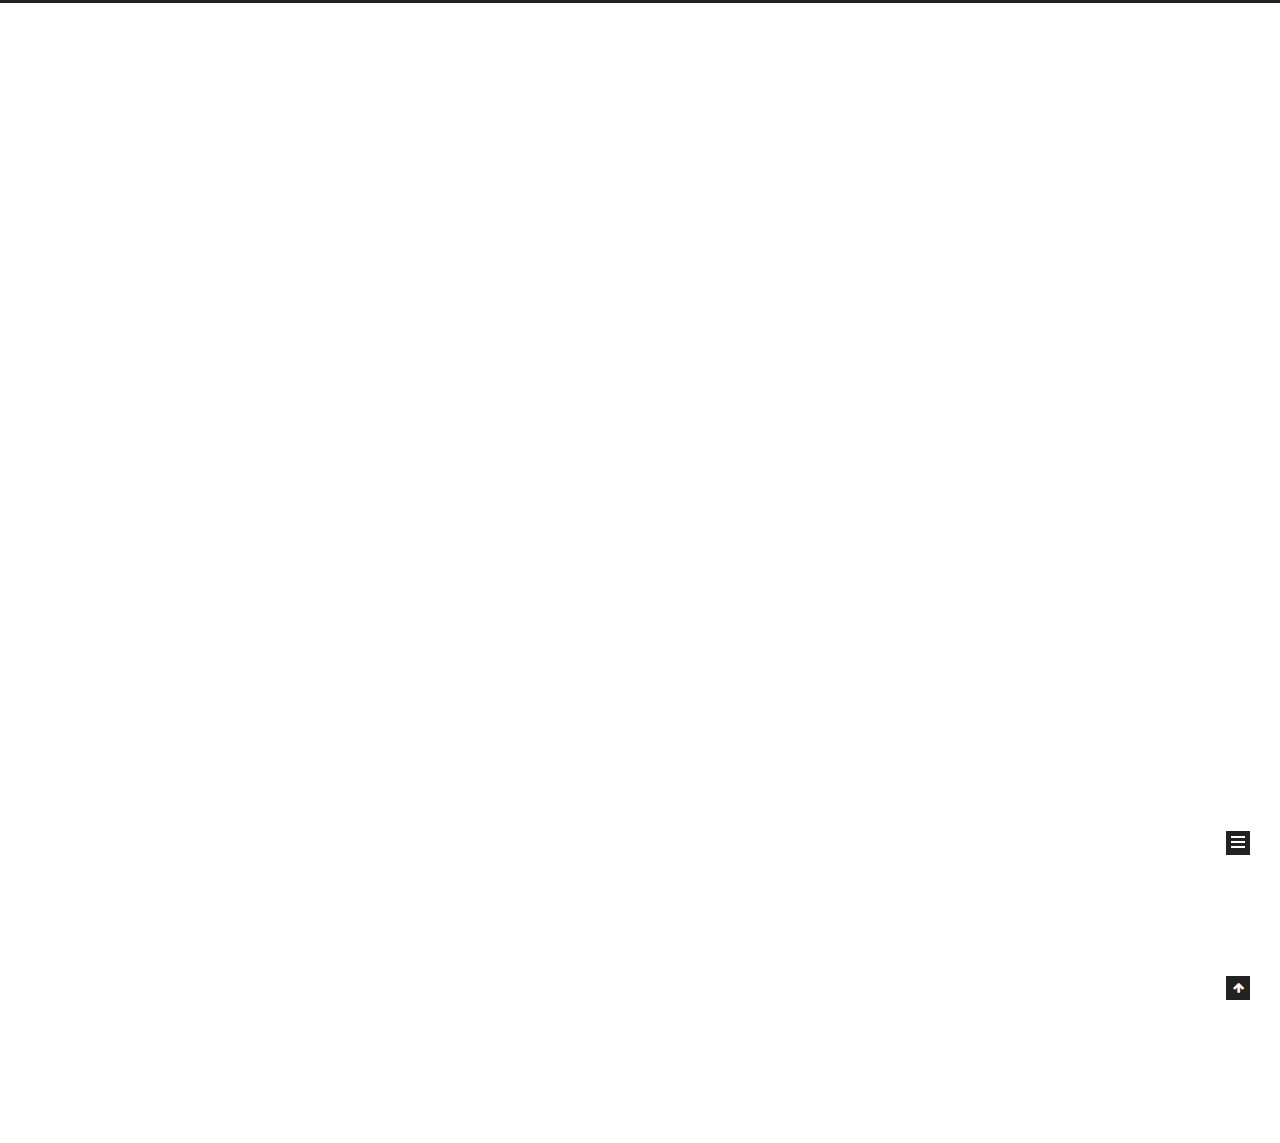
<file: index.html>
<!DOCTYPE html>



  


<html class="theme-next muse use-motion" lang="">
<head><meta name="generator" content="Hexo 3.8.0">
  <meta charset="UTF-8">
<meta http-equiv="X-UA-Compatible" content="IE=edge">
<meta name="viewport" content="width=device-width, initial-scale=1, maximum-scale=1">
<meta name="theme-color" content="#222">









<meta http-equiv="Cache-Control" content="no-transform">
<meta http-equiv="Cache-Control" content="no-siteapp">
















  
  
  <link href="/lib/fancybox/source/jquery.fancybox.css?v=2.1.5" rel="stylesheet" type="text/css">







<link href="/lib/font-awesome/css/font-awesome.min.css?v=4.6.2" rel="stylesheet" type="text/css">

<link href="/css/main.css?v=5.1.4" rel="stylesheet" type="text/css">


  <link rel="apple-touch-icon" sizes="180x180" href="/images/apple-touch-icon-next.png?v=5.1.4">


  <link rel="icon" type="image/png" sizes="32x32" href="/images/favicon-32x32-next.png?v=5.1.4">


  <link rel="icon" type="image/png" sizes="16x16" href="/images/favicon-16x16-next.png?v=5.1.4">


  <link rel="mask-icon" href="/images/logo.svg?v=5.1.4" color="#222">





  <meta name="keywords" content="Hexo, NexT">










<meta property="og:type" content="website">
<meta property="og:title" content="Hexo">
<meta property="og:url" content="http://yoursite.com/index.html">
<meta property="og:site_name" content="Hexo">
<meta property="og:locale" content="default">
<meta name="twitter:card" content="summary">
<meta name="twitter:title" content="Hexo">



<script type="text/javascript" id="hexo.configurations">
  var NexT = window.NexT || {};
  var CONFIG = {
    root: '/',
    scheme: 'Muse',
    version: '5.1.4',
    sidebar: {"position":"left","display":"post","offset":12,"b2t":false,"scrollpercent":false,"onmobile":false},
    fancybox: true,
    tabs: true,
    motion: {"enable":true,"async":false,"transition":{"post_block":"fadeIn","post_header":"slideDownIn","post_body":"slideDownIn","coll_header":"slideLeftIn","sidebar":"slideUpIn"}},
    duoshuo: {
      userId: '0',
      author: 'Author'
    },
    algolia: {
      applicationID: '',
      apiKey: '',
      indexName: '',
      hits: {"per_page":10},
      labels: {"input_placeholder":"Search for Posts","hits_empty":"We didn't find any results for the search: ${query}","hits_stats":"${hits} results found in ${time} ms"}
    }
  };
</script>



  <link rel="canonical" href="http://yoursite.com/">





  <title>Hexo</title>
  








</head>

<body itemscope="" itemtype="http://schema.org/WebPage" lang="default">

  
  
    
  

  <div class="container sidebar-position-left 
  page-home">
    <div class="headband"></div>

   

    <main id="main" class="main">
      <div class="main-inner">
        <div class="content-wrap">
          <div id="content" class="content">
            
  <section id="posts" class="posts-expand">
    
      

  

  
  
  

  <article class="post post-type-normal" itemscope="" itemtype="http://schema.org/Article">
  
  
  
  <div class="post-block">
    <link itemprop="mainEntityOfPage" href="http://yoursite.com/2018/12/06/hello-world-1/">

    <span hidden itemprop="author" itemscope="" itemtype="http://schema.org/Person">
      <meta itemprop="name" content="John Doe">
      <meta itemprop="description" content="">
      <meta itemprop="image" content="/images/avatar.gif">
    </span>

    <span hidden itemprop="publisher" itemscope="" itemtype="http://schema.org/Organization">
      <meta itemprop="name" content="Hexo">
    </span>

    
      <header class="post-header">

        
        
          <h1 class="post-title" itemprop="name headline">
                
                <a class="post-title-link" href="/2018/12/06/hello-world-1/" itemprop="url">hello world</a></h1>
        

        <div class="post-meta">
          <span class="post-time">
            
              <span class="post-meta-item-icon">
                <i class="fa fa-calendar-o"></i>
              </span>
              
                <span class="post-meta-item-text">Posted on</span>
              
              <time title="Post created" itemprop="dateCreated datePublished" datetime="2018-12-06T17:38:24+08:00">
                2018-12-06
              </time>
            

            

            
          </span>

          

          
            
          

          
          

          

          

          

        </div>
      </header>
    

    
    
    
    <div class="post-body" itemprop="articleBody">

      
      

      
        
          
            
          
        
      
    </div>
    
    
    

    

    

    

    <footer class="post-footer">
      

      

      

      
      
        <div class="post-eof"></div>
      
    </footer>
  </div>
  
  
  
  </article>


    
      

  

  
  
  

  <article class="post post-type-normal" itemscope="" itemtype="http://schema.org/Article">
  
  
  
  <div class="post-block">
    <link itemprop="mainEntityOfPage" href="http://yoursite.com/2018/12/06/hello-world/">

    <span hidden itemprop="author" itemscope="" itemtype="http://schema.org/Person">
      <meta itemprop="name" content="John Doe">
      <meta itemprop="description" content="">
      <meta itemprop="image" content="/images/avatar.gif">
    </span>

    <span hidden itemprop="publisher" itemscope="" itemtype="http://schema.org/Organization">
      <meta itemprop="name" content="Hexo">
    </span>

    
      <header class="post-header">

        
        
          <h1 class="post-title" itemprop="name headline">
                
                <a class="post-title-link" href="/2018/12/06/hello-world/" itemprop="url">Hello World</a></h1>
        

        <div class="post-meta">
          <span class="post-time">
            
              <span class="post-meta-item-icon">
                <i class="fa fa-calendar-o"></i>
              </span>
              
                <span class="post-meta-item-text">Posted on</span>
              
              <time title="Post created" itemprop="dateCreated datePublished" datetime="2018-12-06T17:00:20+08:00">
                2018-12-06
              </time>
            

            

            
          </span>

          

          
            
          

          
          

          

          

          

        </div>
      </header>
    

    
    
    
    <div class="post-body" itemprop="articleBody">

      
      

      
        
          
            <p>Welcome to <a href="https://hexo.io/" target="_blank" rel="noopener">Hexo</a>! This is your very first post. Check <a href="https://hexo.io/docs/" target="_blank" rel="noopener">documentation</a> for more info. If you get any problems when using Hexo, you can find the answer in <a href="https://hexo.io/docs/troubleshooting.html" target="_blank" rel="noopener">troubleshooting</a> or you can ask me on <a href="https://github.com/hexojs/hexo/issues" target="_blank" rel="noopener">GitHub</a>.</p>
<h2 id="Quick-Start"><a href="#Quick-Start" class="headerlink" title="Quick Start"></a>Quick Start</h2><h3 id="Create-a-new-post"><a href="#Create-a-new-post" class="headerlink" title="Create a new post"></a>Create a new post</h3><figure class="highlight bash"><table><tr><td class="gutter"><pre><span class="line">1</span><br></pre></td><td class="code"><pre><span class="line">$ hexo new <span class="string">"My New Post"</span></span><br></pre></td></tr></table></figure>
<p>More info: <a href="https://hexo.io/docs/writing.html" target="_blank" rel="noopener">Writing</a></p>
<h3 id="Run-server"><a href="#Run-server" class="headerlink" title="Run server"></a>Run server</h3><figure class="highlight bash"><table><tr><td class="gutter"><pre><span class="line">1</span><br></pre></td><td class="code"><pre><span class="line">$ hexo server</span><br></pre></td></tr></table></figure>
<p>More info: <a href="https://hexo.io/docs/server.html" target="_blank" rel="noopener">Server</a></p>
<h3 id="Generate-static-files"><a href="#Generate-static-files" class="headerlink" title="Generate static files"></a>Generate static files</h3><figure class="highlight bash"><table><tr><td class="gutter"><pre><span class="line">1</span><br></pre></td><td class="code"><pre><span class="line">$ hexo generate</span><br></pre></td></tr></table></figure>
<p>More info: <a href="https://hexo.io/docs/generating.html" target="_blank" rel="noopener">Generating</a></p>
<h3 id="Deploy-to-remote-sites"><a href="#Deploy-to-remote-sites" class="headerlink" title="Deploy to remote sites"></a>Deploy to remote sites</h3><figure class="highlight bash"><table><tr><td class="gutter"><pre><span class="line">1</span><br></pre></td><td class="code"><pre><span class="line">$ hexo deploy</span><br></pre></td></tr></table></figure>
<p>More info: <a href="https://hexo.io/docs/deployment.html" target="_blank" rel="noopener">Deployment</a></p>

          
        
      
    </div>
    
    
    

    

    

    

    <footer class="post-footer">
      

      

      

      
      
        <div class="post-eof"></div>
      
    </footer>
  </div>
  
  
  
  </article>


    
  </section>

  


          </div>
          


          

        </div>
        
          
  
  <div class="sidebar-toggle">
    <div class="sidebar-toggle-line-wrap">
      <span class="sidebar-toggle-line sidebar-toggle-line-first"></span>
      <span class="sidebar-toggle-line sidebar-toggle-line-middle"></span>
      <span class="sidebar-toggle-line sidebar-toggle-line-last"></span>
    </div>
  </div>

  <aside id="sidebar" class="sidebar">
    
    <div class="sidebar-inner">

      

      

      <section class="site-overview-wrap sidebar-panel sidebar-panel-active">
        <div class="site-overview">
          <div class="site-author motion-element" itemprop="author" itemscope="" itemtype="http://schema.org/Person">
            
              <p class="site-author-name" itemprop="name">John Doe</p>
              <p class="site-description motion-element" itemprop="description"></p>
          </div>

          <nav class="site-state motion-element">

            
              <div class="site-state-item site-state-posts">
              
                <a href="/archives/">
              
                  <span class="site-state-item-count">2</span>
                  <span class="site-state-item-name">posts</span>
                </a>
              </div>
            

            

            

          </nav>

          

          

          
          

          
          

          

        </div>
      </section>

      

      

    </div>
  </aside>


        
      </div>
    </main>

    <footer id="footer" class="footer">
      <div class="footer-inner">
        
        







        
      </div>
    </footer>

    
      <div class="back-to-top">
        <i class="fa fa-arrow-up"></i>
        
      </div>
    

    

  </div>

  

<script type="text/javascript">
  if (Object.prototype.toString.call(window.Promise) !== '[object Function]') {
    window.Promise = null;
  }
</script>









  












  
  
    <script type="text/javascript" src="/lib/jquery/index.js?v=2.1.3"></script>
  

  
  
    <script type="text/javascript" src="/lib/fastclick/lib/fastclick.min.js?v=1.0.6"></script>
  

  
  
    <script type="text/javascript" src="/lib/jquery_lazyload/jquery.lazyload.js?v=1.9.7"></script>
  

  
  
    <script type="text/javascript" src="/lib/velocity/velocity.min.js?v=1.2.1"></script>
  

  
  
    <script type="text/javascript" src="/lib/velocity/velocity.ui.min.js?v=1.2.1"></script>
  

  
  
    <script type="text/javascript" src="/lib/fancybox/source/jquery.fancybox.pack.js?v=2.1.5"></script>
  


  


  <script type="text/javascript" src="/js/src/utils.js?v=5.1.4"></script>

  <script type="text/javascript" src="/js/src/motion.js?v=5.1.4"></script>



  
  

  

  


  <script type="text/javascript" src="/js/src/bootstrap.js?v=5.1.4"></script>



  


  




	





  





  












  





  

  

  

  
  

  

  

  

</body>
</html>
</file>
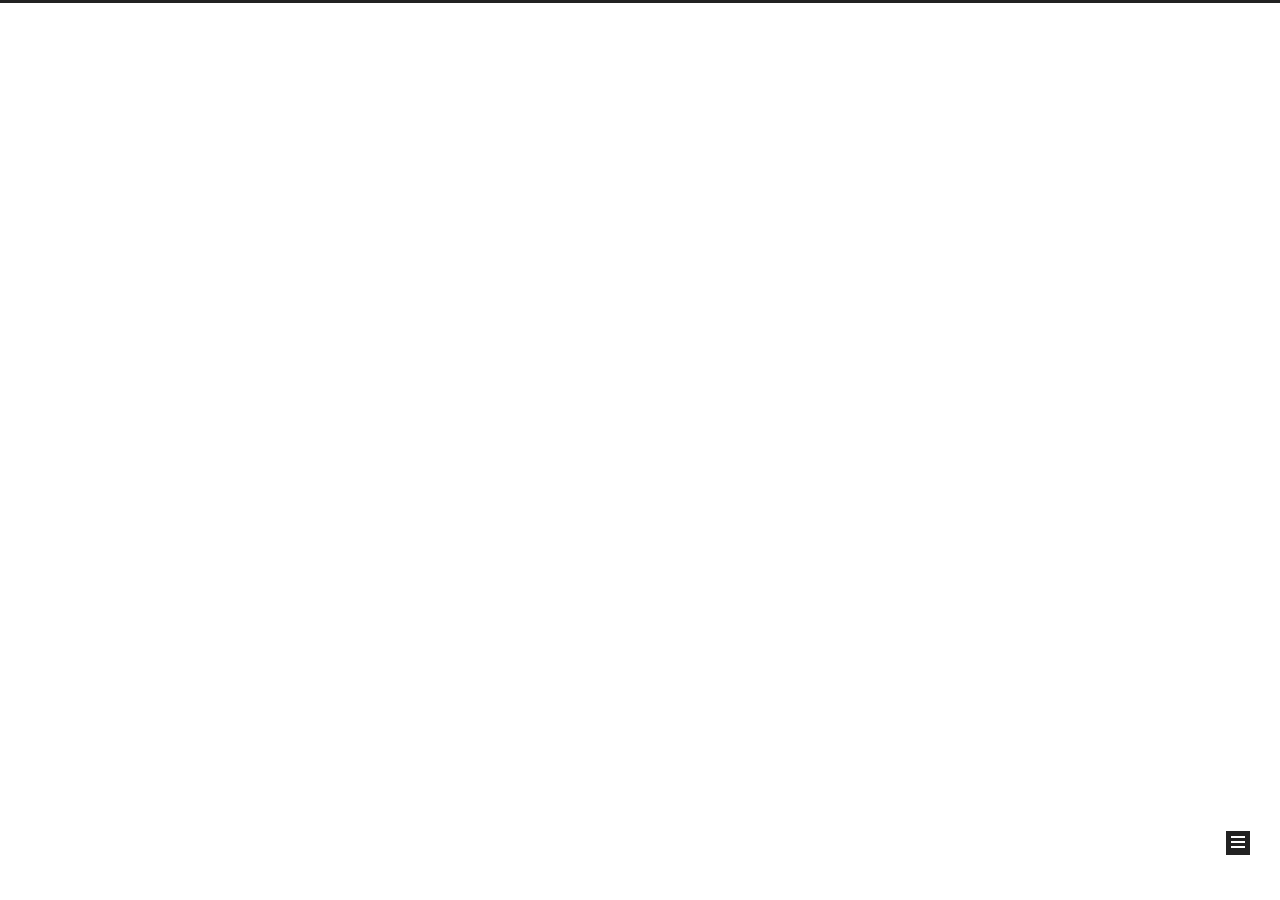
<file: archives/index.html>
<!DOCTYPE html>



  


<html class="theme-next muse use-motion" lang="">
<head><meta name="generator" content="Hexo 3.8.0">
  <meta charset="UTF-8">
<meta http-equiv="X-UA-Compatible" content="IE=edge">
<meta name="viewport" content="width=device-width, initial-scale=1, maximum-scale=1">
<meta name="theme-color" content="#222">









<meta http-equiv="Cache-Control" content="no-transform">
<meta http-equiv="Cache-Control" content="no-siteapp">
















  
  
  <link href="/lib/fancybox/source/jquery.fancybox.css?v=2.1.5" rel="stylesheet" type="text/css">







<link href="/lib/font-awesome/css/font-awesome.min.css?v=4.6.2" rel="stylesheet" type="text/css">

<link href="/css/main.css?v=5.1.4" rel="stylesheet" type="text/css">


  <link rel="apple-touch-icon" sizes="180x180" href="/images/apple-touch-icon-next.png?v=5.1.4">


  <link rel="icon" type="image/png" sizes="32x32" href="/images/favicon-32x32-next.png?v=5.1.4">


  <link rel="icon" type="image/png" sizes="16x16" href="/images/favicon-16x16-next.png?v=5.1.4">


  <link rel="mask-icon" href="/images/logo.svg?v=5.1.4" color="#222">





  <meta name="keywords" content="Hexo, NexT">










<meta property="og:type" content="website">
<meta property="og:title" content="Hexo">
<meta property="og:url" content="http://yoursite.com/archives/index.html">
<meta property="og:site_name" content="Hexo">
<meta property="og:locale" content="default">
<meta name="twitter:card" content="summary">
<meta name="twitter:title" content="Hexo">



<script type="text/javascript" id="hexo.configurations">
  var NexT = window.NexT || {};
  var CONFIG = {
    root: '/',
    scheme: 'Muse',
    version: '5.1.4',
    sidebar: {"position":"left","display":"post","offset":12,"b2t":false,"scrollpercent":false,"onmobile":false},
    fancybox: true,
    tabs: true,
    motion: {"enable":true,"async":false,"transition":{"post_block":"fadeIn","post_header":"slideDownIn","post_body":"slideDownIn","coll_header":"slideLeftIn","sidebar":"slideUpIn"}},
    duoshuo: {
      userId: '0',
      author: 'Author'
    },
    algolia: {
      applicationID: '',
      apiKey: '',
      indexName: '',
      hits: {"per_page":10},
      labels: {"input_placeholder":"Search for Posts","hits_empty":"We didn't find any results for the search: ${query}","hits_stats":"${hits} results found in ${time} ms"}
    }
  };
</script>



  <link rel="canonical" href="http://yoursite.com/archives/">





  <title>Archive | Hexo</title>
  








</head>

<body itemscope="" itemtype="http://schema.org/WebPage" lang="default">

  
  
    
  

  <div class="container sidebar-position-left page-archive">
    <div class="headband"></div>

   

    <main id="main" class="main">
      <div class="main-inner">
        <div class="content-wrap">
          <div id="content" class="content">
            

  
  
  
  <div class="post-block archive">
    <div id="posts" class="posts-collapse">
      <span class="archive-move-on"></span>

      <span class="archive-page-counter">
        
        
        
          
        
        Um..! 2 posts in total. Keep on posting.
      </span>

      

        
        
        

        
          
          <div class="collection-title">
            <h1 class="archive-year" id="archive-year-2018">2018</h1>
          </div>
        
        

        

  <article class="post post-type-normal" itemscope="" itemtype="http://schema.org/Article">
    <header class="post-header">

      <h2 class="post-title">
        
            <a class="post-title-link" href="/2018/12/06/hello-world-1/" itemprop="url">
              
                <span itemprop="name">hello world</span>
              
            </a>
        
      </h2>

      <div class="post-meta">
        <time class="post-time" itemprop="dateCreated" datetime="2018-12-06T17:38:24+08:00" content="2018-12-06">
          12-06
        </time>
      </div>

    </header>
  </article>



      

        
        
        

        
        

        

  <article class="post post-type-normal" itemscope="" itemtype="http://schema.org/Article">
    <header class="post-header">

      <h2 class="post-title">
        
            <a class="post-title-link" href="/2018/12/06/hello-world/" itemprop="url">
              
                <span itemprop="name">Hello World</span>
              
            </a>
        
      </h2>

      <div class="post-meta">
        <time class="post-time" itemprop="dateCreated" datetime="2018-12-06T17:00:20+08:00" content="2018-12-06">
          12-06
        </time>
      </div>

    </header>
  </article>



      

    </div>
  </div>
  
  
  

  



          </div>
          


          

        </div>
        
          
  
  <div class="sidebar-toggle">
    <div class="sidebar-toggle-line-wrap">
      <span class="sidebar-toggle-line sidebar-toggle-line-first"></span>
      <span class="sidebar-toggle-line sidebar-toggle-line-middle"></span>
      <span class="sidebar-toggle-line sidebar-toggle-line-last"></span>
    </div>
  </div>

  <aside id="sidebar" class="sidebar">
    
    <div class="sidebar-inner">

      

      

      <section class="site-overview-wrap sidebar-panel sidebar-panel-active">
        <div class="site-overview">
          <div class="site-author motion-element" itemprop="author" itemscope="" itemtype="http://schema.org/Person">
            
              <p class="site-author-name" itemprop="name">John Doe</p>
              <p class="site-description motion-element" itemprop="description"></p>
          </div>

          <nav class="site-state motion-element">

            
              <div class="site-state-item site-state-posts">
              
                <a href="/archives/">
              
                  <span class="site-state-item-count">2</span>
                  <span class="site-state-item-name">posts</span>
                </a>
              </div>
            

            

            

          </nav>

          

          

          
          

          
          

          

        </div>
      </section>

      

      

    </div>
  </aside>


        
      </div>
    </main>

    <footer id="footer" class="footer">
      <div class="footer-inner">
        
        







        
      </div>
    </footer>

    
      <div class="back-to-top">
        <i class="fa fa-arrow-up"></i>
        
      </div>
    

    

  </div>

  

<script type="text/javascript">
  if (Object.prototype.toString.call(window.Promise) !== '[object Function]') {
    window.Promise = null;
  }
</script>









  












  
  
    <script type="text/javascript" src="/lib/jquery/index.js?v=2.1.3"></script>
  

  
  
    <script type="text/javascript" src="/lib/fastclick/lib/fastclick.min.js?v=1.0.6"></script>
  

  
  
    <script type="text/javascript" src="/lib/jquery_lazyload/jquery.lazyload.js?v=1.9.7"></script>
  

  
  
    <script type="text/javascript" src="/lib/velocity/velocity.min.js?v=1.2.1"></script>
  

  
  
    <script type="text/javascript" src="/lib/velocity/velocity.ui.min.js?v=1.2.1"></script>
  

  
  
    <script type="text/javascript" src="/lib/fancybox/source/jquery.fancybox.pack.js?v=2.1.5"></script>
  


  


  <script type="text/javascript" src="/js/src/utils.js?v=5.1.4"></script>

  <script type="text/javascript" src="/js/src/motion.js?v=5.1.4"></script>



  
  

  

  


  <script type="text/javascript" src="/js/src/bootstrap.js?v=5.1.4"></script>



  


  




	





  





  












  





  

  

  

  
  

  

  

  

</body>
</html>
</file>
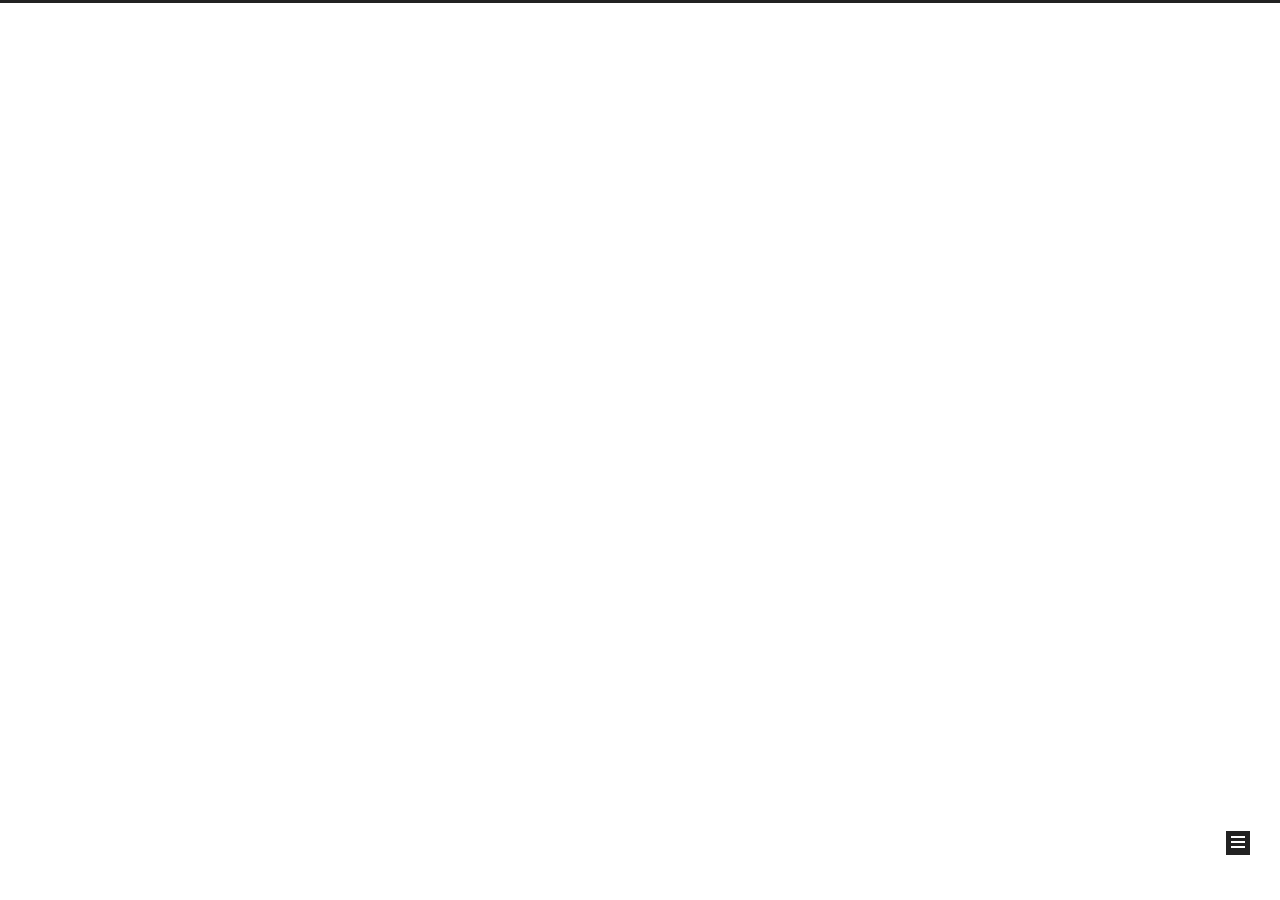
<file: archives/2018/index.html>
<!DOCTYPE html>



  


<html class="theme-next muse use-motion" lang="">
<head><meta name="generator" content="Hexo 3.8.0">
  <meta charset="UTF-8">
<meta http-equiv="X-UA-Compatible" content="IE=edge">
<meta name="viewport" content="width=device-width, initial-scale=1, maximum-scale=1">
<meta name="theme-color" content="#222">









<meta http-equiv="Cache-Control" content="no-transform">
<meta http-equiv="Cache-Control" content="no-siteapp">
















  
  
  <link href="/lib/fancybox/source/jquery.fancybox.css?v=2.1.5" rel="stylesheet" type="text/css">







<link href="/lib/font-awesome/css/font-awesome.min.css?v=4.6.2" rel="stylesheet" type="text/css">

<link href="/css/main.css?v=5.1.4" rel="stylesheet" type="text/css">


  <link rel="apple-touch-icon" sizes="180x180" href="/images/apple-touch-icon-next.png?v=5.1.4">


  <link rel="icon" type="image/png" sizes="32x32" href="/images/favicon-32x32-next.png?v=5.1.4">


  <link rel="icon" type="image/png" sizes="16x16" href="/images/favicon-16x16-next.png?v=5.1.4">


  <link rel="mask-icon" href="/images/logo.svg?v=5.1.4" color="#222">





  <meta name="keywords" content="Hexo, NexT">










<meta property="og:type" content="website">
<meta property="og:title" content="Hexo">
<meta property="og:url" content="http://yoursite.com/archives/2018/index.html">
<meta property="og:site_name" content="Hexo">
<meta property="og:locale" content="default">
<meta name="twitter:card" content="summary">
<meta name="twitter:title" content="Hexo">



<script type="text/javascript" id="hexo.configurations">
  var NexT = window.NexT || {};
  var CONFIG = {
    root: '/',
    scheme: 'Muse',
    version: '5.1.4',
    sidebar: {"position":"left","display":"post","offset":12,"b2t":false,"scrollpercent":false,"onmobile":false},
    fancybox: true,
    tabs: true,
    motion: {"enable":true,"async":false,"transition":{"post_block":"fadeIn","post_header":"slideDownIn","post_body":"slideDownIn","coll_header":"slideLeftIn","sidebar":"slideUpIn"}},
    duoshuo: {
      userId: '0',
      author: 'Author'
    },
    algolia: {
      applicationID: '',
      apiKey: '',
      indexName: '',
      hits: {"per_page":10},
      labels: {"input_placeholder":"Search for Posts","hits_empty":"We didn't find any results for the search: ${query}","hits_stats":"${hits} results found in ${time} ms"}
    }
  };
</script>



  <link rel="canonical" href="http://yoursite.com/archives/2018/">





  <title>Archive | Hexo</title>
  








</head>

<body itemscope="" itemtype="http://schema.org/WebPage" lang="default">

  
  
    
  

  <div class="container sidebar-position-left page-archive">
    <div class="headband"></div>

   

    <main id="main" class="main">
      <div class="main-inner">
        <div class="content-wrap">
          <div id="content" class="content">
            

  
  
  
  <div class="post-block archive">
    <div id="posts" class="posts-collapse">
      <span class="archive-move-on"></span>

      <span class="archive-page-counter">
        
        
        
          
        
        Um..! 2 posts in total. Keep on posting.
      </span>

      

        
        
        

        
          
          <div class="collection-title">
            <h1 class="archive-year" id="archive-year-2018">2018</h1>
          </div>
        
        

        

  <article class="post post-type-normal" itemscope="" itemtype="http://schema.org/Article">
    <header class="post-header">

      <h2 class="post-title">
        
            <a class="post-title-link" href="/2018/12/06/hello-world-1/" itemprop="url">
              
                <span itemprop="name">hello world</span>
              
            </a>
        
      </h2>

      <div class="post-meta">
        <time class="post-time" itemprop="dateCreated" datetime="2018-12-06T17:38:24+08:00" content="2018-12-06">
          12-06
        </time>
      </div>

    </header>
  </article>



      

        
        
        

        
        

        

  <article class="post post-type-normal" itemscope="" itemtype="http://schema.org/Article">
    <header class="post-header">

      <h2 class="post-title">
        
            <a class="post-title-link" href="/2018/12/06/hello-world/" itemprop="url">
              
                <span itemprop="name">Hello World</span>
              
            </a>
        
      </h2>

      <div class="post-meta">
        <time class="post-time" itemprop="dateCreated" datetime="2018-12-06T17:00:20+08:00" content="2018-12-06">
          12-06
        </time>
      </div>

    </header>
  </article>



      

    </div>
  </div>
  
  
  

  



          </div>
          


          

        </div>
        
          
  
  <div class="sidebar-toggle">
    <div class="sidebar-toggle-line-wrap">
      <span class="sidebar-toggle-line sidebar-toggle-line-first"></span>
      <span class="sidebar-toggle-line sidebar-toggle-line-middle"></span>
      <span class="sidebar-toggle-line sidebar-toggle-line-last"></span>
    </div>
  </div>

  <aside id="sidebar" class="sidebar">
    
    <div class="sidebar-inner">

      

      

      <section class="site-overview-wrap sidebar-panel sidebar-panel-active">
        <div class="site-overview">
          <div class="site-author motion-element" itemprop="author" itemscope="" itemtype="http://schema.org/Person">
            
              <p class="site-author-name" itemprop="name">John Doe</p>
              <p class="site-description motion-element" itemprop="description"></p>
          </div>

          <nav class="site-state motion-element">

            
              <div class="site-state-item site-state-posts">
              
                <a href="/archives/">
              
                  <span class="site-state-item-count">2</span>
                  <span class="site-state-item-name">posts</span>
                </a>
              </div>
            

            

            

          </nav>

          

          

          
          

          
          

          

        </div>
      </section>

      

      

    </div>
  </aside>


        
      </div>
    </main>

    <footer id="footer" class="footer">
      <div class="footer-inner">
        
        







        
      </div>
    </footer>

    
      <div class="back-to-top">
        <i class="fa fa-arrow-up"></i>
        
      </div>
    

    

  </div>

  

<script type="text/javascript">
  if (Object.prototype.toString.call(window.Promise) !== '[object Function]') {
    window.Promise = null;
  }
</script>









  












  
  
    <script type="text/javascript" src="/lib/jquery/index.js?v=2.1.3"></script>
  

  
  
    <script type="text/javascript" src="/lib/fastclick/lib/fastclick.min.js?v=1.0.6"></script>
  

  
  
    <script type="text/javascript" src="/lib/jquery_lazyload/jquery.lazyload.js?v=1.9.7"></script>
  

  
  
    <script type="text/javascript" src="/lib/velocity/velocity.min.js?v=1.2.1"></script>
  

  
  
    <script type="text/javascript" src="/lib/velocity/velocity.ui.min.js?v=1.2.1"></script>
  

  
  
    <script type="text/javascript" src="/lib/fancybox/source/jquery.fancybox.pack.js?v=2.1.5"></script>
  


  


  <script type="text/javascript" src="/js/src/utils.js?v=5.1.4"></script>

  <script type="text/javascript" src="/js/src/motion.js?v=5.1.4"></script>



  
  

  

  


  <script type="text/javascript" src="/js/src/bootstrap.js?v=5.1.4"></script>



  


  




	





  





  












  





  

  

  

  
  

  

  

  

</body>
</html>
</file>
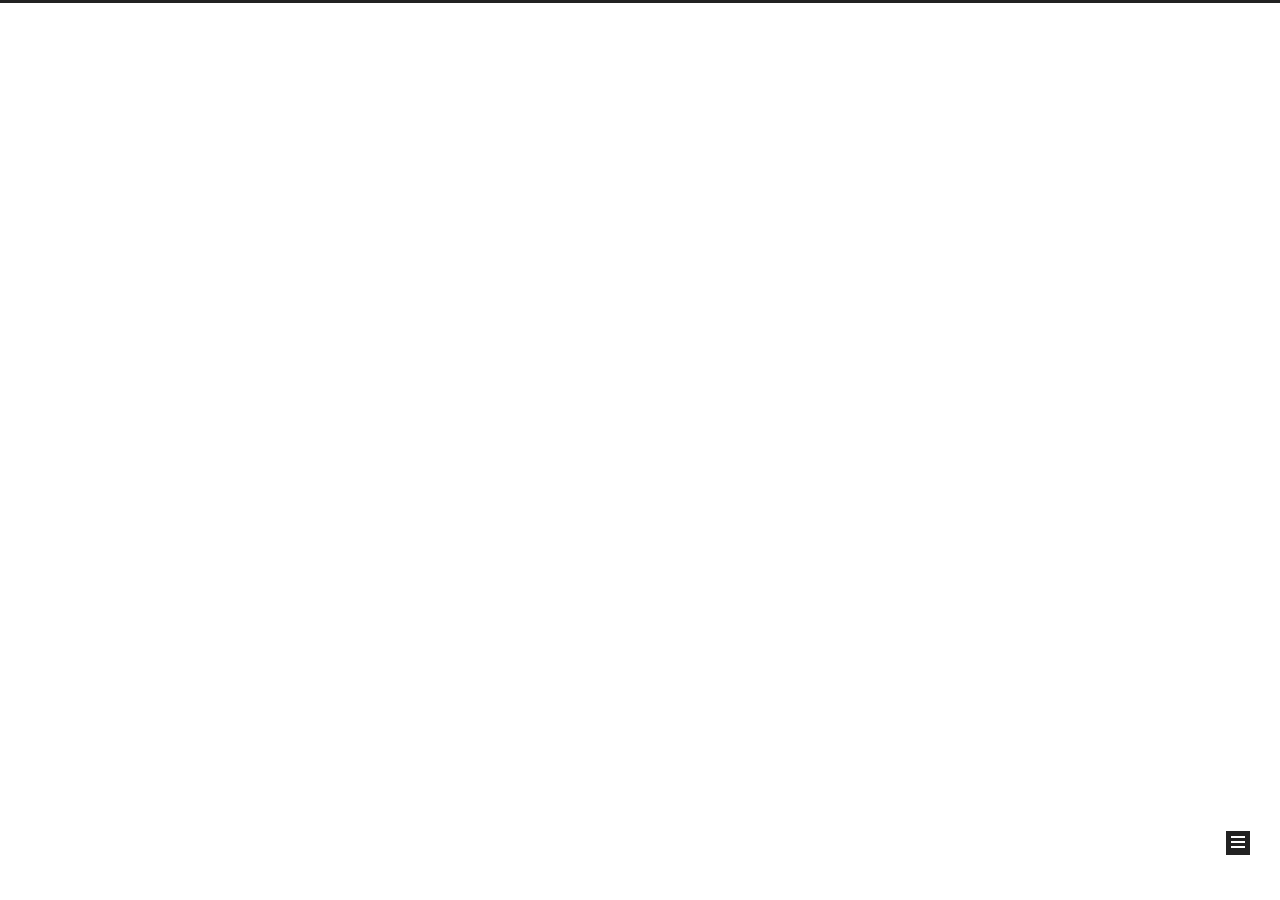
<file: archives/2018/12/index.html>
<!DOCTYPE html>



  


<html class="theme-next muse use-motion" lang="">
<head><meta name="generator" content="Hexo 3.8.0">
  <meta charset="UTF-8">
<meta http-equiv="X-UA-Compatible" content="IE=edge">
<meta name="viewport" content="width=device-width, initial-scale=1, maximum-scale=1">
<meta name="theme-color" content="#222">









<meta http-equiv="Cache-Control" content="no-transform">
<meta http-equiv="Cache-Control" content="no-siteapp">
















  
  
  <link href="/lib/fancybox/source/jquery.fancybox.css?v=2.1.5" rel="stylesheet" type="text/css">







<link href="/lib/font-awesome/css/font-awesome.min.css?v=4.6.2" rel="stylesheet" type="text/css">

<link href="/css/main.css?v=5.1.4" rel="stylesheet" type="text/css">


  <link rel="apple-touch-icon" sizes="180x180" href="/images/apple-touch-icon-next.png?v=5.1.4">


  <link rel="icon" type="image/png" sizes="32x32" href="/images/favicon-32x32-next.png?v=5.1.4">


  <link rel="icon" type="image/png" sizes="16x16" href="/images/favicon-16x16-next.png?v=5.1.4">


  <link rel="mask-icon" href="/images/logo.svg?v=5.1.4" color="#222">





  <meta name="keywords" content="Hexo, NexT">










<meta property="og:type" content="website">
<meta property="og:title" content="Hexo">
<meta property="og:url" content="http://yoursite.com/archives/2018/12/index.html">
<meta property="og:site_name" content="Hexo">
<meta property="og:locale" content="default">
<meta name="twitter:card" content="summary">
<meta name="twitter:title" content="Hexo">



<script type="text/javascript" id="hexo.configurations">
  var NexT = window.NexT || {};
  var CONFIG = {
    root: '/',
    scheme: 'Muse',
    version: '5.1.4',
    sidebar: {"position":"left","display":"post","offset":12,"b2t":false,"scrollpercent":false,"onmobile":false},
    fancybox: true,
    tabs: true,
    motion: {"enable":true,"async":false,"transition":{"post_block":"fadeIn","post_header":"slideDownIn","post_body":"slideDownIn","coll_header":"slideLeftIn","sidebar":"slideUpIn"}},
    duoshuo: {
      userId: '0',
      author: 'Author'
    },
    algolia: {
      applicationID: '',
      apiKey: '',
      indexName: '',
      hits: {"per_page":10},
      labels: {"input_placeholder":"Search for Posts","hits_empty":"We didn't find any results for the search: ${query}","hits_stats":"${hits} results found in ${time} ms"}
    }
  };
</script>



  <link rel="canonical" href="http://yoursite.com/archives/2018/12/">





  <title>Archive | Hexo</title>
  








</head>

<body itemscope="" itemtype="http://schema.org/WebPage" lang="default">

  
  
    
  

  <div class="container sidebar-position-left page-archive">
    <div class="headband"></div>

   

    <main id="main" class="main">
      <div class="main-inner">
        <div class="content-wrap">
          <div id="content" class="content">
            

  
  
  
  <div class="post-block archive">
    <div id="posts" class="posts-collapse">
      <span class="archive-move-on"></span>

      <span class="archive-page-counter">
        
        
        
          
        
        Um..! 2 posts in total. Keep on posting.
      </span>

      

        
        
        

        
          
          <div class="collection-title">
            <h1 class="archive-year" id="archive-year-2018">2018</h1>
          </div>
        
        

        

  <article class="post post-type-normal" itemscope="" itemtype="http://schema.org/Article">
    <header class="post-header">

      <h2 class="post-title">
        
            <a class="post-title-link" href="/2018/12/06/hello-world-1/" itemprop="url">
              
                <span itemprop="name">hello world</span>
              
            </a>
        
      </h2>

      <div class="post-meta">
        <time class="post-time" itemprop="dateCreated" datetime="2018-12-06T17:38:24+08:00" content="2018-12-06">
          12-06
        </time>
      </div>

    </header>
  </article>



      

        
        
        

        
        

        

  <article class="post post-type-normal" itemscope="" itemtype="http://schema.org/Article">
    <header class="post-header">

      <h2 class="post-title">
        
            <a class="post-title-link" href="/2018/12/06/hello-world/" itemprop="url">
              
                <span itemprop="name">Hello World</span>
              
            </a>
        
      </h2>

      <div class="post-meta">
        <time class="post-time" itemprop="dateCreated" datetime="2018-12-06T17:00:20+08:00" content="2018-12-06">
          12-06
        </time>
      </div>

    </header>
  </article>



      

    </div>
  </div>
  
  
  

  



          </div>
          


          

        </div>
        
          
  
  <div class="sidebar-toggle">
    <div class="sidebar-toggle-line-wrap">
      <span class="sidebar-toggle-line sidebar-toggle-line-first"></span>
      <span class="sidebar-toggle-line sidebar-toggle-line-middle"></span>
      <span class="sidebar-toggle-line sidebar-toggle-line-last"></span>
    </div>
  </div>

  <aside id="sidebar" class="sidebar">
    
    <div class="sidebar-inner">

      

      

      <section class="site-overview-wrap sidebar-panel sidebar-panel-active">
        <div class="site-overview">
          <div class="site-author motion-element" itemprop="author" itemscope="" itemtype="http://schema.org/Person">
            
              <p class="site-author-name" itemprop="name">John Doe</p>
              <p class="site-description motion-element" itemprop="description"></p>
          </div>

          <nav class="site-state motion-element">

            
              <div class="site-state-item site-state-posts">
              
                <a href="/archives/">
              
                  <span class="site-state-item-count">2</span>
                  <span class="site-state-item-name">posts</span>
                </a>
              </div>
            

            

            

          </nav>

          

          

          
          

          
          

          

        </div>
      </section>

      

      

    </div>
  </aside>


        
      </div>
    </main>

    <footer id="footer" class="footer">
      <div class="footer-inner">
        
        







        
      </div>
    </footer>

    
      <div class="back-to-top">
        <i class="fa fa-arrow-up"></i>
        
      </div>
    

    

  </div>

  

<script type="text/javascript">
  if (Object.prototype.toString.call(window.Promise) !== '[object Function]') {
    window.Promise = null;
  }
</script>









  












  
  
    <script type="text/javascript" src="/lib/jquery/index.js?v=2.1.3"></script>
  

  
  
    <script type="text/javascript" src="/lib/fastclick/lib/fastclick.min.js?v=1.0.6"></script>
  

  
  
    <script type="text/javascript" src="/lib/jquery_lazyload/jquery.lazyload.js?v=1.9.7"></script>
  

  
  
    <script type="text/javascript" src="/lib/velocity/velocity.min.js?v=1.2.1"></script>
  

  
  
    <script type="text/javascript" src="/lib/velocity/velocity.ui.min.js?v=1.2.1"></script>
  

  
  
    <script type="text/javascript" src="/lib/fancybox/source/jquery.fancybox.pack.js?v=2.1.5"></script>
  


  


  <script type="text/javascript" src="/js/src/utils.js?v=5.1.4"></script>

  <script type="text/javascript" src="/js/src/motion.js?v=5.1.4"></script>



  
  

  

  


  <script type="text/javascript" src="/js/src/bootstrap.js?v=5.1.4"></script>



  


  




	





  





  












  





  

  

  

  
  

  

  

  

</body>
</html>
</file>
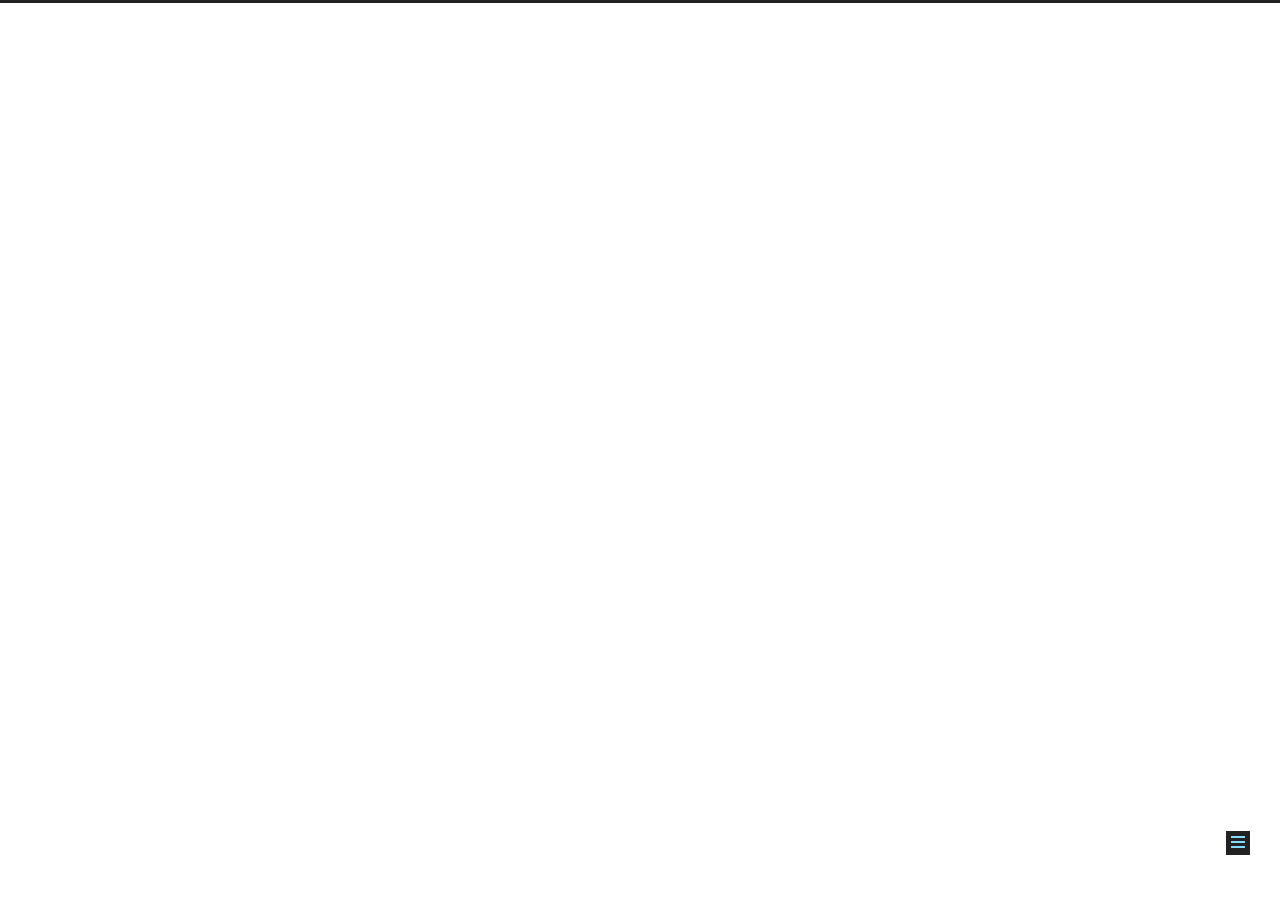
<file: 2018/12/06/hello-world-1/index.html>
<!DOCTYPE html>



  


<html class="theme-next muse use-motion" lang="">
<head><meta name="generator" content="Hexo 3.8.0">
  <meta charset="UTF-8">
<meta http-equiv="X-UA-Compatible" content="IE=edge">
<meta name="viewport" content="width=device-width, initial-scale=1, maximum-scale=1">
<meta name="theme-color" content="#222">









<meta http-equiv="Cache-Control" content="no-transform">
<meta http-equiv="Cache-Control" content="no-siteapp">
















  
  
  <link href="/lib/fancybox/source/jquery.fancybox.css?v=2.1.5" rel="stylesheet" type="text/css">







<link href="/lib/font-awesome/css/font-awesome.min.css?v=4.6.2" rel="stylesheet" type="text/css">

<link href="/css/main.css?v=5.1.4" rel="stylesheet" type="text/css">


  <link rel="apple-touch-icon" sizes="180x180" href="/images/apple-touch-icon-next.png?v=5.1.4">


  <link rel="icon" type="image/png" sizes="32x32" href="/images/favicon-32x32-next.png?v=5.1.4">


  <link rel="icon" type="image/png" sizes="16x16" href="/images/favicon-16x16-next.png?v=5.1.4">


  <link rel="mask-icon" href="/images/logo.svg?v=5.1.4" color="#222">





  <meta name="keywords" content="Hexo, NexT">










<meta property="og:type" content="article">
<meta property="og:title" content="hello world">
<meta property="og:url" content="http://yoursite.com/2018/12/06/hello-world-1/index.html">
<meta property="og:site_name" content="Hexo">
<meta property="og:locale" content="default">
<meta property="og:updated_time" content="2018-12-06T09:38:24.155Z">
<meta name="twitter:card" content="summary">
<meta name="twitter:title" content="hello world">



<script type="text/javascript" id="hexo.configurations">
  var NexT = window.NexT || {};
  var CONFIG = {
    root: '/',
    scheme: 'Muse',
    version: '5.1.4',
    sidebar: {"position":"left","display":"post","offset":12,"b2t":false,"scrollpercent":false,"onmobile":false},
    fancybox: true,
    tabs: true,
    motion: {"enable":true,"async":false,"transition":{"post_block":"fadeIn","post_header":"slideDownIn","post_body":"slideDownIn","coll_header":"slideLeftIn","sidebar":"slideUpIn"}},
    duoshuo: {
      userId: '0',
      author: 'Author'
    },
    algolia: {
      applicationID: '',
      apiKey: '',
      indexName: '',
      hits: {"per_page":10},
      labels: {"input_placeholder":"Search for Posts","hits_empty":"We didn't find any results for the search: ${query}","hits_stats":"${hits} results found in ${time} ms"}
    }
  };
</script>



  <link rel="canonical" href="http://yoursite.com/2018/12/06/hello-world-1/">





  <title>hello world | Hexo</title>
  








</head>

<body itemscope="" itemtype="http://schema.org/WebPage" lang="default">

  
  
    
  

  <div class="container sidebar-position-left page-post-detail">
    <div class="headband"></div>

   

    <main id="main" class="main">
      <div class="main-inner">
        <div class="content-wrap">
          <div id="content" class="content">
            

  <div id="posts" class="posts-expand">
    

  

  
  
  

  <article class="post post-type-normal" itemscope="" itemtype="http://schema.org/Article">
  
  
  
  <div class="post-block">
    <link itemprop="mainEntityOfPage" href="http://yoursite.com/2018/12/06/hello-world-1/">

    <span hidden itemprop="author" itemscope="" itemtype="http://schema.org/Person">
      <meta itemprop="name" content="John Doe">
      <meta itemprop="description" content="">
      <meta itemprop="image" content="/images/avatar.gif">
    </span>

    <span hidden itemprop="publisher" itemscope="" itemtype="http://schema.org/Organization">
      <meta itemprop="name" content="Hexo">
    </span>

    
      <header class="post-header">

        
        
          <h1 class="post-title" itemprop="name headline">hello world</h1>
        

        <div class="post-meta">
          <span class="post-time">
            
              <span class="post-meta-item-icon">
                <i class="fa fa-calendar-o"></i>
              </span>
              
                <span class="post-meta-item-text">Posted on</span>
              
              <time title="Post created" itemprop="dateCreated datePublished" datetime="2018-12-06T17:38:24+08:00">
                2018-12-06
              </time>
            

            

            
          </span>

          

          
            
          

          
          

          

          

          

        </div>
      </header>
    

    
    
    
    <div class="post-body" itemprop="articleBody">

      
      

      
        
      
    </div>
    
    
    

    

    

    

    <footer class="post-footer">
      

      
      
      

      
        <div class="post-nav">
          <div class="post-nav-next post-nav-item">
            
              <a href="/2018/12/06/hello-world/" rel="next" title="Hello World">
                <i class="fa fa-chevron-left"></i> Hello World
              </a>
            
          </div>

          <span class="post-nav-divider"></span>

          <div class="post-nav-prev post-nav-item">
            
          </div>
        </div>
      

      
      
    </footer>
  </div>
  
  
  
  </article>



    <div class="post-spread">
      
    </div>
  </div>


          </div>
          


          

  



        </div>
        
          
  
  <div class="sidebar-toggle">
    <div class="sidebar-toggle-line-wrap">
      <span class="sidebar-toggle-line sidebar-toggle-line-first"></span>
      <span class="sidebar-toggle-line sidebar-toggle-line-middle"></span>
      <span class="sidebar-toggle-line sidebar-toggle-line-last"></span>
    </div>
  </div>

  <aside id="sidebar" class="sidebar">
    
    <div class="sidebar-inner">

      

      

      <section class="site-overview-wrap sidebar-panel sidebar-panel-active">
        <div class="site-overview">
          <div class="site-author motion-element" itemprop="author" itemscope="" itemtype="http://schema.org/Person">
            
              <p class="site-author-name" itemprop="name">John Doe</p>
              <p class="site-description motion-element" itemprop="description"></p>
          </div>

          <nav class="site-state motion-element">

            
              <div class="site-state-item site-state-posts">
              
                <a href="/archives/">
              
                  <span class="site-state-item-count">2</span>
                  <span class="site-state-item-name">posts</span>
                </a>
              </div>
            

            

            

          </nav>

          

          

          
          

          
          

          

        </div>
      </section>

      

      

    </div>
  </aside>


        
      </div>
    </main>

    <footer id="footer" class="footer">
      <div class="footer-inner">
        
        







        
      </div>
    </footer>

    
      <div class="back-to-top">
        <i class="fa fa-arrow-up"></i>
        
      </div>
    

    

  </div>

  

<script type="text/javascript">
  if (Object.prototype.toString.call(window.Promise) !== '[object Function]') {
    window.Promise = null;
  }
</script>









  












  
  
    <script type="text/javascript" src="/lib/jquery/index.js?v=2.1.3"></script>
  

  
  
    <script type="text/javascript" src="/lib/fastclick/lib/fastclick.min.js?v=1.0.6"></script>
  

  
  
    <script type="text/javascript" src="/lib/jquery_lazyload/jquery.lazyload.js?v=1.9.7"></script>
  

  
  
    <script type="text/javascript" src="/lib/velocity/velocity.min.js?v=1.2.1"></script>
  

  
  
    <script type="text/javascript" src="/lib/velocity/velocity.ui.min.js?v=1.2.1"></script>
  

  
  
    <script type="text/javascript" src="/lib/fancybox/source/jquery.fancybox.pack.js?v=2.1.5"></script>
  


  


  <script type="text/javascript" src="/js/src/utils.js?v=5.1.4"></script>

  <script type="text/javascript" src="/js/src/motion.js?v=5.1.4"></script>



  
  

  
  <script type="text/javascript" src="/js/src/scrollspy.js?v=5.1.4"></script>
<script type="text/javascript" src="/js/src/post-details.js?v=5.1.4"></script>



  


  <script type="text/javascript" src="/js/src/bootstrap.js?v=5.1.4"></script>



  


  




	





  





  












  





  

  

  

  
  

  

  

  

</body>
</html>
</file>
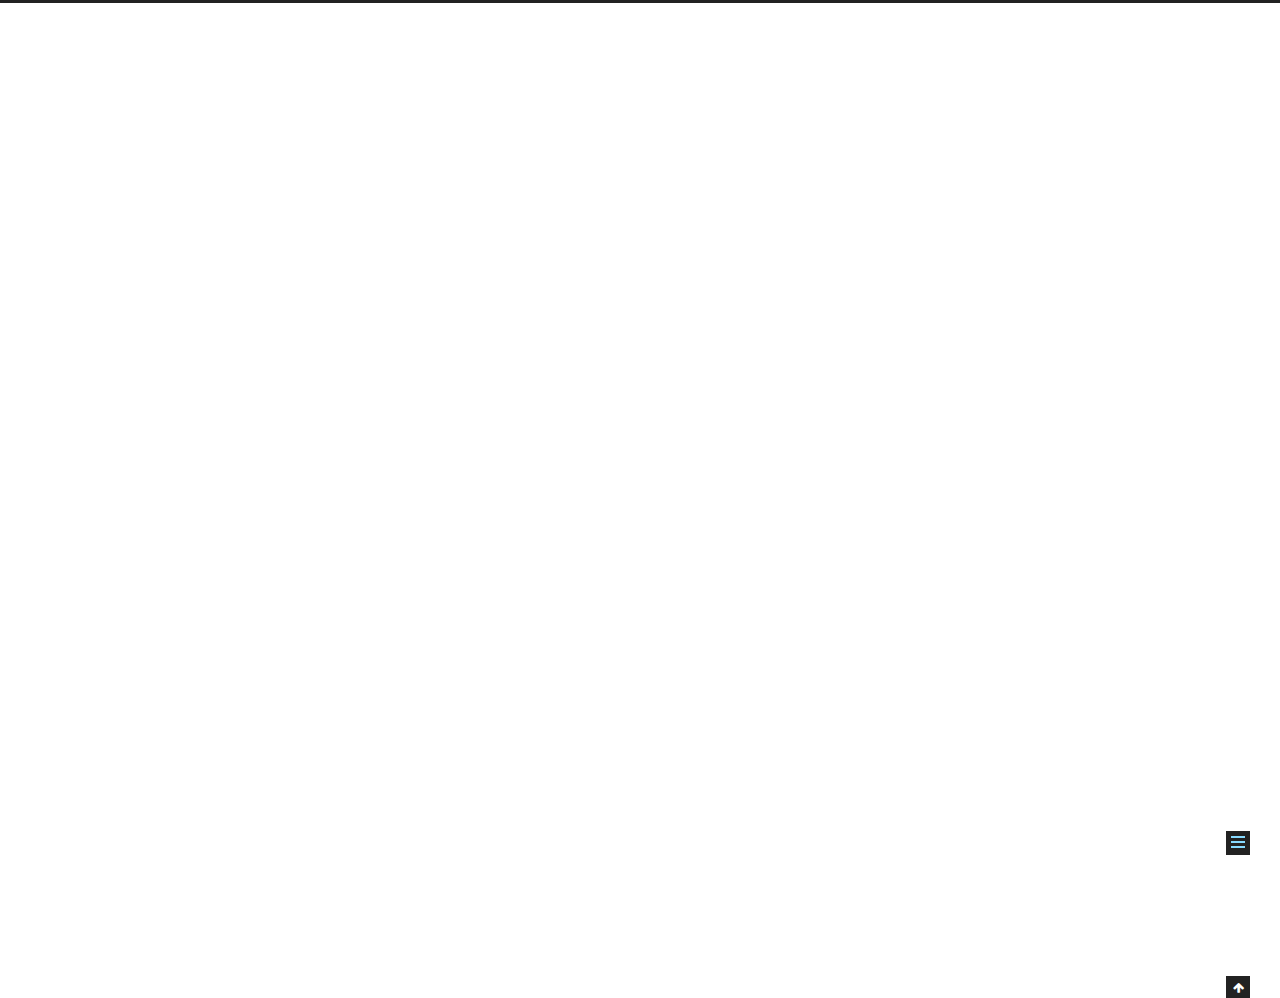
<file: 2018/12/06/hello-world/index.html>
<!DOCTYPE html>



  


<html class="theme-next muse use-motion" lang="">
<head><meta name="generator" content="Hexo 3.8.0">
  <meta charset="UTF-8">
<meta http-equiv="X-UA-Compatible" content="IE=edge">
<meta name="viewport" content="width=device-width, initial-scale=1, maximum-scale=1">
<meta name="theme-color" content="#222">









<meta http-equiv="Cache-Control" content="no-transform">
<meta http-equiv="Cache-Control" content="no-siteapp">
















  
  
  <link href="/lib/fancybox/source/jquery.fancybox.css?v=2.1.5" rel="stylesheet" type="text/css">







<link href="/lib/font-awesome/css/font-awesome.min.css?v=4.6.2" rel="stylesheet" type="text/css">

<link href="/css/main.css?v=5.1.4" rel="stylesheet" type="text/css">


  <link rel="apple-touch-icon" sizes="180x180" href="/images/apple-touch-icon-next.png?v=5.1.4">


  <link rel="icon" type="image/png" sizes="32x32" href="/images/favicon-32x32-next.png?v=5.1.4">


  <link rel="icon" type="image/png" sizes="16x16" href="/images/favicon-16x16-next.png?v=5.1.4">


  <link rel="mask-icon" href="/images/logo.svg?v=5.1.4" color="#222">





  <meta name="keywords" content="Hexo, NexT">










<meta name="description" content="Welcome to Hexo! This is your very first post. Check documentation for more info. If you get any problems when using Hexo, you can find the answer in troubleshooting or you can ask me on GitHub. Quick">
<meta property="og:type" content="article">
<meta property="og:title" content="Hello World">
<meta property="og:url" content="http://yoursite.com/2018/12/06/hello-world/index.html">
<meta property="og:site_name" content="Hexo">
<meta property="og:description" content="Welcome to Hexo! This is your very first post. Check documentation for more info. If you get any problems when using Hexo, you can find the answer in troubleshooting or you can ask me on GitHub. Quick">
<meta property="og:locale" content="default">
<meta property="og:updated_time" content="2018-12-06T09:00:20.236Z">
<meta name="twitter:card" content="summary">
<meta name="twitter:title" content="Hello World">
<meta name="twitter:description" content="Welcome to Hexo! This is your very first post. Check documentation for more info. If you get any problems when using Hexo, you can find the answer in troubleshooting or you can ask me on GitHub. Quick">



<script type="text/javascript" id="hexo.configurations">
  var NexT = window.NexT || {};
  var CONFIG = {
    root: '/',
    scheme: 'Muse',
    version: '5.1.4',
    sidebar: {"position":"left","display":"post","offset":12,"b2t":false,"scrollpercent":false,"onmobile":false},
    fancybox: true,
    tabs: true,
    motion: {"enable":true,"async":false,"transition":{"post_block":"fadeIn","post_header":"slideDownIn","post_body":"slideDownIn","coll_header":"slideLeftIn","sidebar":"slideUpIn"}},
    duoshuo: {
      userId: '0',
      author: 'Author'
    },
    algolia: {
      applicationID: '',
      apiKey: '',
      indexName: '',
      hits: {"per_page":10},
      labels: {"input_placeholder":"Search for Posts","hits_empty":"We didn't find any results for the search: ${query}","hits_stats":"${hits} results found in ${time} ms"}
    }
  };
</script>



  <link rel="canonical" href="http://yoursite.com/2018/12/06/hello-world/">





  <title>Hello World | Hexo</title>
  








</head>

<body itemscope="" itemtype="http://schema.org/WebPage" lang="default">

  
  
    
  

  <div class="container sidebar-position-left page-post-detail">
    <div class="headband"></div>

   

    <main id="main" class="main">
      <div class="main-inner">
        <div class="content-wrap">
          <div id="content" class="content">
            

  <div id="posts" class="posts-expand">
    

  

  
  
  

  <article class="post post-type-normal" itemscope="" itemtype="http://schema.org/Article">
  
  
  
  <div class="post-block">
    <link itemprop="mainEntityOfPage" href="http://yoursite.com/2018/12/06/hello-world/">

    <span hidden itemprop="author" itemscope="" itemtype="http://schema.org/Person">
      <meta itemprop="name" content="John Doe">
      <meta itemprop="description" content="">
      <meta itemprop="image" content="/images/avatar.gif">
    </span>

    <span hidden itemprop="publisher" itemscope="" itemtype="http://schema.org/Organization">
      <meta itemprop="name" content="Hexo">
    </span>

    
      <header class="post-header">

        
        
          <h1 class="post-title" itemprop="name headline">Hello World</h1>
        

        <div class="post-meta">
          <span class="post-time">
            
              <span class="post-meta-item-icon">
                <i class="fa fa-calendar-o"></i>
              </span>
              
                <span class="post-meta-item-text">Posted on</span>
              
              <time title="Post created" itemprop="dateCreated datePublished" datetime="2018-12-06T17:00:20+08:00">
                2018-12-06
              </time>
            

            

            
          </span>

          

          
            
          

          
          

          

          

          

        </div>
      </header>
    

    
    
    
    <div class="post-body" itemprop="articleBody">

      
      

      
        <p>Welcome to <a href="https://hexo.io/" target="_blank" rel="noopener">Hexo</a>! This is your very first post. Check <a href="https://hexo.io/docs/" target="_blank" rel="noopener">documentation</a> for more info. If you get any problems when using Hexo, you can find the answer in <a href="https://hexo.io/docs/troubleshooting.html" target="_blank" rel="noopener">troubleshooting</a> or you can ask me on <a href="https://github.com/hexojs/hexo/issues" target="_blank" rel="noopener">GitHub</a>.</p>
<h2 id="Quick-Start"><a href="#Quick-Start" class="headerlink" title="Quick Start"></a>Quick Start</h2><h3 id="Create-a-new-post"><a href="#Create-a-new-post" class="headerlink" title="Create a new post"></a>Create a new post</h3><figure class="highlight bash"><table><tr><td class="gutter"><pre><span class="line">1</span><br></pre></td><td class="code"><pre><span class="line">$ hexo new <span class="string">"My New Post"</span></span><br></pre></td></tr></table></figure>
<p>More info: <a href="https://hexo.io/docs/writing.html" target="_blank" rel="noopener">Writing</a></p>
<h3 id="Run-server"><a href="#Run-server" class="headerlink" title="Run server"></a>Run server</h3><figure class="highlight bash"><table><tr><td class="gutter"><pre><span class="line">1</span><br></pre></td><td class="code"><pre><span class="line">$ hexo server</span><br></pre></td></tr></table></figure>
<p>More info: <a href="https://hexo.io/docs/server.html" target="_blank" rel="noopener">Server</a></p>
<h3 id="Generate-static-files"><a href="#Generate-static-files" class="headerlink" title="Generate static files"></a>Generate static files</h3><figure class="highlight bash"><table><tr><td class="gutter"><pre><span class="line">1</span><br></pre></td><td class="code"><pre><span class="line">$ hexo generate</span><br></pre></td></tr></table></figure>
<p>More info: <a href="https://hexo.io/docs/generating.html" target="_blank" rel="noopener">Generating</a></p>
<h3 id="Deploy-to-remote-sites"><a href="#Deploy-to-remote-sites" class="headerlink" title="Deploy to remote sites"></a>Deploy to remote sites</h3><figure class="highlight bash"><table><tr><td class="gutter"><pre><span class="line">1</span><br></pre></td><td class="code"><pre><span class="line">$ hexo deploy</span><br></pre></td></tr></table></figure>
<p>More info: <a href="https://hexo.io/docs/deployment.html" target="_blank" rel="noopener">Deployment</a></p>

      
    </div>
    
    
    

    

    

    

    <footer class="post-footer">
      

      
      
      

      
        <div class="post-nav">
          <div class="post-nav-next post-nav-item">
            
          </div>

          <span class="post-nav-divider"></span>

          <div class="post-nav-prev post-nav-item">
            
              <a href="/2018/12/06/hello-world-1/" rel="prev" title="hello world">
                hello world <i class="fa fa-chevron-right"></i>
              </a>
            
          </div>
        </div>
      

      
      
    </footer>
  </div>
  
  
  
  </article>



    <div class="post-spread">
      
    </div>
  </div>


          </div>
          


          

  



        </div>
        
          
  
  <div class="sidebar-toggle">
    <div class="sidebar-toggle-line-wrap">
      <span class="sidebar-toggle-line sidebar-toggle-line-first"></span>
      <span class="sidebar-toggle-line sidebar-toggle-line-middle"></span>
      <span class="sidebar-toggle-line sidebar-toggle-line-last"></span>
    </div>
  </div>

  <aside id="sidebar" class="sidebar">
    
    <div class="sidebar-inner">

      

      
        <ul class="sidebar-nav motion-element">
          <li class="sidebar-nav-toc sidebar-nav-active" data-target="post-toc-wrap">
            Table of Contents
          </li>
          <li class="sidebar-nav-overview" data-target="site-overview-wrap">
            Overview
          </li>
        </ul>
      

      <section class="site-overview-wrap sidebar-panel">
        <div class="site-overview">
          <div class="site-author motion-element" itemprop="author" itemscope="" itemtype="http://schema.org/Person">
            
              <p class="site-author-name" itemprop="name">John Doe</p>
              <p class="site-description motion-element" itemprop="description"></p>
          </div>

          <nav class="site-state motion-element">

            
              <div class="site-state-item site-state-posts">
              
                <a href="/archives/">
              
                  <span class="site-state-item-count">2</span>
                  <span class="site-state-item-name">posts</span>
                </a>
              </div>
            

            

            

          </nav>

          

          

          
          

          
          

          

        </div>
      </section>

      
      <!--noindex-->
        <section class="post-toc-wrap motion-element sidebar-panel sidebar-panel-active">
          <div class="post-toc">

            
              
            

            
              <div class="post-toc-content"><ol class="nav"><li class="nav-item nav-level-2"><a class="nav-link" href="#Quick-Start"><span class="nav-number">1.</span> <span class="nav-text">Quick Start</span></a><ol class="nav-child"><li class="nav-item nav-level-3"><a class="nav-link" href="#Create-a-new-post"><span class="nav-number">1.1.</span> <span class="nav-text">Create a new post</span></a></li><li class="nav-item nav-level-3"><a class="nav-link" href="#Run-server"><span class="nav-number">1.2.</span> <span class="nav-text">Run server</span></a></li><li class="nav-item nav-level-3"><a class="nav-link" href="#Generate-static-files"><span class="nav-number">1.3.</span> <span class="nav-text">Generate static files</span></a></li><li class="nav-item nav-level-3"><a class="nav-link" href="#Deploy-to-remote-sites"><span class="nav-number">1.4.</span> <span class="nav-text">Deploy to remote sites</span></a></li></ol></li></ol></div>
            

          </div>
        </section>
      <!--/noindex-->
      

      

    </div>
  </aside>


        
      </div>
    </main>

    <footer id="footer" class="footer">
      <div class="footer-inner">
        
        







        
      </div>
    </footer>

    
      <div class="back-to-top">
        <i class="fa fa-arrow-up"></i>
        
      </div>
    

    

  </div>

  

<script type="text/javascript">
  if (Object.prototype.toString.call(window.Promise) !== '[object Function]') {
    window.Promise = null;
  }
</script>









  












  
  
    <script type="text/javascript" src="/lib/jquery/index.js?v=2.1.3"></script>
  

  
  
    <script type="text/javascript" src="/lib/fastclick/lib/fastclick.min.js?v=1.0.6"></script>
  

  
  
    <script type="text/javascript" src="/lib/jquery_lazyload/jquery.lazyload.js?v=1.9.7"></script>
  

  
  
    <script type="text/javascript" src="/lib/velocity/velocity.min.js?v=1.2.1"></script>
  

  
  
    <script type="text/javascript" src="/lib/velocity/velocity.ui.min.js?v=1.2.1"></script>
  

  
  
    <script type="text/javascript" src="/lib/fancybox/source/jquery.fancybox.pack.js?v=2.1.5"></script>
  


  


  <script type="text/javascript" src="/js/src/utils.js?v=5.1.4"></script>

  <script type="text/javascript" src="/js/src/motion.js?v=5.1.4"></script>



  
  

  
  <script type="text/javascript" src="/js/src/scrollspy.js?v=5.1.4"></script>
<script type="text/javascript" src="/js/src/post-details.js?v=5.1.4"></script>



  


  <script type="text/javascript" src="/js/src/bootstrap.js?v=5.1.4"></script>



  


  




	





  





  












  





  

  

  

  
  

  

  

  

</body>
</html>
</file>
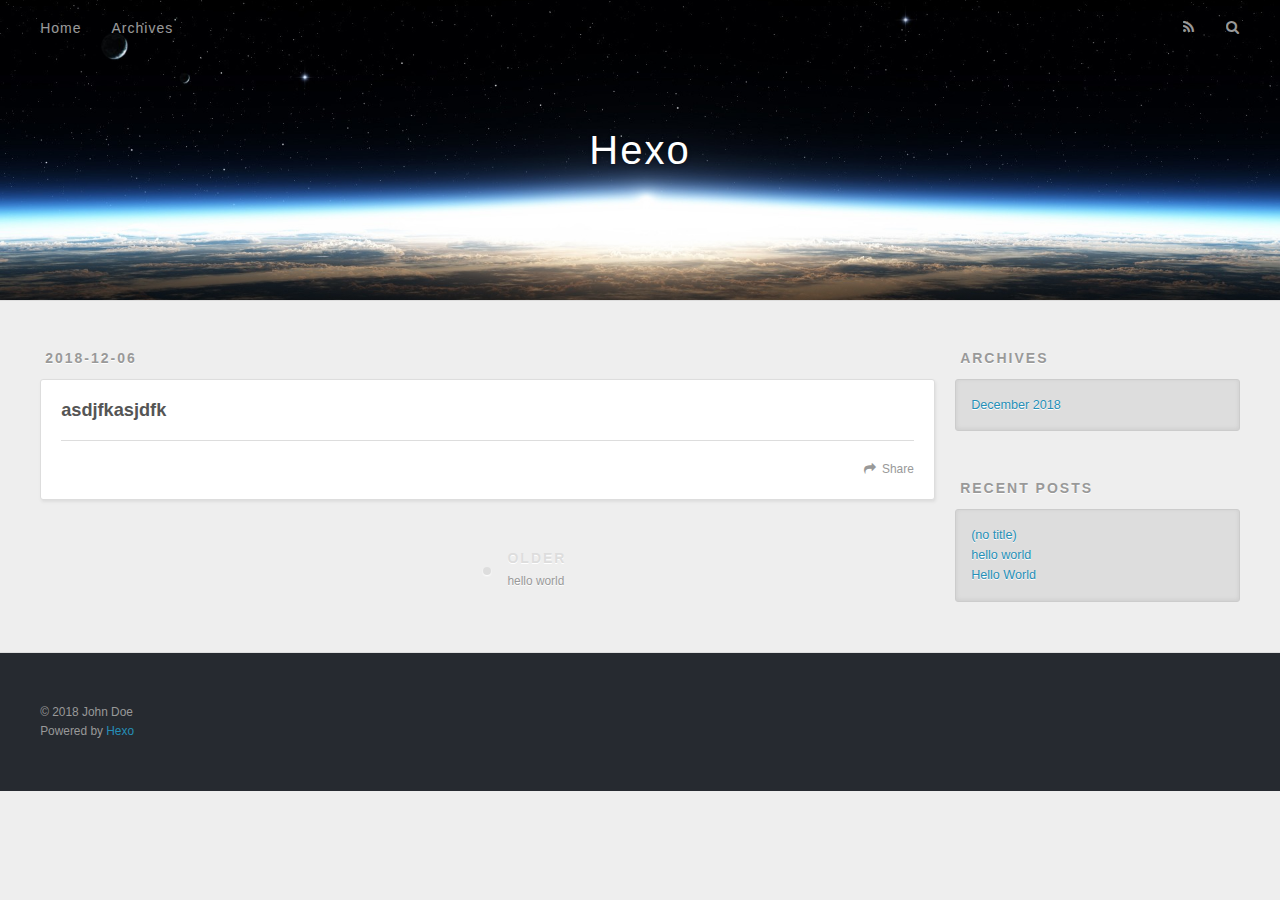
<file: 2018/12/06/test/index.html>
<!DOCTYPE html>
<html>
<head><meta name="generator" content="Hexo 3.8.0">
  <meta charset="utf-8">
  

  
  <title>Hexo</title>
  <meta name="viewport" content="width=device-width, initial-scale=1, maximum-scale=1">
  <meta name="description" content="asdjfkasjdfk">
<meta property="og:type" content="article">
<meta property="og:title" content="Hexo">
<meta property="og:url" content="http://yoursite.com/2018/12/06/test/index.html">
<meta property="og:site_name" content="Hexo">
<meta property="og:description" content="asdjfkasjdfk">
<meta property="og:locale" content="default">
<meta property="og:updated_time" content="2018-12-06T12:05:12.879Z">
<meta name="twitter:card" content="summary">
<meta name="twitter:title" content="Hexo">
<meta name="twitter:description" content="asdjfkasjdfk">
  
    <link rel="alternate" href="/atom.xml" title="Hexo" type="application/atom+xml">
  
  
    <link rel="icon" href="/favicon.png">
  
  
    <link href="//fonts.googleapis.com/css?family=Source+Code+Pro" rel="stylesheet" type="text/css">
  
  <link rel="stylesheet" href="/css/style.css">
</head>
</html>
<body>
  <div id="container">
    <div id="wrap">
      <header id="header">
  <div id="banner"></div>
  <div id="header-outer" class="outer">
    <div id="header-title" class="inner">
      <h1 id="logo-wrap">
        <a href="/" id="logo">Hexo</a>
      </h1>
      
    </div>
    <div id="header-inner" class="inner">
      <nav id="main-nav">
        <a id="main-nav-toggle" class="nav-icon"></a>
        
          <a class="main-nav-link" href="/">Home</a>
        
          <a class="main-nav-link" href="/archives">Archives</a>
        
      </nav>
      <nav id="sub-nav">
        
          <a id="nav-rss-link" class="nav-icon" href="/atom.xml" title="RSS Feed"></a>
        
        <a id="nav-search-btn" class="nav-icon" title="Search"></a>
      </nav>
      <div id="search-form-wrap">
        <form action="//google.com/search" method="get" accept-charset="UTF-8" class="search-form"><input type="search" name="q" class="search-form-input" placeholder="Search"><button type="submit" class="search-form-submit">&#xF002;</button><input type="hidden" name="sitesearch" value="http://yoursite.com"></form>
      </div>
    </div>
  </div>
</header>
      <div class="outer">
        <section id="main"><article id="post-test" class="article article-type-post" itemscope="" itemprop="blogPost">
  <div class="article-meta">
    <a href="/2018/12/06/test/" class="article-date">
  <time datetime="2018-12-06T11:46:00.324Z" itemprop="datePublished">2018-12-06</time>
</a>
    
  </div>
  <div class="article-inner">
    
    
    <div class="article-entry" itemprop="articleBody">
      
        <h3 id="asdjfkasjdfk"><a href="#asdjfkasjdfk" class="headerlink" title="asdjfkasjdfk"></a>asdjfkasjdfk</h3>
      
    </div>
    <footer class="article-footer">
      <a data-url="http://yoursite.com/2018/12/06/test/" data-id="cjpcjcyxu0002dgv3exvqt5wj" class="article-share-link">Share</a>
      
      
    </footer>
  </div>
  
    
<nav id="article-nav">
  
  
    <a href="/2018/12/06/hello-world-1/" id="article-nav-older" class="article-nav-link-wrap">
      <strong class="article-nav-caption">Older</strong>
      <div class="article-nav-title">hello world</div>
    </a>
  
</nav>

  
</article>

</section>
        
          <aside id="sidebar">
  
    

  
    

  
    
  
    
  <div class="widget-wrap">
    <h3 class="widget-title">Archives</h3>
    <div class="widget">
      <ul class="archive-list"><li class="archive-list-item"><a class="archive-list-link" href="/archives/2018/12/">December 2018</a></li></ul>
    </div>
  </div>


  
    
  <div class="widget-wrap">
    <h3 class="widget-title">Recent Posts</h3>
    <div class="widget">
      <ul>
        
          <li>
            <a href="/2018/12/06/test/">(no title)</a>
          </li>
        
          <li>
            <a href="/2018/12/06/hello-world-1/">hello world</a>
          </li>
        
          <li>
            <a href="/2018/12/06/hello-world/">Hello World</a>
          </li>
        
      </ul>
    </div>
  </div>

  
</aside>
        
      </div>
      <footer id="footer">
  
  <div class="outer">
    <div id="footer-info" class="inner">
      &copy; 2018 John Doe<br>
      Powered by <a href="http://hexo.io/" target="_blank">Hexo</a>
    </div>
  </div>
</footer>
    </div>
    <nav id="mobile-nav">
  
    <a href="/" class="mobile-nav-link">Home</a>
  
    <a href="/archives" class="mobile-nav-link">Archives</a>
  
</nav>
    

<script src="//ajax.googleapis.com/ajax/libs/jquery/2.0.3/jquery.min.js"></script>


  <link rel="stylesheet" href="/fancybox/jquery.fancybox.css">
  <script src="/fancybox/jquery.fancybox.pack.js"></script>


<script src="/js/script.js"></script>



  </div>
</body>
</html>
</file>
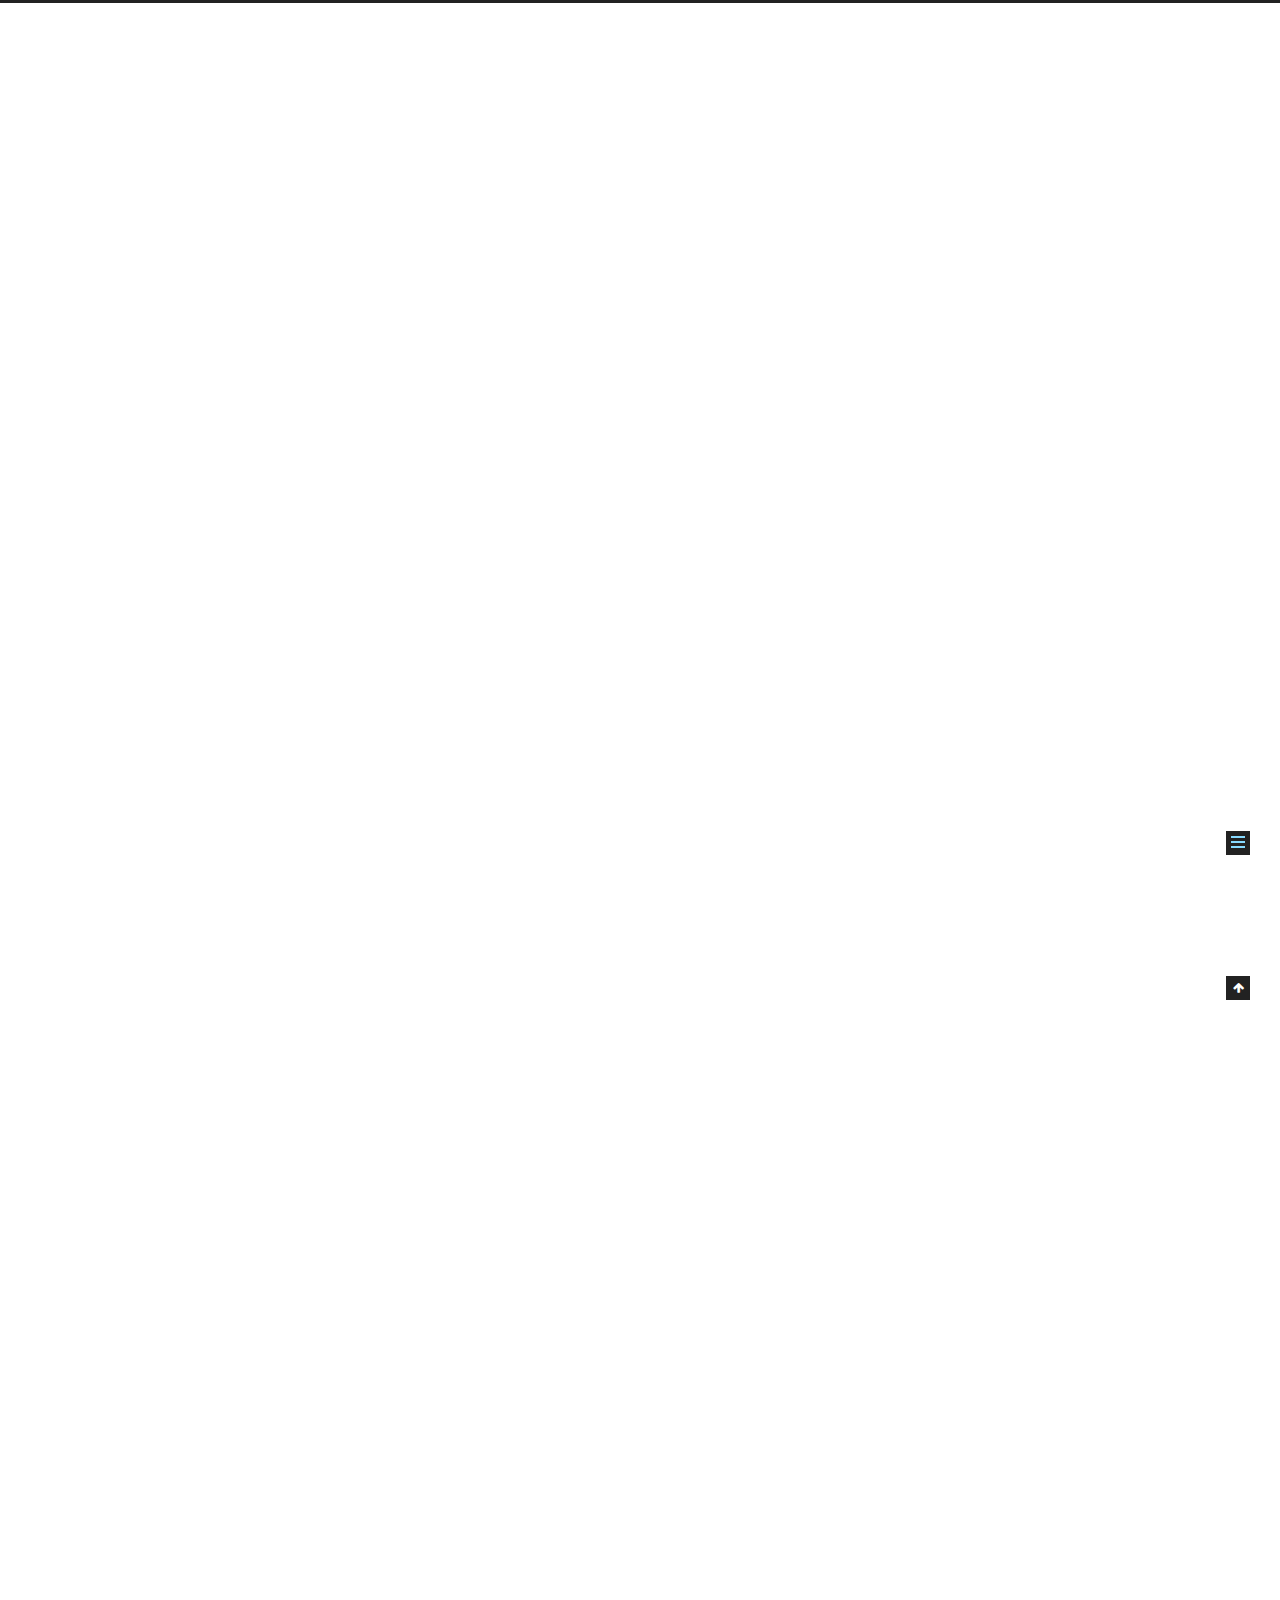
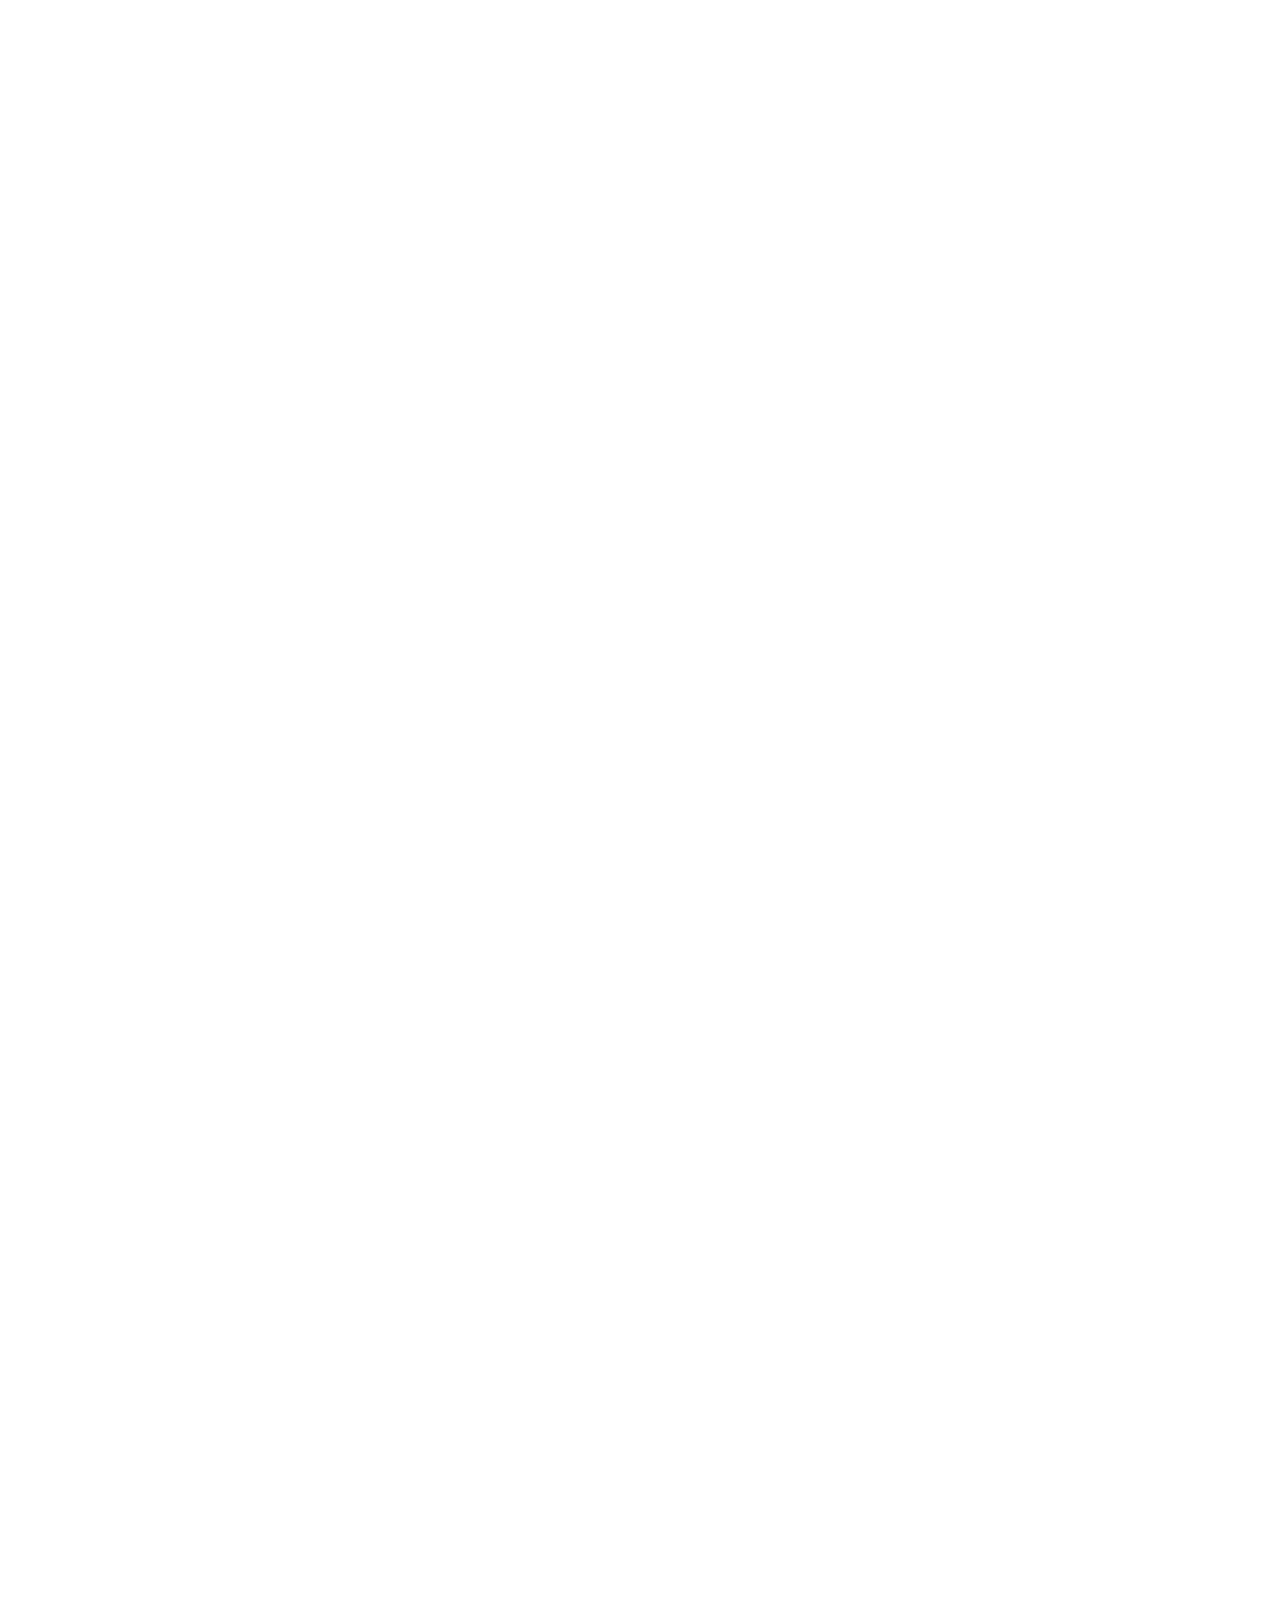
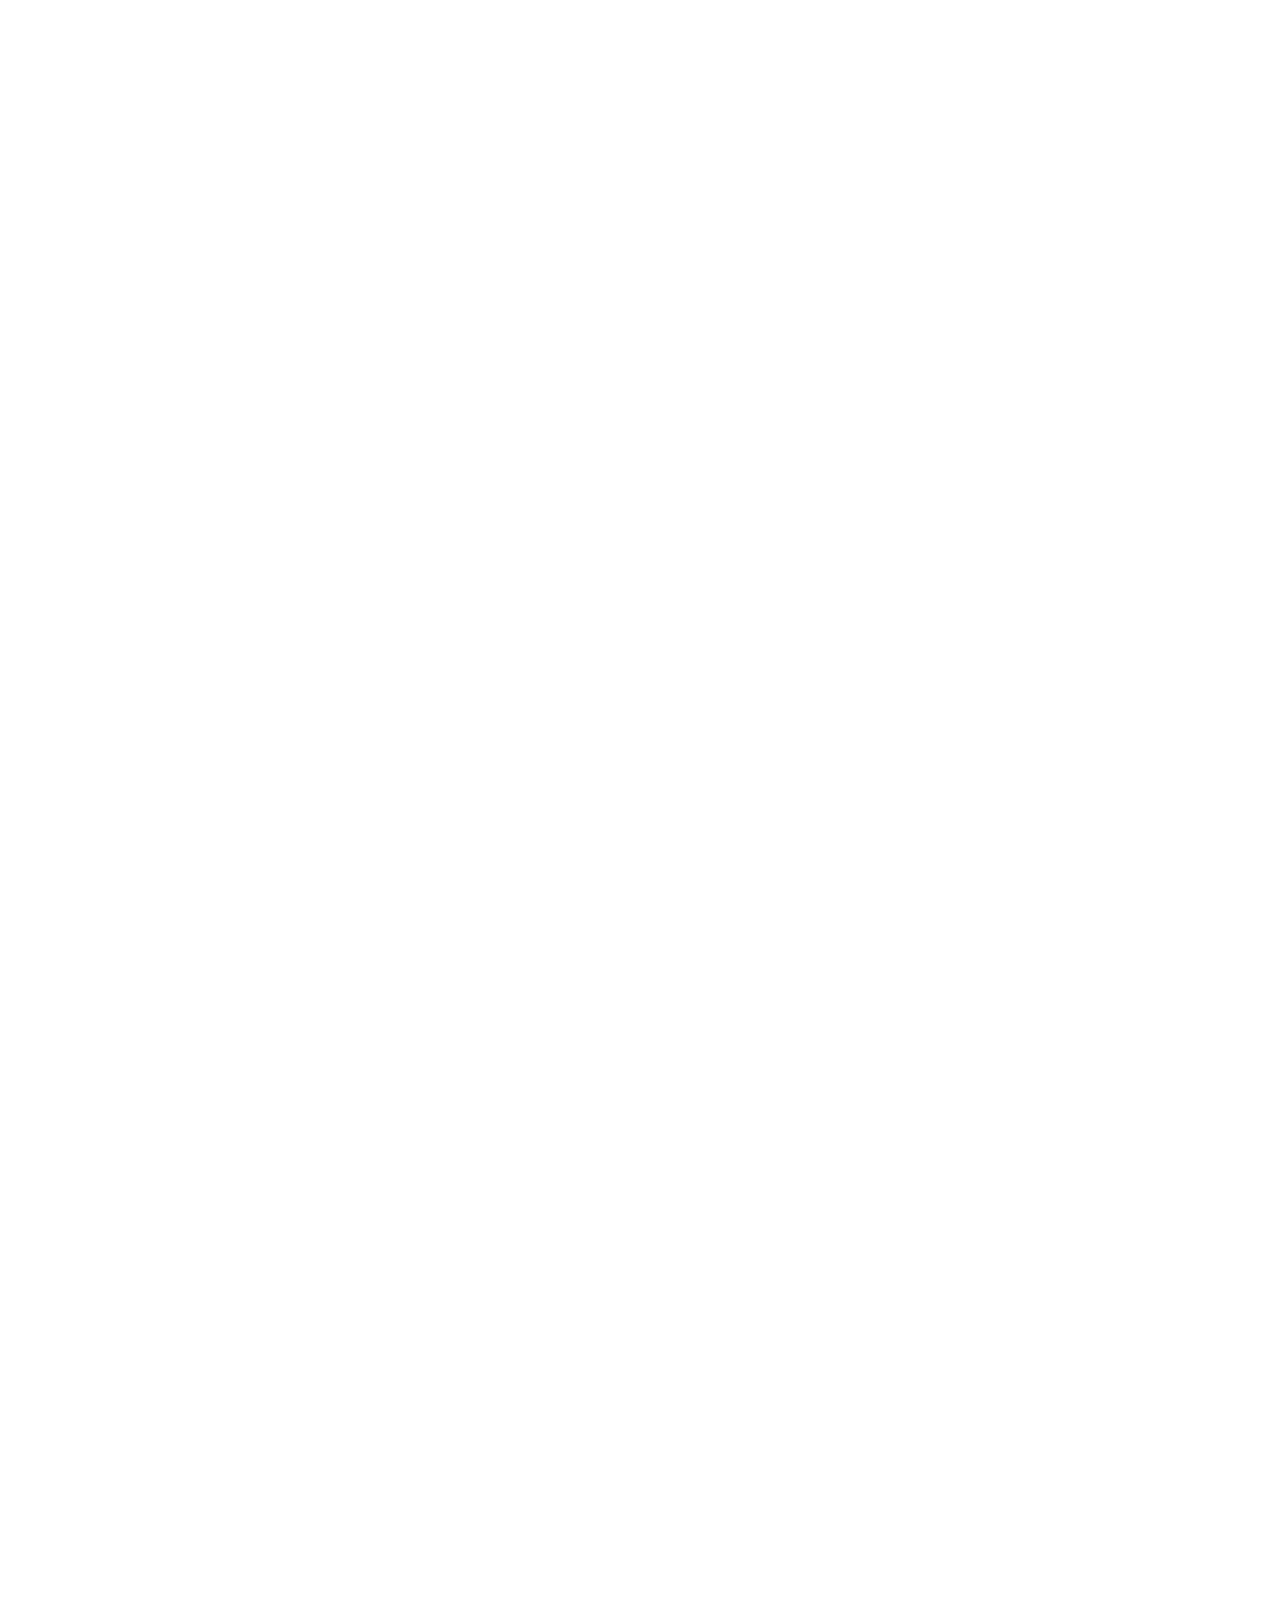
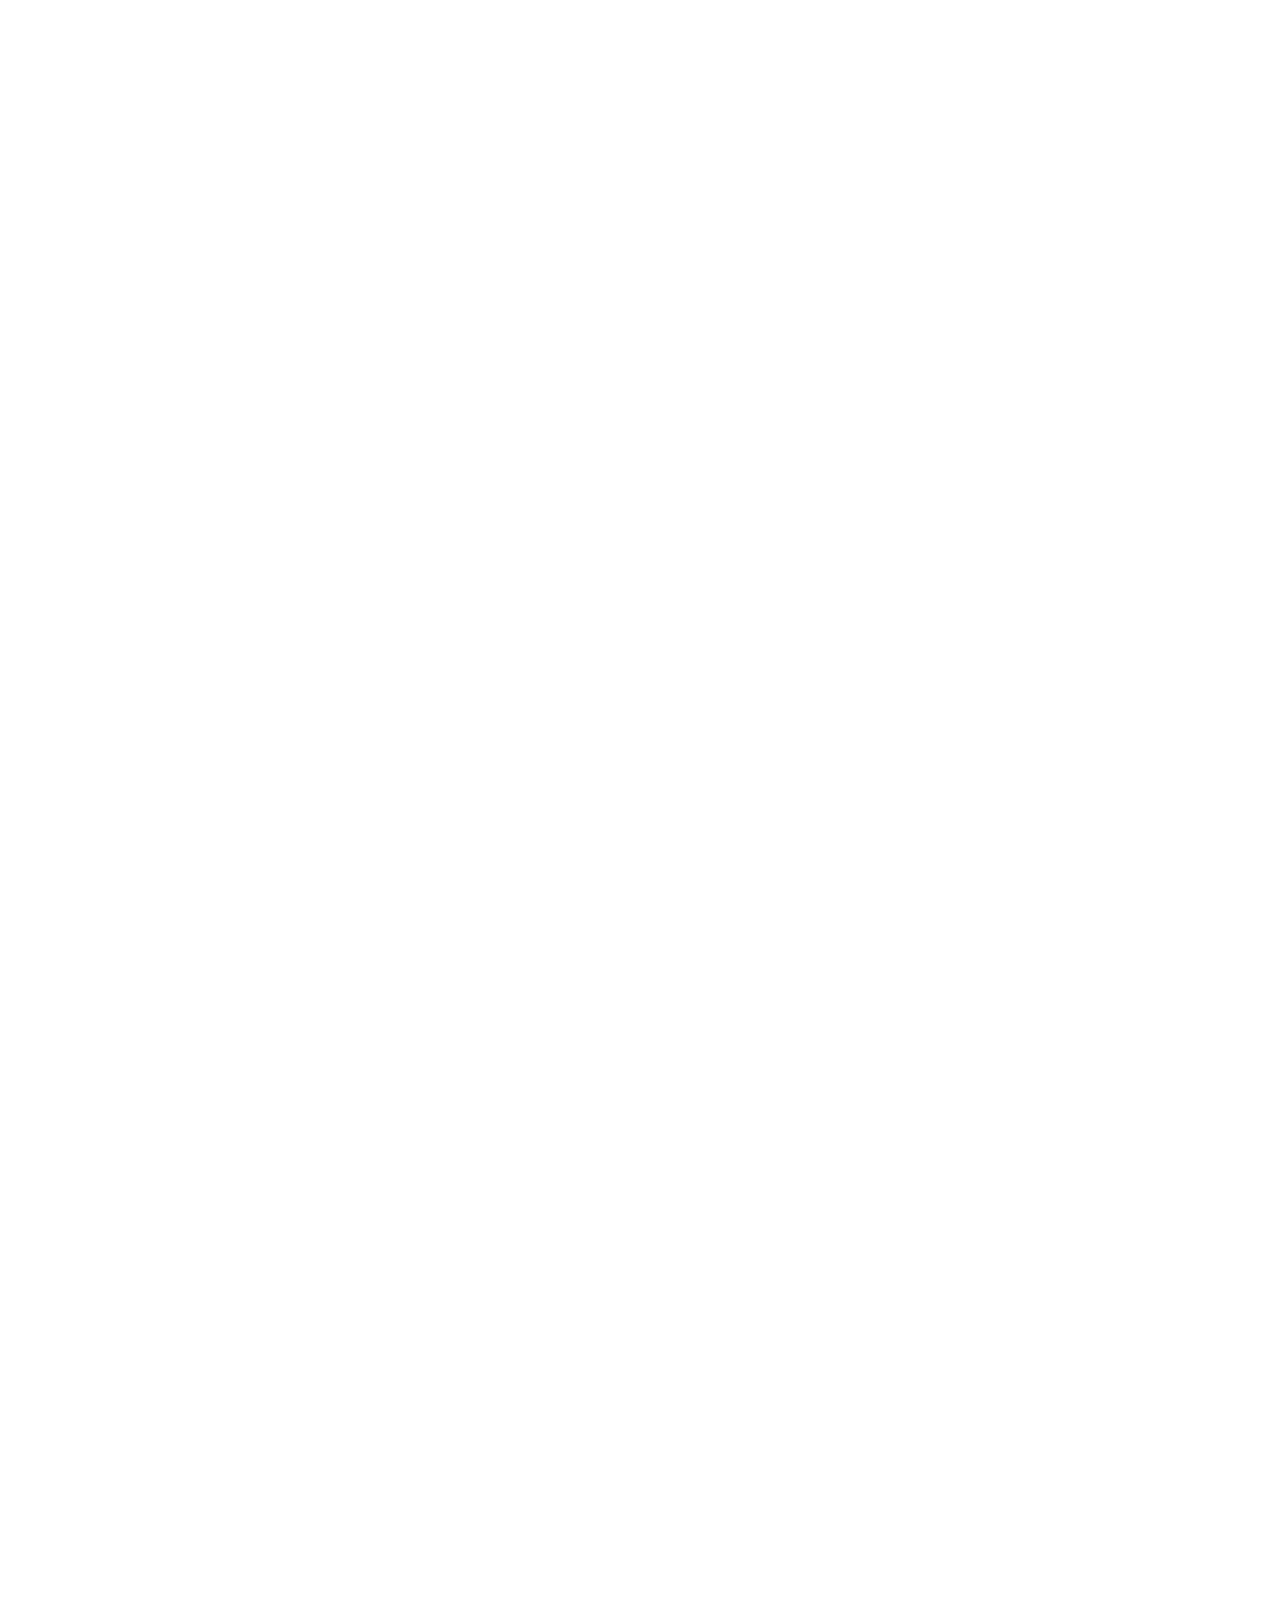
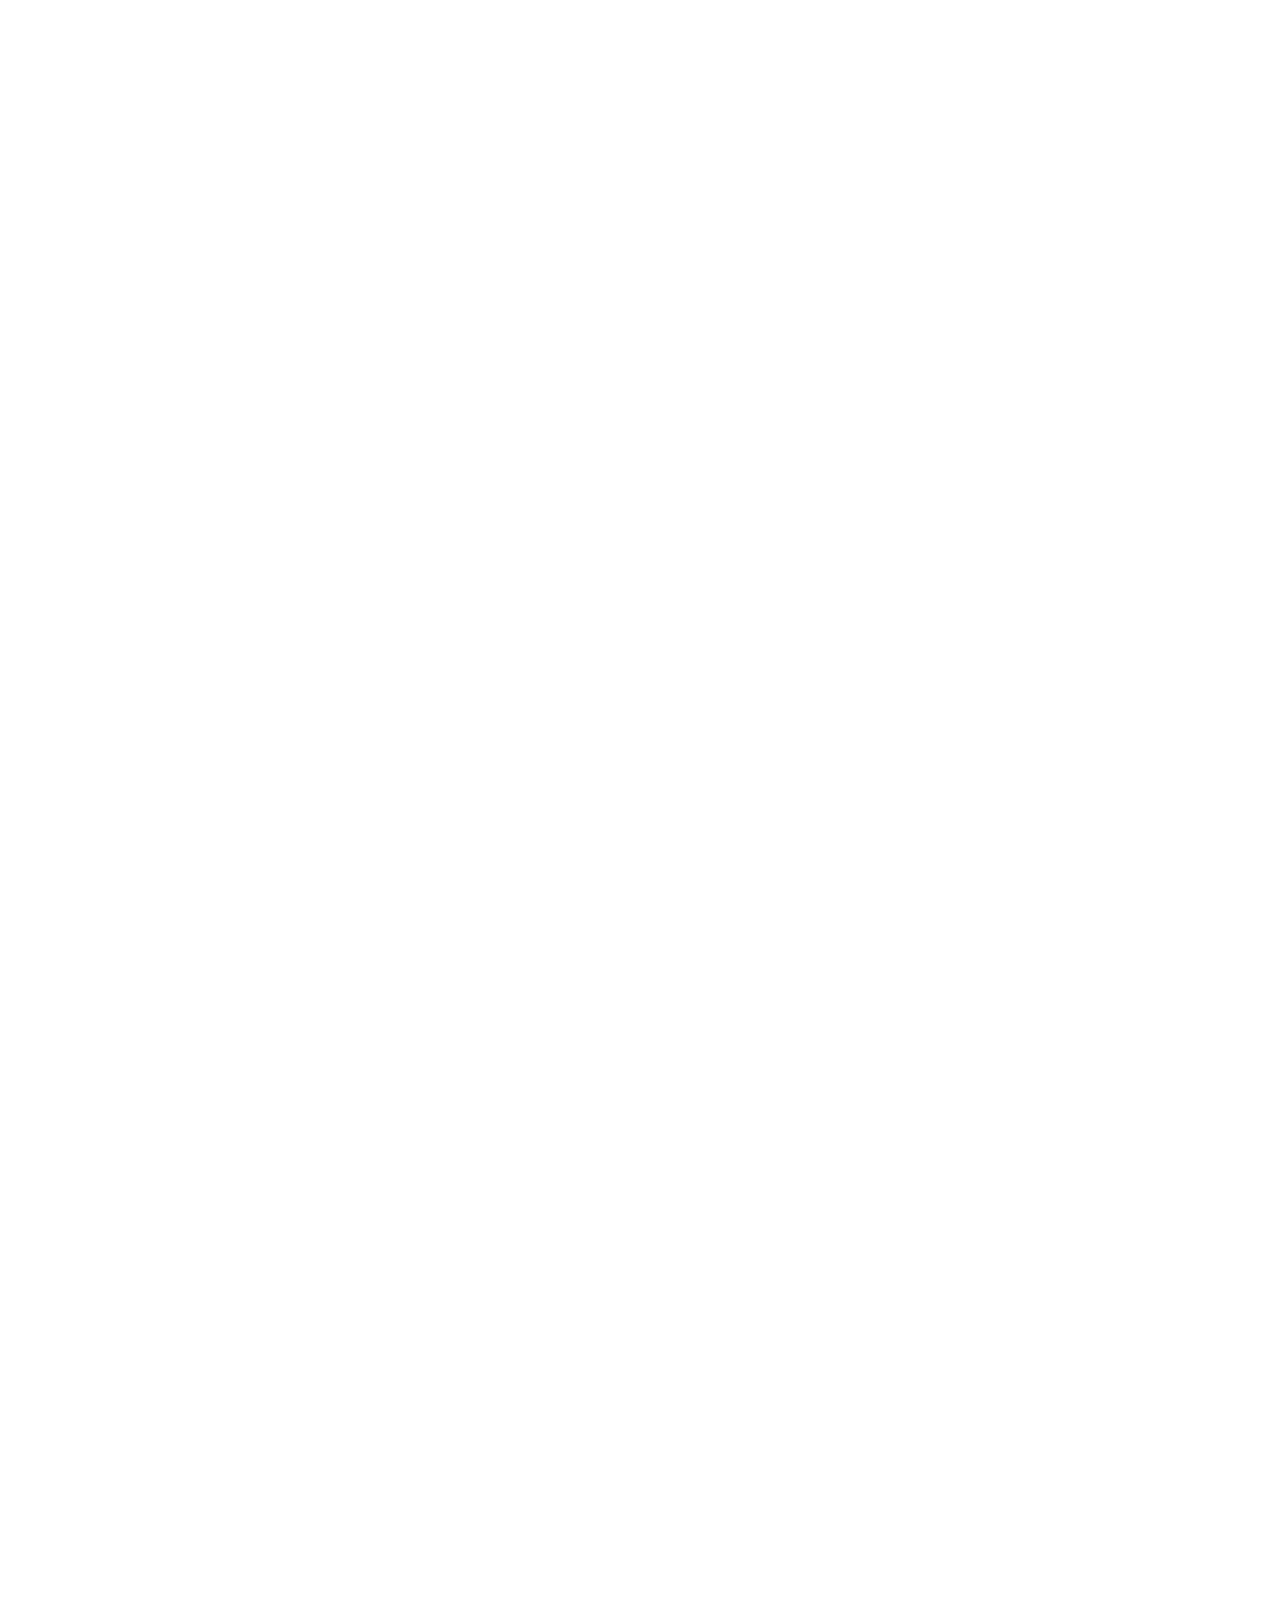
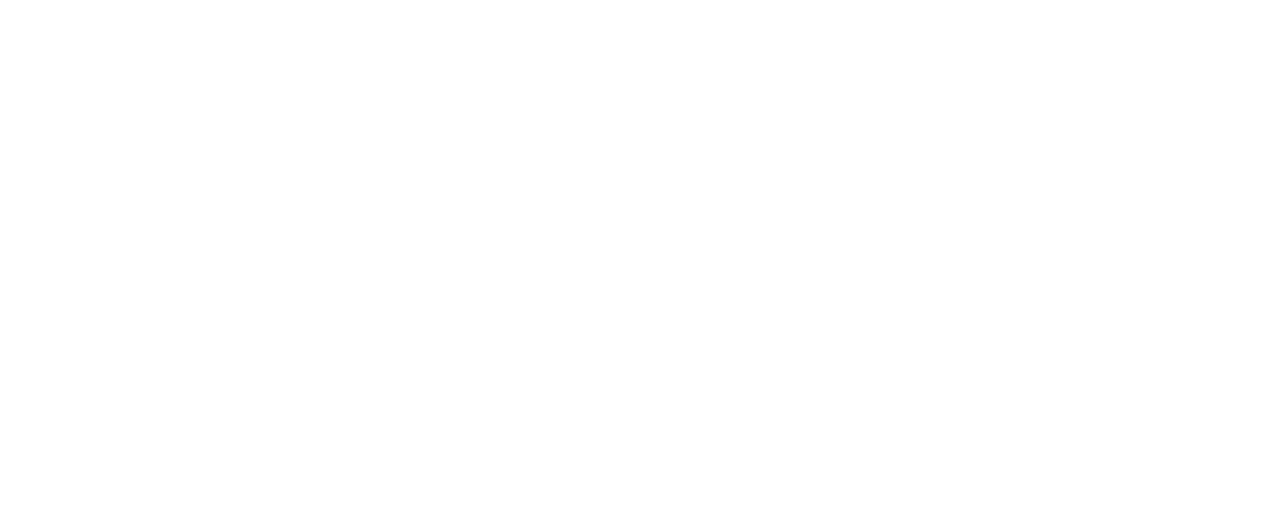
<file: 2018/12/07/html/index.html>
<!DOCTYPE html>



  


<html class="theme-next muse use-motion" lang="">
<head><meta name="generator" content="Hexo 3.8.0">
  <meta charset="UTF-8">
<meta http-equiv="X-UA-Compatible" content="IE=edge">
<meta name="viewport" content="width=device-width, initial-scale=1, maximum-scale=1">
<meta name="theme-color" content="#222">









<meta http-equiv="Cache-Control" content="no-transform">
<meta http-equiv="Cache-Control" content="no-siteapp">
















  
  
  <link href="/lib/fancybox/source/jquery.fancybox.css?v=2.1.5" rel="stylesheet" type="text/css">







<link href="/lib/font-awesome/css/font-awesome.min.css?v=4.6.2" rel="stylesheet" type="text/css">

<link href="/css/main.css?v=5.1.4" rel="stylesheet" type="text/css">


  <link rel="apple-touch-icon" sizes="180x180" href="/images/apple-touch-icon-next.png?v=5.1.4">


  <link rel="icon" type="image/png" sizes="32x32" href="/images/favicon-32x32-next.png?v=5.1.4">


  <link rel="icon" type="image/png" sizes="16x16" href="/images/favicon-16x16-next.png?v=5.1.4">


  <link rel="mask-icon" href="/images/logo.svg?v=5.1.4" color="#222">





  <meta name="keywords" content="Hexo, NexT">










<meta name="description" content="—title:10 Facts Every Bodybuilder Should Know  ￼As will be shown in this article, aerobic training can be a valuable tool when aiming to increase mass. Learn about this and other facts every bodybuil">
<meta property="og:type" content="article">
<meta property="og:title" content="Hexo">
<meta property="og:url" content="http://yoursite.com/2018/12/07/html/index.html">
<meta property="og:site_name" content="Hexo">
<meta property="og:description" content="—title:10 Facts Every Bodybuilder Should Know  ￼As will be shown in this article, aerobic training can be a valuable tool when aiming to increase mass. Learn about this and other facts every bodybuil">
<meta property="og:locale" content="default">
<meta property="og:updated_time" content="2018-12-07T03:42:19.501Z">
<meta name="twitter:card" content="summary">
<meta name="twitter:title" content="Hexo">
<meta name="twitter:description" content="—title:10 Facts Every Bodybuilder Should Know  ￼As will be shown in this article, aerobic training can be a valuable tool when aiming to increase mass. Learn about this and other facts every bodybuil">



<script type="text/javascript" id="hexo.configurations">
  var NexT = window.NexT || {};
  var CONFIG = {
    root: '/',
    scheme: 'Muse',
    version: '5.1.4',
    sidebar: {"position":"left","display":"post","offset":12,"b2t":false,"scrollpercent":false,"onmobile":false},
    fancybox: true,
    tabs: true,
    motion: {"enable":true,"async":false,"transition":{"post_block":"fadeIn","post_header":"slideDownIn","post_body":"slideDownIn","coll_header":"slideLeftIn","sidebar":"slideUpIn"}},
    duoshuo: {
      userId: '0',
      author: 'Author'
    },
    algolia: {
      applicationID: '',
      apiKey: '',
      indexName: '',
      hits: {"per_page":10},
      labels: {"input_placeholder":"Search for Posts","hits_empty":"We didn't find any results for the search: ${query}","hits_stats":"${hits} results found in ${time} ms"}
    }
  };
</script>



  <link rel="canonical" href="http://yoursite.com/2018/12/07/html/">





  <title> | Hexo</title>
  








</head>

<body itemscope="" itemtype="http://schema.org/WebPage" lang="default">

  
  
    
  

  <div class="container sidebar-position-left page-post-detail">
    <div class="headband"></div>

    <header id="header" class="header" itemscope="" itemtype="http://schema.org/WPHeader">
      <div class="header-inner"><div class="site-brand-wrapper">
  <div class="site-meta ">
    

    <div class="custom-logo-site-title">
      <a href="/" class="brand" rel="start">
        <span class="logo-line-before"><i></i></span>
        <span class="site-title">Hexo</span>
        <span class="logo-line-after"><i></i></span>
      </a>
    </div>
      
        <p class="site-subtitle"></p>
      
  </div>

  <div class="site-nav-toggle">
    <button>
      <span class="btn-bar"></span>
      <span class="btn-bar"></span>
      <span class="btn-bar"></span>
    </button>
  </div>
</div>

<nav class="site-nav">
  

  
    <ul id="menu" class="menu">
      
        
        <li class="menu-item menu-item-home">
          <a href="/" rel="section">
            
              <i class="menu-item-icon fa fa-fw fa-home"></i> <br>
            
            Home
          </a>
        </li>
      
        
        <li class="menu-item menu-item-archives">
          <a href="/archives/" rel="section">
            
              <i class="menu-item-icon fa fa-fw fa-archive"></i> <br>
            
            Archives
          </a>
        </li>
      

      
    </ul>
  

  
</nav>



 </div>
    </header>

    <main id="main" class="main">
      <div class="main-inner">
        <div class="content-wrap">
          <div id="content" class="content">
            

  <div id="posts" class="posts-expand">
    

  

  
  
  

  <article class="post post-type-normal" itemscope="" itemtype="http://schema.org/Article">
  
  
  
  <div class="post-block">
    <link itemprop="mainEntityOfPage" href="http://yoursite.com/2018/12/07/html/">

    <span hidden itemprop="author" itemscope="" itemtype="http://schema.org/Person">
      <meta itemprop="name" content="John Doe">
      <meta itemprop="description" content="">
      <meta itemprop="image" content="/images/avatar.gif">
    </span>

    <span hidden itemprop="publisher" itemscope="" itemtype="http://schema.org/Organization">
      <meta itemprop="name" content="Hexo">
    </span>

    
      <header class="post-header">

        
        
          <h1 class="post-title" itemprop="name headline"></h1>
        

        <div class="post-meta">
          <span class="post-time">
            
              <span class="post-meta-item-icon">
                <i class="fa fa-calendar-o"></i>
              </span>
              
                <span class="post-meta-item-text">Posted on</span>
              
              <time title="Post created" itemprop="dateCreated datePublished" datetime="2018-12-07T10:59:54+08:00">
                2018-12-07
              </time>
            

            

            
          </span>

          

          
            
          

          
          

          

          

          

        </div>
      </header>
    

    
    
    
    <div class="post-body" itemprop="articleBody">

      
      

      
        <p>﻿—<br>title:10 Facts Every Bodybuilder Should Know</p>
<hr>
<p>￼<br>As will be shown in this article, aerobic training can be a valuable tool when aiming to increase mass. Learn about this and other facts every bodybuilder should know.</p>
<p>In bodybuilding, as in any other discipline, there is much speculation surrounding the various methods and processes underpinning the ways in which to succeed.</p>
<p>These speculations often lead to confusion and frustration on the part of the aspiring bodybuilder. For example, there is a misconception, in terms of  HYPERLINK “<a href="https://www.bodybuilding.com/fun/bbmainnut.htm&quot;" target="_blank" rel="noopener">https://www.bodybuilding.com/fun/bbmainnut.htm&quot;</a> nutrition, that avoiding fat at all costs will enhance ones health and create a winning physique. Research, however, would prove that strategically including the right type of fats, in the appropriate ratios, will not only improve health, but enhance physical development.</p>
<p>￼</p>
<p>“A fundamental requirement for anyone wanting to achieve size is to increase the amount of weight lifted from session to session”<br>Also, there is a belief that training aerobically will deleteriously impact on muscle growth. As will be shown in this article, aerobic training can be a valuable tool when aiming to increase mass. These are but two examples. There are many others. In fact, there are certain universal truths every bodybuilder should know. The following are guaranteed to improve anyone’s physique.</p>
<h3 id="1-Lift-Progressively-Heavier-Weights"><a href="#1-Lift-Progressively-Heavier-Weights" class="headerlink" title="1 Lift Progressively Heavier Weights"></a>1 Lift Progressively Heavier Weights</h3><p>A fundamental requirement for anyone wanting to achieve size is to increase the amount of weight lifted from session to session. This increases the  HYPERLINK “<a href="https://www.bodybuilding.com/fun/intensity.htm&quot;" target="_blank" rel="noopener">https://www.bodybuilding.com/fun/intensity.htm&quot;</a> intensity of the session and ensures the muscles are subjected to sufficient stress, which will, in turn, elicits results.</p>
<p>The beginner bodybuilder would first aim to achieve a certain number of repetitions, with a certain weight (say 10 repetitions with 50 kilograms on the  HYPERLINK “<a href="https://www.bodybuilding.com/fun/javascript:popUp(&#39;exerpop.php?Name=Barbell+Bench+Press+-+Medium+Grip&#39;)&quot;" target="_blank" rel="noopener">https://www.bodybuilding.com/fun/javascript:popUp(&#39;exerpop.php?Name=Barbell+Bench+Press+-+Medium+Grip&#39;)&quot;</a> bench press). The following week, 2.5 kilograms would be added, and so on, until the lifter can only complete six-eight repetitions.</p>
<p>The aim will then be to, once again, complete 10 repetitions with the weight they are currently achieving six-eight with. The truth is, the only way to progress in bodybuilding is to subject the muscles to greater a greater level of intensity on a continual basis - commonly know as progressive resistance training.</p>
<p>In fact, a  HYPERLINK “<a href="https://www.bodybuilding.com/fun/bbinfo.php?page=PlateauBusting&quot;" target="_blank" rel="noopener">https://www.bodybuilding.com/fun/bbinfo.php?page=PlateauBusting&quot;</a> plateau may ensue if the same intensity is applied to the muscles day in day out. A plateau will halt progress and could diminish results. If one finds they cannot increase their training weight,  HYPERLINK “<a href="https://www.bodybuilding.com/fun/bbinfo.php?page=Overtraining&quot;" target="_blank" rel="noopener">https://www.bodybuilding.com/fun/bbinfo.php?page=Overtraining&quot;</a> overtraining might have occurred and this will need to be addressed before further gains can be made (refer to fact 10).</p>
<p>###2 Eat At Least One-Gram Of Protein Per Pound Of Bodyweight<br>Most of today’s bodybuilders, and indeed athletes in general, know that protein is an important nutritional component.</p>
<p>However, what many fail to realize is to achieve to ones physical goals, protein is required in greater amounts than previously thought.</p>
<p>“Eggs contain the highest biological value of any food protein.”</p>
<p>In many quarters it is still thought that 70-80 grams per day is acceptable. This has been proven to be erroneous. Protein is a chemical compound essential to many of our biological processes - most notably for bodybuilders, the building of muscle. Protein synthesis (the converting of amino acids to proteins to repair and rebuild) can only sufficiently occur if an adequate amount of protein is consumed.</p>
<p>Given bodybuilders subject their muscles to greater stresses than the average person, it follows their diets should be comprised of a higher percentage of protein. A good starting point (one that has been know in bodybuilding circle-numbers for some time) is one gram of protein per pound of bodyweight. More is better in my experience. Many take in almost double this amount.</p>
<p>Eating plenty of protein is probably the second most important variable, after training intensity, when it comes to building size. Foods rich in protein include  HYPERLINK “<a href="https://www.bodybuilding.com/fun/eggs.htm&quot;" target="_blank" rel="noopener">https://www.bodybuilding.com/fun/eggs.htm&quot;</a> eggs (which contain the highest biological value of any food protein),  HYPERLINK “<a href="https://www.bodybuilding.com/fun/bbinfo.php?page=Milk&quot;" target="_blank" rel="noopener">https://www.bodybuilding.com/fun/bbinfo.php?page=Milk&quot;</a> milk, chicken and red  HYPERLINK “<a href="https://www.bodybuilding.com/fun/beef.htm&quot;" target="_blank" rel="noopener">https://www.bodybuilding.com/fun/beef.htm&quot;</a> meat. One should make an effort to consume 30-40 grams of protein 5-7 times per day. One reason for not gaining sufficient size, is a lack of protein, and this can often be attributed to the inconvenience associated with correct meal timing and planning: supplements will help in this regard.</p>
<h3 id="3-Get-Adequate-Sleep"><a href="#3-Get-Adequate-Sleep" class="headerlink" title="3 Get Adequate Sleep"></a>3 Get Adequate Sleep</h3><p> HYPERLINK “<a href="https://www.bodybuilding.com/fun/bbinfo.php?page=Sleep&quot;" target="_blank" rel="noopener">https://www.bodybuilding.com/fun/bbinfo.php?page=Sleep&quot;</a> Sleep is crucial for many reasons. For bodybuilders, sleep will assist the protein synthesis mentioned in the last section and help to mentally recharge the lifter for their next training session.</p>
<p>Sleep also assists testosterone and growth hormone manufacture. One thing to remember about sleep is the fact it often means 8+ hours without food. This could spell disaster for the serious lifter as the muscles might eventually begin to break down their structure to supply glycogen to the brain and other organs (gluconeogenesis).</p>
<p>“Sleep will assist protein synthesis and help to mentally recharge the lifter for their next training session.”</p>
<p>To negate this, eat a high-protein meal before retiring to bed, and one immediate upon rising (if aerobic training is not planned for that day). To achieve adequate sleep, the consensus seems to be seven-nine hours per night. To get this amount employ the following:</p>
<p>·    Take a warm bath before retiring.</p>
<p>·    Listen to relaxing music.</p>
<p>·    Eat a small amount of carbohydrate.</p>
<p>·    Retire at the same time each night.</p>
<p>·    Don’t watch television in bed.</p>
<p>·    Resist sleep medications.</p>
<p>·    Avoid alcohol and cigarettes.</p>
<h3 id="4-Develop-A-Positive-Mental-Attitude"><a href="#4-Develop-A-Positive-Mental-Attitude" class="headerlink" title="4 Develop A Positive Mental Attitude"></a>4 Develop A Positive Mental Attitude</h3><p>Thinking positively will enhance the muscle-building process in a number of ways. Quality of training will improve if one is able to approach each session with confidence and an expectation they will achieve their training goals. If one is experiencing negative feelings, this will have a negative impact on their training.</p>
<p>For example, dwelling on a negative event while trying to apply maximal intensity will take the mind (arguably the most important muscle-building organ) off what is to be achieved - namely, a complete connection between mind and muscle. Speaking about ones body in negative terms will also impede progress. The body should always be spoken about on a favorable light, without losing sight of exactly what needs to be improved upon.</p>
<p>Indeed, visualizing greatness will, in turn, become a self fulfilling prophecy and goal attainment should stem from this.</p>
<p>To develop and maintain a positive attitude employ the following:</p>
<p>·    Associate with positive people.</p>
<p>·    Practice positive self-affirmation (repeat positive statements to oneself on a regular basis).</p>
<p>·    Visualize success.</p>
<p>￼</p>
<h3 id="5-Manage-Stress"><a href="#5-Manage-Stress" class="headerlink" title="5 Manage Stress"></a>5 Manage Stress</h3><p>Negative stress is probably the single most destructive thing one will encounter on their road to superior muscle growth. Everybody, everywhere, encounters a certain amount of stress, on a daily basis. This is natural, and survival is dependant upon it.</p>
<p>Eating, training and talking are all stressful, and we should never avoid any of these. However, these are largely unavoidable and positive forms of stress. Negative stress (distress), on the other hand, is to be avoided for it can undermine any attempt to relax and grow (key aims of any bodybuilder).</p>
<p>These events include smoking, drinking to excess, negative thinking, incessant arguing and lack of sleep and can cause the release of large amounts of cortisol. Cortisol is the body’s main stress hormone, its release causes all manner of problems: constricted arteries, high blood pressure, the shutting down of various organs in preparation for fight or flight and thickened blood. Cortisol will literally consume protein tissue, and enhance the deposition of fat - exactly what a bodybuilding does not want.</p>
<p>The following are effective stress-management techniques:</p>
<p>·    Eat well and exercise regularly.</p>
<p>·    Practice deep-breathing techniques.</p>
<p>·    Try to remain optimistic (eliminate negative self-talk).</p>
<p>·    When encountering a problem, focus on a way forward rather than the problem itself.</p>
<h3 id="6-Include-Aerobics"><a href="#6-Include-Aerobics" class="headerlink" title="6 Include Aerobics"></a>6 Include Aerobics</h3><p>Contrary to the muscle-destroying reputation aerobics have gained, they are, in fact, essential to muscle growth. Aerobics will enhance, not only the metabolisms ability to burn fat, but also the removal of waste products (lactic acid) and the transport of oxygen and nutrients to the muscles where they are used to good effect - to build them bigger and stronger.</p>
<p>They key with aerobics is to carefully plan them so as to achieve the correct duration and intensity of activity. Low intensity (do not overexert) medium duration (about 45 minutes) should be sufficient for bodybuilding purposes. A brisk walk remains probably the most popular, and effective, form of aerobics when aiming to assist muscle growth. A good aerobics program follows:</p>
<p>Monday, Wednesday and Fridays:</p>
<p>·    6:30 A.M. 45-minutes of brisk walking.</p>
<h3 id="7-Include-Fats"><a href="#7-Include-Fats" class="headerlink" title="7 Include Fats"></a>7 Include Fats</h3><p>Fat consumption is often thought of as counterintuitive when muscle-building and weight loss is the aim. Fat intake is not this clear cut. One must remember there are different types of fats, which serve separate functions.</p>
<p>It is widely recommended that saturated fats (animal fat, solid at room temperature) are avoided as they are known to contribute to various health problems, including heart disease. However, bodybuilders are advised to include a certain amount of saturated fat in their diet as it is thought cholesterol (often found in food which contains saturated fat) and saturated fat, in addition to all other fat sources, boosts testosterone levels, which, in turn, contributes to gains in muscle size (Berardi, 2004).</p>
<p>In fact, one study demonstrated that by decreasing dietary fat (which included the saturated type), both total and free testosterone levels were reduced. Upon resuming the fat inclusive diet, testosterone levels returned to normal. This study underscores the importance of dietary fat as a whole.</p>
<p>“It is clear that fats should be included if overall health, and muscle growth, is to be achieved.”<br>The  HYPERLINK “<a href="https://www.bodybuilding.com/store/efa.html&quot;" target="_blank" rel="noopener">https://www.bodybuilding.com/store/efa.html&quot;</a> essential fatty acids (EFA’s: Omega-3 alpha-linolenic acid and Omega-6 linoliec acid) are the fats most often referred to as beneficial for bodybuilders. Omega-3, found in all cold water fish, and Omega-6, found in evening primrose oil, and safflower and sunflower oils serve a variety of functions and should be included in anyone’s diet if general good health is sought.</p>
<p>Some of these functions include:</p>
<p>·    The generating of electrical currents that make our heart beat in an orderly sequence.</p>
<p>·    The enhancement of peroxide production thus helping to build the immune system: EFAs make hormone-like eicosanoids. These regulate immune and inflammatory responses. Omega-3s can slow autoimmune damage due to their anti-inflammatory properties.</p>
<p>·    Joint maintenance: Together with calcium, Vitamin C, D, K, and boron, EFA`s improve bone mineralization.</p>
<p>It is clear that fats should be included if overall health, and muscle growth, is to be achieved. It is probably best to include essential fatty acids primarily, as their functions are more conducive to overall health, while saturated fats are to be included, but in smaller amounts.</p>
<p>###8 Avoid Overtraining<br>A major problem affecting many over-enthusiastic lifters is overtraining. The condition of overtraining comprises a number of symptoms, which can destroy  HYPERLINK “<a href="https://www.bodybuilding.com/fun/bbinfo.php?page=Motivation&quot;" target="_blank" rel="noopener">https://www.bodybuilding.com/fun/bbinfo.php?page=Motivation&quot;</a> motivation and rob the bodybuilder of any possibility of continued growth - regression being the likely outcome. overtraining stems from a continuation of training, despite warning signs suggesting one should cut back on, or cease, their current routine.</p>
<p>“Failure to rest adequately might result in an over-trained state.”</p>
<p>When striving for massive increases in muscle, one often pushes ones body to the limit, without realizing that rest is as essential a component in muscle building as intense training. Failure to rest adequately might result in an over-trained state.</p>
<p>Symptoms of overtraining are physical and psychological and include, elevated waking pulse rate, elevated morning blood pressure, increased joint and muscle-aches, headaches and tremors, tiredness, listlessness, insomnia, loss or decrease in appetite, injury, illness, chronic fatigue, insatiable thirst or dehydration, susceptibility to colds and flu, frequent minor infections and altered function of the endocrine, immune, and central nervous systems, (physical) and increased apathy and irritability, mood and sleep disturbances, depression, anxiety, reduced ability to concentrate and lack of appetite (psychological).</p>
<p>Ways to prevent overtraining include:<br>·<br>Limiting training sessions to 45-minutes or less to lessen the protein degradation that results from pronounced cortisol release.</p>
<p>·<br>·    Ensuring adequate relaxation and sleep.</p>
<p>·<br>Making gradual increases in training intensity over a period of time rather than working maximally from the outset.</p>
<p>·<br>·<br>fOccasionally taking lay-offs to help renew enthusiasm and, more importantly, off-set the preliminary stages of overtraining.</p>
<p>·    </p>
<p>·<br>Eating a nutritious diet with sufficient vitamins, and minerals along with the bodybuilders best friend, protein. The body will simply fail to adapt to any training stimulus if diet is inadequate.</p>
<p>·    </p>
<h3 id="9-Use-Supplements"><a href="#9-Use-Supplements" class="headerlink" title="9 Use Supplements"></a>9 Use Supplements</h3><p>The bodybuilding diet (comprised of whole foods) should serve as a solid foundation for ones  HYPERLINK “<a href="https://www.bodybuilding.com/fun/workout.htm&quot;" target="_blank" rel="noopener">https://www.bodybuilding.com/fun/workout.htm&quot;</a> training program. Many enhance their programs with the inclusion of supplements. Supplements, as their name suggests, should supplement ones diet, not serve as its basis. This is not to say supplements are unimportant, as they are.</p>
<p>Various supplements can be immensely valuable as they supply important nutrients, and other anabolic compounds, in a convenient, concentrated, package. The market is flooded with different types of supplements, and the nutrition industry is growing by the day, so consumer interest is certainly strong. This underscores the efficacy of supplementation - customers continue to come back for more because they are happy with the results they are getting.</p>
<p>So supplements do work, and should form a part of ones bodybuilding regime. But which supplements work and which don’t? It is probably best to experiment until the appropriate ones are found. Some of the more popular supplements include;</p>
<p>￼</p>
<h4 id="Whey-Protein"><a href="#Whey-Protein" class="headerlink" title="Whey Protein"></a>Whey Protein</h4><p>In my opinion, the best supplement available. Whey protein if used correctly, renders other forms of protein (food and supplement) obsolete. Whey protein has been shown to contain the perfect combination of amino acids (building blocks of protein). Furthermore, it serves as a direct precursor to muscle-building.</p>
<h4 id="Multi-Vitamins-Mineral"><a href="#Multi-Vitamins-Mineral" class="headerlink" title="Multi-Vitamins/Mineral"></a>Multi-Vitamins/Mineral</h4><p>a good multi-vitamin/mineral supplement will act as an insurance policy to cover any nutritional gaps. If one becomes deficient in a particular nutrient (say one of the B-vitamins) their body will not perform optimally.</p>
<h4 id="Creatine"><a href="#Creatine" class="headerlink" title="Creatine"></a>Creatine</h4><p>Since 1992, Creatine monohydrate has taken the bodybuilding world by storm. Creatine assists energy production and, as a result, leads to more intense workouts. It also super-hydrates muscle cells with water and causes muscle fibres to grow bigger and stronger. Creatine is a compound naturally manufactured in our bodies (in the kidneys, liver and pancreas), which is converted into creatine phosphate upon entering the muscles.</p>
<p>Creatine phosphate helps to produce ATP, our primary energy molecule. Bodybuilders are naturally drawn to the effects of creatine, so much so, it is now a staple part of many of these athletes diets.</p>
<h4 id="L-Glutamine"><a href="#L-Glutamine" class="headerlink" title="L-Glutamine"></a>L-Glutamine</h4><p>Around 60% of free-form amino acids circulating in the muscles are L-glutamine. Thus, L-glutamine plays a significant role in protein metabolism. Other tissues also need L-glutamine and will rob the muscles if they are not getting an adequate supply. It is therefore important to supplement with L-glutamine to ensure the muscles receive a continual supply, so as to continue repairing.</p>
<h3 id="10-Become-Educated"><a href="#10-Become-Educated" class="headerlink" title="10 Become Educated"></a>10 Become Educated</h3><p>Achieving success in bodybuilding involves a continual process of learning and experimentation. Reading articles like this one, and perusing sites like Bodybuilding.com, will help to arm the aspiring bodybuilder with information to help them on their quest to physical greatness.  HYPERLINK “<a href="https://www.bodybuilding.com/store/books.htm&quot;" target="_blank" rel="noopener">https://www.bodybuilding.com/store/books.htm&quot;</a> Books,  HYPERLINK “<a href="https://www.bodybuilding.com/store/videos.htm&quot;" target="_blank" rel="noopener">https://www.bodybuilding.com/store/videos.htm&quot;</a> videos and expert advice will also assist this aim.</p>
<p>“Achieving success in bodybuilding involves a continual process of learning and experimentation.”</p>
<p>Without first learning the basics of bodybuilding, and as one advances, more specialized techniques and dietary principles, one will never progress beyond the beginner stage. Indeed, keeping informed about new scientific advancements and what is going on in general in bodybuilding will help one to progress beyond their genetic limitations, and transform their physiques for the better.</p>
<p>####Conclusion<br>Many bodybuilders spend a great deal of their time looking for certain secrets to further their aspirations. In bodybuilding there are not secrets.</p>
<p>What has been tried and tested, and shown to work remain fundamentally prerequisite: progressive resistance training, protein intake, sleep, positive attitude, stress management, aerobic training, fat intake, overtraining avoidance, supplementation and a willingness to become educated remain among the most important facts any bodybuilder will come to learn.</p>

      
    </div>
    
    
    

    

    

    

    
  </div>
  
  
  
  </article>



    <div class="post-spread">
      
    </div>
  </div>


          </div>
          


          

  



        </div>
        
          
  
  <div class="sidebar-toggle">
    <div class="sidebar-toggle-line-wrap">
      <span class="sidebar-toggle-line sidebar-toggle-line-first"></span>
      <span class="sidebar-toggle-line sidebar-toggle-line-middle"></span>
      <span class="sidebar-toggle-line sidebar-toggle-line-last"></span>
    </div>
  </div>

  <aside id="sidebar" class="sidebar">
    
    <div class="sidebar-inner">

      

      
        <ul class="sidebar-nav motion-element">
          <li class="sidebar-nav-toc sidebar-nav-active" data-target="post-toc-wrap">
            Table of Contents
          </li>
          <li class="sidebar-nav-overview" data-target="site-overview-wrap">
            Overview
          </li>
        </ul>
      

      <section class="site-overview-wrap sidebar-panel">
        <div class="site-overview">
          <div class="site-author motion-element" itemprop="author" itemscope="" itemtype="http://schema.org/Person">
            
              <p class="site-author-name" itemprop="name">John Doe</p>
              <p class="site-description motion-element" itemprop="description"></p>
          </div>

          <nav class="site-state motion-element">

            
              <div class="site-state-item site-state-posts">
              
                <a href="/archives/">
              
                  <span class="site-state-item-count">3</span>
                  <span class="site-state-item-name">posts</span>
                </a>
              </div>
            

            

            

          </nav>

          

          

          
          

          
          

          

        </div>
      </section>

      
      <!--noindex-->
        <section class="post-toc-wrap motion-element sidebar-panel sidebar-panel-active">
          <div class="post-toc">

            
              
            

            
              <div class="post-toc-content"><ol class="nav"><li class="nav-item nav-level-3"><a class="nav-link" href="#1-Lift-Progressively-Heavier-Weights"><span class="nav-number">1.</span> <span class="nav-text">1 Lift Progressively Heavier Weights</span></a></li><li class="nav-item nav-level-3"><a class="nav-link" href="#3-Get-Adequate-Sleep"><span class="nav-number">2.</span> <span class="nav-text">3 Get Adequate Sleep</span></a></li><li class="nav-item nav-level-3"><a class="nav-link" href="#4-Develop-A-Positive-Mental-Attitude"><span class="nav-number">3.</span> <span class="nav-text">4 Develop A Positive Mental Attitude</span></a></li><li class="nav-item nav-level-3"><a class="nav-link" href="#5-Manage-Stress"><span class="nav-number">4.</span> <span class="nav-text">5 Manage Stress</span></a></li><li class="nav-item nav-level-3"><a class="nav-link" href="#6-Include-Aerobics"><span class="nav-number">5.</span> <span class="nav-text">6 Include Aerobics</span></a></li><li class="nav-item nav-level-3"><a class="nav-link" href="#7-Include-Fats"><span class="nav-number">6.</span> <span class="nav-text">7 Include Fats</span></a></li><li class="nav-item nav-level-3"><a class="nav-link" href="#9-Use-Supplements"><span class="nav-number">7.</span> <span class="nav-text">9 Use Supplements</span></a><ol class="nav-child"><li class="nav-item nav-level-4"><a class="nav-link" href="#Whey-Protein"><span class="nav-number">7.1.</span> <span class="nav-text">Whey Protein</span></a></li><li class="nav-item nav-level-4"><a class="nav-link" href="#Multi-Vitamins-Mineral"><span class="nav-number">7.2.</span> <span class="nav-text">Multi-Vitamins/Mineral</span></a></li><li class="nav-item nav-level-4"><a class="nav-link" href="#Creatine"><span class="nav-number">7.3.</span> <span class="nav-text">Creatine</span></a></li><li class="nav-item nav-level-4"><a class="nav-link" href="#L-Glutamine"><span class="nav-number">7.4.</span> <span class="nav-text">L-Glutamine</span></a></li></ol></li><li class="nav-item nav-level-3"><a class="nav-link" href="#10-Become-Educated"><span class="nav-number">8.</span> <span class="nav-text">10 Become Educated</span></a></li></ol></div>
            

          </div>
        </section>
      <!--/noindex-->
      

      

    </div>
  </aside>


        
      </div>
    </main>

    

    
      <div class="back-to-top">
        <i class="fa fa-arrow-up"></i>
        
      </div>
    

    

  </div>

  

<script type="text/javascript">
  if (Object.prototype.toString.call(window.Promise) !== '[object Function]') {
    window.Promise = null;
  }
</script>









  












  
  
    <script type="text/javascript" src="/lib/jquery/index.js?v=2.1.3"></script>
  

  
  
    <script type="text/javascript" src="/lib/fastclick/lib/fastclick.min.js?v=1.0.6"></script>
  

  
  
    <script type="text/javascript" src="/lib/jquery_lazyload/jquery.lazyload.js?v=1.9.7"></script>
  

  
  
    <script type="text/javascript" src="/lib/velocity/velocity.min.js?v=1.2.1"></script>
  

  
  
    <script type="text/javascript" src="/lib/velocity/velocity.ui.min.js?v=1.2.1"></script>
  

  
  
    <script type="text/javascript" src="/lib/fancybox/source/jquery.fancybox.pack.js?v=2.1.5"></script>
  


  


  <script type="text/javascript" src="/js/src/utils.js?v=5.1.4"></script>

  <script type="text/javascript" src="/js/src/motion.js?v=5.1.4"></script>



  
  

  
  <script type="text/javascript" src="/js/src/scrollspy.js?v=5.1.4"></script>
<script type="text/javascript" src="/js/src/post-details.js?v=5.1.4"></script>



  


  <script type="text/javascript" src="/js/src/bootstrap.js?v=5.1.4"></script>



  


  




	





  





  












  





  

  

  

  
  

  

  

  

</body>
</html>
</file>
<file: css/style.css>
body {
  width: 100%;
}
body:before,
body:after {
  content: "";
  display: table;
}
body:after {
  clear: both;
}
html,
body,
div,
span,
applet,
object,
iframe,
h1,
h2,
h3,
h4,
h5,
h6,
p,
blockquote,
pre,
a,
abbr,
acronym,
address,
big,
cite,
code,
del,
dfn,
em,
img,
ins,
kbd,
q,
s,
samp,
small,
strike,
strong,
sub,
sup,
tt,
var,
dl,
dt,
dd,
ol,
ul,
li,
fieldset,
form,
label,
legend,
table,
caption,
tbody,
tfoot,
thead,
tr,
th,
td {
  margin: 0;
  padding: 0;
  border: 0;
  outline: 0;
  font-weight: inherit;
  font-style: inherit;
  font-family: inherit;
  font-size: 100%;
  vertical-align: baseline;
}
body {
  line-height: 1;
  color: #000;
  background: #fff;
}
ol,
ul {
  list-style: none;
}
table {
  border-collapse: separate;
  border-spacing: 0;
  vertical-align: middle;
}
caption,
th,
td {
  text-align: left;
  font-weight: normal;
  vertical-align: middle;
}
a img {
  border: none;
}
input,
button {
  margin: 0;
  padding: 0;
}
input::-moz-focus-inner,
button::-moz-focus-inner {
  border: 0;
  padding: 0;
}
@font-face {
  font-family: FontAwesome;
  font-style: normal;
  font-weight: normal;
  src: url("fonts/fontawesome-webfont.eot?v=#4.0.3");
  src: url("fonts/fontawesome-webfont.eot?#iefix&v=#4.0.3") format("embedded-opentype"), url("fonts/fontawesome-webfont.woff?v=#4.0.3") format("woff"), url("fonts/fontawesome-webfont.ttf?v=#4.0.3") format("truetype"), url("fonts/fontawesome-webfont.svg#fontawesomeregular?v=#4.0.3") format("svg");
}
html,
body,
#container {
  height: 100%;
}
body {
  background: #eee;
  font: 14px -apple-system, BlinkMacSystemFont, "Segoe UI", "Roboto", "Oxygen", "Ubuntu", "Cantarell", "Fira Sans", "Droid Sans", "Helvetica Neue", sans-serif;
  -webkit-text-size-adjust: 100%;
}
.outer {
  max-width: 1220px;
  margin: 0 auto;
  padding: 0 20px;
}
.outer:before,
.outer:after {
  content: "";
  display: table;
}
.outer:after {
  clear: both;
}
.inner {
  display: inline;
  float: left;
  width: 98.33333333333333%;
  margin: 0 0.833333333333333%;
}
.left,
.alignleft {
  float: left;
}
.right,
.alignright {
  float: right;
}
.clear {
  clear: both;
}
#container {
  position: relative;
}
.mobile-nav-on {
  overflow: hidden;
}
#wrap {
  height: 100%;
  width: 100%;
  position: absolute;
  top: 0;
  left: 0;
  -webkit-transition: 0.2s ease-out;
  -moz-transition: 0.2s ease-out;
  -ms-transition: 0.2s ease-out;
  transition: 0.2s ease-out;
  z-index: 1;
  background: #eee;
}
.mobile-nav-on #wrap {
  left: 280px;
}
@media screen and (min-width: 768px) {
  #main {
    display: inline;
    float: left;
    width: 73.33333333333333%;
    margin: 0 0.833333333333333%;
  }
}
.article-date,
.article-category-link,
.archive-year,
.widget-title {
  text-decoration: none;
  text-transform: uppercase;
  letter-spacing: 2px;
  color: #999;
  margin-bottom: 1em;
  margin-left: 5px;
  line-height: 1em;
  text-shadow: 0 1px #fff;
  font-weight: bold;
}
.article-inner,
.archive-article-inner {
  background: #fff;
  -webkit-box-shadow: 1px 2px 3px #ddd;
  box-shadow: 1px 2px 3px #ddd;
  border: 1px solid #ddd;
  border-radius: 3px;
}
.article-entry h1,
.widget h1 {
  font-size: 2em;
}
.article-entry h2,
.widget h2 {
  font-size: 1.5em;
}
.article-entry h3,
.widget h3 {
  font-size: 1.3em;
}
.article-entry h4,
.widget h4 {
  font-size: 1.2em;
}
.article-entry h5,
.widget h5 {
  font-size: 1em;
}
.article-entry h6,
.widget h6 {
  font-size: 1em;
  color: #999;
}
.article-entry hr,
.widget hr {
  border: 1px dashed #ddd;
}
.article-entry strong,
.widget strong {
  font-weight: bold;
}
.article-entry em,
.widget em,
.article-entry cite,
.widget cite {
  font-style: italic;
}
.article-entry sup,
.widget sup,
.article-entry sub,
.widget sub {
  font-size: 0.75em;
  line-height: 0;
  position: relative;
  vertical-align: baseline;
}
.article-entry sup,
.widget sup {
  top: -0.5em;
}
.article-entry sub,
.widget sub {
  bottom: -0.2em;
}
.article-entry small,
.widget small {
  font-size: 0.85em;
}
.article-entry acronym,
.widget acronym,
.article-entry abbr,
.widget abbr {
  border-bottom: 1px dotted;
}
.article-entry ul,
.widget ul,
.article-entry ol,
.widget ol,
.article-entry dl,
.widget dl {
  margin: 0 20px;
  line-height: 1.6em;
}
.article-entry ul ul,
.widget ul ul,
.article-entry ol ul,
.widget ol ul,
.article-entry ul ol,
.widget ul ol,
.article-entry ol ol,
.widget ol ol {
  margin-top: 0;
  margin-bottom: 0;
}
.article-entry ul,
.widget ul {
  list-style: disc;
}
.article-entry ol,
.widget ol {
  list-style: decimal;
}
.article-entry dt,
.widget dt {
  font-weight: bold;
}
#header {
  height: 300px;
  position: relative;
  border-bottom: 1px solid #ddd;
}
#header:before,
#header:after {
  content: "";
  position: absolute;
  left: 0;
  right: 0;
  height: 40px;
}
#header:before {
  top: 0;
  background: -webkit-linear-gradient(rgba(0,0,0,0.2), transparent);
  background: -moz-linear-gradient(rgba(0,0,0,0.2), transparent);
  background: -ms-linear-gradient(rgba(0,0,0,0.2), transparent);
  background: linear-gradient(rgba(0,0,0,0.2), transparent);
}
#header:after {
  bottom: 0;
  background: -webkit-linear-gradient(transparent, rgba(0,0,0,0.2));
  background: -moz-linear-gradient(transparent, rgba(0,0,0,0.2));
  background: -ms-linear-gradient(transparent, rgba(0,0,0,0.2));
  background: linear-gradient(transparent, rgba(0,0,0,0.2));
}
#header-outer {
  height: 100%;
  position: relative;
}
#header-inner {
  position: relative;
  overflow: hidden;
}
#banner {
  position: absolute;
  top: 0;
  left: 0;
  width: 100%;
  height: 100%;
  background: url("images/banner.jpg") center #000;
  -webkit-background-size: cover;
  -moz-background-size: cover;
  background-size: cover;
  z-index: -1;
}
#header-title {
  text-align: center;
  height: 40px;
  position: absolute;
  top: 50%;
  left: 0;
  margin-top: -20px;
}
#logo,
#subtitle {
  text-decoration: none;
  color: #fff;
  font-weight: 300;
  text-shadow: 0 1px 4px rgba(0,0,0,0.3);
}
#logo {
  font-size: 40px;
  line-height: 40px;
  letter-spacing: 2px;
}
#subtitle {
  font-size: 16px;
  line-height: 16px;
  letter-spacing: 1px;
}
#subtitle-wrap {
  margin-top: 16px;
}
#main-nav {
  float: left;
  margin-left: -15px;
}
.nav-icon,
.main-nav-link {
  float: left;
  color: #fff;
  opacity: 0.6;
  text-decoration: none;
  text-shadow: 0 1px rgba(0,0,0,0.2);
  -webkit-transition: opacity 0.2s;
  -moz-transition: opacity 0.2s;
  -ms-transition: opacity 0.2s;
  transition: opacity 0.2s;
  display: block;
  padding: 20px 15px;
}
.nav-icon:hover,
.main-nav-link:hover {
  opacity: 1;
}
.nav-icon {
  font-family: FontAwesome;
  text-align: center;
  font-size: 14px;
  width: 14px;
  height: 14px;
  padding: 20px 15px;
  position: relative;
  cursor: pointer;
}
.main-nav-link {
  font-weight: 300;
  letter-spacing: 1px;
}
@media screen and (max-width: 479px) {
  .main-nav-link {
    display: none;
  }
}
#main-nav-toggle {
  display: none;
}
#main-nav-toggle:before {
  content: "\f0c9";
}
@media screen and (max-width: 479px) {
  #main-nav-toggle {
    display: block;
  }
}
#sub-nav {
  float: right;
  margin-right: -15px;
}
#nav-rss-link:before {
  content: "\f09e";
}
#nav-search-btn:before {
  content: "\f002";
}
#search-form-wrap {
  position: absolute;
  top: 15px;
  width: 150px;
  height: 30px;
  right: -150px;
  opacity: 0;
  -webkit-transition: 0.2s ease-out;
  -moz-transition: 0.2s ease-out;
  -ms-transition: 0.2s ease-out;
  transition: 0.2s ease-out;
}
#search-form-wrap.on {
  opacity: 1;
  right: 0;
}
@media screen and (max-width: 479px) {
  #search-form-wrap {
    width: 100%;
    right: -100%;
  }
}
.search-form {
  position: absolute;
  top: 0;
  left: 0;
  right: 0;
  background: #fff;
  padding: 5px 15px;
  border-radius: 15px;
  -webkit-box-shadow: 0 0 10px rgba(0,0,0,0.3);
  box-shadow: 0 0 10px rgba(0,0,0,0.3);
}
.search-form-input {
  border: none;
  background: none;
  color: #555;
  width: 100%;
  font: 13px -apple-system, BlinkMacSystemFont, "Segoe UI", "Roboto", "Oxygen", "Ubuntu", "Cantarell", "Fira Sans", "Droid Sans", "Helvetica Neue", sans-serif;
  outline: none;
}
.search-form-input::-webkit-search-results-decoration,
.search-form-input::-webkit-search-cancel-button {
  -webkit-appearance: none;
}
.search-form-submit {
  position: absolute;
  top: 50%;
  right: 10px;
  margin-top: -7px;
  font: 13px FontAwesome;
  border: none;
  background: none;
  color: #bbb;
  cursor: pointer;
}
.search-form-submit:hover,
.search-form-submit:focus {
  color: #777;
}
.article {
  margin: 50px 0;
}
.article-inner {
  overflow: hidden;
}
.article-meta:before,
.article-meta:after {
  content: "";
  display: table;
}
.article-meta:after {
  clear: both;
}
.article-date {
  float: left;
}
.article-category {
  float: left;
  line-height: 1em;
  color: #ccc;
  text-shadow: 0 1px #fff;
  margin-left: 8px;
}
.article-category:before {
  content: "\2022";
}
.article-category-link {
  margin: 0 12px 1em;
}
.article-header {
  padding: 20px 20px 0;
}
.article-title {
  text-decoration: none;
  font-size: 2em;
  font-weight: bold;
  color: #555;
  line-height: 1.1em;
  -webkit-transition: color 0.2s;
  -moz-transition: color 0.2s;
  -ms-transition: color 0.2s;
  transition: color 0.2s;
}
a.article-title:hover {
  color: #258fb8;
}
.article-entry {
  color: #555;
  padding: 0 20px;
}
.article-entry:before,
.article-entry:after {
  content: "";
  display: table;
}
.article-entry:after {
  clear: both;
}
.article-entry p,
.article-entry table {
  line-height: 1.6em;
  margin: 1.6em 0;
}
.article-entry h1,
.article-entry h2,
.article-entry h3,
.article-entry h4,
.article-entry h5,
.article-entry h6 {
  font-weight: bold;
}
.article-entry h1,
.article-entry h2,
.article-entry h3,
.article-entry h4,
.article-entry h5,
.article-entry h6 {
  line-height: 1.1em;
  margin: 1.1em 0;
}
.article-entry a {
  color: #258fb8;
  text-decoration: none;
}
.article-entry a:hover {
  text-decoration: underline;
}
.article-entry ul,
.article-entry ol,
.article-entry dl {
  margin-top: 1.6em;
  margin-bottom: 1.6em;
}
.article-entry img,
.article-entry video {
  max-width: 100%;
  height: auto;
  display: block;
  margin: auto;
}
.article-entry iframe {
  border: none;
}
.article-entry table {
  width: 100%;
  border-collapse: collapse;
  border-spacing: 0;
}
.article-entry th {
  font-weight: bold;
  border-bottom: 3px solid #ddd;
  padding-bottom: 0.5em;
}
.article-entry td {
  border-bottom: 1px solid #ddd;
  padding: 10px 0;
}
.article-entry blockquote {
  font-family: Georgia, "Times New Roman", serif;
  font-size: 1.4em;
  margin: 1.6em 20px;
  text-align: center;
}
.article-entry blockquote footer {
  font-size: 14px;
  margin: 1.6em 0;
  font-family: -apple-system, BlinkMacSystemFont, "Segoe UI", "Roboto", "Oxygen", "Ubuntu", "Cantarell", "Fira Sans", "Droid Sans", "Helvetica Neue", sans-serif;
}
.article-entry blockquote footer cite:before {
  content: "—";
  padding: 0 0.5em;
}
.article-entry .pullquote {
  text-align: left;
  width: 45%;
  margin: 0;
}
.article-entry .pullquote.left {
  margin-left: 0.5em;
  margin-right: 1em;
}
.article-entry .pullquote.right {
  margin-right: 0.5em;
  margin-left: 1em;
}
.article-entry .caption {
  color: #999;
  display: block;
  font-size: 0.9em;
  margin-top: 0.5em;
  position: relative;
  text-align: center;
}
.article-entry .video-container {
  position: relative;
  padding-top: 56.25%;
  height: 0;
  overflow: hidden;
}
.article-entry .video-container iframe,
.article-entry .video-container object,
.article-entry .video-container embed {
  position: absolute;
  top: 0;
  left: 0;
  width: 100%;
  height: 100%;
  margin-top: 0;
}
.article-more-link a {
  display: inline-block;
  line-height: 1em;
  padding: 6px 15px;
  border-radius: 15px;
  background: #eee;
  color: #999;
  text-shadow: 0 1px #fff;
  text-decoration: none;
}
.article-more-link a:hover {
  background: #258fb8;
  color: #fff;
  text-decoration: none;
  text-shadow: 0 1px #1e7293;
}
.article-footer {
  font-size: 0.85em;
  line-height: 1.6em;
  border-top: 1px solid #ddd;
  padding-top: 1.6em;
  margin: 0 20px 20px;
}
.article-footer:before,
.article-footer:after {
  content: "";
  display: table;
}
.article-footer:after {
  clear: both;
}
.article-footer a {
  color: #999;
  text-decoration: none;
}
.article-footer a:hover {
  color: #555;
}
.article-tag-list-item {
  float: left;
  margin-right: 10px;
}
.article-tag-list-link:before {
  content: "#";
}
.article-comment-link {
  float: right;
}
.article-comment-link:before {
  content: "\f075";
  font-family: FontAwesome;
  padding-right: 8px;
}
.article-share-link {
  cursor: pointer;
  float: right;
  margin-left: 20px;
}
.article-share-link:before {
  content: "\f064";
  font-family: FontAwesome;
  padding-right: 6px;
}
#article-nav {
  position: relative;
}
#article-nav:before,
#article-nav:after {
  content: "";
  display: table;
}
#article-nav:after {
  clear: both;
}
@media screen and (min-width: 768px) {
  #article-nav {
    margin: 50px 0;
  }
  #article-nav:before {
    width: 8px;
    height: 8px;
    position: absolute;
    top: 50%;
    left: 50%;
    margin-top: -4px;
    margin-left: -4px;
    content: "";
    border-radius: 50%;
    background: #ddd;
    -webkit-box-shadow: 0 1px 2px #fff;
    box-shadow: 0 1px 2px #fff;
  }
}
.article-nav-link-wrap {
  text-decoration: none;
  text-shadow: 0 1px #fff;
  color: #999;
  -webkit-box-sizing: border-box;
  -moz-box-sizing: border-box;
  box-sizing: border-box;
  margin-top: 50px;
  text-align: center;
  display: block;
}
.article-nav-link-wrap:hover {
  color: #555;
}
@media screen and (min-width: 768px) {
  .article-nav-link-wrap {
    width: 50%;
    margin-top: 0;
  }
}
@media screen and (min-width: 768px) {
  #article-nav-newer {
    float: left;
    text-align: right;
    padding-right: 20px;
  }
}
@media screen and (min-width: 768px) {
  #article-nav-older {
    float: right;
    text-align: left;
    padding-left: 20px;
  }
}
.article-nav-caption {
  text-transform: uppercase;
  letter-spacing: 2px;
  color: #ddd;
  line-height: 1em;
  font-weight: bold;
}
#article-nav-newer .article-nav-caption {
  margin-right: -2px;
}
.article-nav-title {
  font-size: 0.85em;
  line-height: 1.6em;
  margin-top: 0.5em;
}
.article-share-box {
  position: absolute;
  display: none;
  background: #fff;
  -webkit-box-shadow: 1px 2px 10px rgba(0,0,0,0.2);
  box-shadow: 1px 2px 10px rgba(0,0,0,0.2);
  border-radius: 3px;
  margin-left: -145px;
  overflow: hidden;
  z-index: 1;
}
.article-share-box.on {
  display: block;
}
.article-share-input {
  width: 100%;
  background: none;
  -webkit-box-sizing: border-box;
  -moz-box-sizing: border-box;
  box-sizing: border-box;
  font: 14px -apple-system, BlinkMacSystemFont, "Segoe UI", "Roboto", "Oxygen", "Ubuntu", "Cantarell", "Fira Sans", "Droid Sans", "Helvetica Neue", sans-serif;
  padding: 0 15px;
  color: #555;
  outline: none;
  border: 1px solid #ddd;
  border-radius: 3px 3px 0 0;
  height: 36px;
  line-height: 36px;
}
.article-share-links {
  background: #eee;
}
.article-share-links:before,
.article-share-links:after {
  content: "";
  display: table;
}
.article-share-links:after {
  clear: both;
}
.article-share-twitter,
.article-share-facebook,
.article-share-pinterest,
.article-share-google {
  width: 50px;
  height: 36px;
  display: block;
  float: left;
  position: relative;
  color: #999;
  text-shadow: 0 1px #fff;
}
.article-share-twitter:before,
.article-share-facebook:before,
.article-share-pinterest:before,
.article-share-google:before {
  font-size: 20px;
  font-family: FontAwesome;
  width: 20px;
  height: 20px;
  position: absolute;
  top: 50%;
  left: 50%;
  margin-top: -10px;
  margin-left: -10px;
  text-align: center;
}
.article-share-twitter:hover,
.article-share-facebook:hover,
.article-share-pinterest:hover,
.article-share-google:hover {
  color: #fff;
}
.article-share-twitter:before {
  content: "\f099";
}
.article-share-twitter:hover {
  background: #00aced;
  text-shadow: 0 1px #008abe;
}
.article-share-facebook:before {
  content: "\f09a";
}
.article-share-facebook:hover {
  background: #3b5998;
  text-shadow: 0 1px #2f477a;
}
.article-share-pinterest:before {
  content: "\f0d2";
}
.article-share-pinterest:hover {
  background: #cb2027;
  text-shadow: 0 1px #a21a1f;
}
.article-share-google:before {
  content: "\f0d5";
}
.article-share-google:hover {
  background: #dd4b39;
  text-shadow: 0 1px #be3221;
}
.article-gallery {
  background: #000;
  position: relative;
}
.article-gallery-photos {
  position: relative;
  overflow: hidden;
}
.article-gallery-img {
  display: none;
  max-width: 100%;
}
.article-gallery-img:first-child {
  display: block;
}
.article-gallery-img.loaded {
  position: absolute;
  display: block;
}
.article-gallery-img img {
  display: block;
  max-width: 100%;
  margin: 0 auto;
}
#comments {
  background: #fff;
  -webkit-box-shadow: 1px 2px 3px #ddd;
  box-shadow: 1px 2px 3px #ddd;
  padding: 20px;
  border: 1px solid #ddd;
  border-radius: 3px;
  margin: 50px 0;
}
#comments a {
  color: #258fb8;
}
.archives-wrap {
  margin: 50px 0;
}
.archives:before,
.archives:after {
  content: "";
  display: table;
}
.archives:after {
  clear: both;
}
.archive-year-wrap {
  margin-bottom: 1em;
}
.archives {
  -webkit-column-gap: 10px;
  -moz-column-gap: 10px;
  column-gap: 10px;
}
@media screen and (min-width: 480px) and (max-width: 767px) {
  .archives {
    -webkit-column-count: 2;
    -moz-column-count: 2;
    column-count: 2;
  }
}
@media screen and (min-width: 768px) {
  .archives {
    -webkit-column-count: 3;
    -moz-column-count: 3;
    column-count: 3;
  }
}
.archive-article {
  -webkit-column-break-inside: avoid;
  page-break-inside: avoid;
  overflow: hidden;
  break-inside: avoid-column;
}
.archive-article-inner {
  padding: 10px;
  margin-bottom: 15px;
}
.archive-article-title {
  text-decoration: none;
  font-weight: bold;
  color: #555;
  -webkit-transition: color 0.2s;
  -moz-transition: color 0.2s;
  -ms-transition: color 0.2s;
  transition: color 0.2s;
  line-height: 1.6em;
}
.archive-article-title:hover {
  color: #258fb8;
}
.archive-article-footer {
  margin-top: 1em;
}
.archive-article-date {
  color: #999;
  text-decoration: none;
  font-size: 0.85em;
  line-height: 1em;
  margin-bottom: 0.5em;
  display: block;
}
#page-nav {
  margin: 50px auto;
  background: #fff;
  -webkit-box-shadow: 1px 2px 3px #ddd;
  box-shadow: 1px 2px 3px #ddd;
  border: 1px solid #ddd;
  border-radius: 3px;
  text-align: center;
  color: #999;
  overflow: hidden;
}
#page-nav:before,
#page-nav:after {
  content: "";
  display: table;
}
#page-nav:after {
  clear: both;
}
#page-nav a,
#page-nav span {
  padding: 10px 20px;
  line-height: 1;
  height: 2ex;
}
#page-nav a {
  color: #999;
  text-decoration: none;
}
#page-nav a:hover {
  background: #999;
  color: #fff;
}
#page-nav .prev {
  float: left;
}
#page-nav .next {
  float: right;
}
#page-nav .page-number {
  display: inline-block;
}
@media screen and (max-width: 479px) {
  #page-nav .page-number {
    display: none;
  }
}
#page-nav .current {
  color: #555;
  font-weight: bold;
}
#page-nav .space {
  color: #ddd;
}
#footer {
  background: #262a30;
  padding: 50px 0;
  border-top: 1px solid #ddd;
  color: #999;
}
#footer a {
  color: #258fb8;
  text-decoration: none;
}
#footer a:hover {
  text-decoration: underline;
}
#footer-info {
  line-height: 1.6em;
  font-size: 0.85em;
}
.article-entry pre,
.article-entry .highlight {
  background: #2d2d2d;
  margin: 0 -20px;
  padding: 15px 20px;
  border-style: solid;
  border-color: #ddd;
  border-width: 1px 0;
  overflow: auto;
  color: #ccc;
  line-height: 22.400000000000002px;
}
.article-entry .highlight .gutter pre,
.article-entry .gist .gist-file .gist-data .line-numbers {
  color: #666;
  font-size: 0.85em;
}
.article-entry pre,
.article-entry code {
  font-family: "Source Code Pro", Consolas, Monaco, Menlo, Consolas, monospace;
}
.article-entry code {
  background: #eee;
  text-shadow: 0 1px #fff;
  padding: 0 0.3em;
}
.article-entry pre code {
  background: none;
  text-shadow: none;
  padding: 0;
}
.article-entry .highlight pre {
  border: none;
  margin: 0;
  padding: 0;
}
.article-entry .highlight table {
  margin: 0;
  width: auto;
}
.article-entry .highlight td {
  border: none;
  padding: 0;
}
.article-entry .highlight figcaption {
  font-size: 0.85em;
  color: #999;
  line-height: 1em;
  margin-bottom: 1em;
}
.article-entry .highlight figcaption:before,
.article-entry .highlight figcaption:after {
  content: "";
  display: table;
}
.article-entry .highlight figcaption:after {
  clear: both;
}
.article-entry .highlight figcaption a {
  float: right;
}
.article-entry .highlight .gutter pre {
  text-align: right;
  padding-right: 20px;
}
.article-entry .highlight .line {
  height: 22.400000000000002px;
}
.article-entry .highlight .line.marked {
  background: #515151;
}
.article-entry .gist {
  margin: 0 -20px;
  border-style: solid;
  border-color: #ddd;
  border-width: 1px 0;
  background: #2d2d2d;
  padding: 15px 20px 15px 0;
}
.article-entry .gist .gist-file {
  border: none;
  font-family: "Source Code Pro", Consolas, Monaco, Menlo, Consolas, monospace;
  margin: 0;
}
.article-entry .gist .gist-file .gist-data {
  background: none;
  border: none;
}
.article-entry .gist .gist-file .gist-data .line-numbers {
  background: none;
  border: none;
  padding: 0 20px 0 0;
}
.article-entry .gist .gist-file .gist-data .line-data {
  padding: 0 !important;
}
.article-entry .gist .gist-file .highlight {
  margin: 0;
  padding: 0;
  border: none;
}
.article-entry .gist .gist-file .gist-meta {
  background: #2d2d2d;
  color: #999;
  font: 0.85em -apple-system, BlinkMacSystemFont, "Segoe UI", "Roboto", "Oxygen", "Ubuntu", "Cantarell", "Fira Sans", "Droid Sans", "Helvetica Neue", sans-serif;
  text-shadow: 0 0;
  padding: 0;
  margin-top: 1em;
  margin-left: 20px;
}
.article-entry .gist .gist-file .gist-meta a {
  color: #258fb8;
  font-weight: normal;
}
.article-entry .gist .gist-file .gist-meta a:hover {
  text-decoration: underline;
}
pre .comment,
pre .title {
  color: #999;
}
pre .variable,
pre .attribute,
pre .tag,
pre .regexp,
pre .ruby .constant,
pre .xml .tag .title,
pre .xml .pi,
pre .xml .doctype,
pre .html .doctype,
pre .css .id,
pre .css .class,
pre .css .pseudo {
  color: #f2777a;
}
pre .number,
pre .preprocessor,
pre .built_in,
pre .literal,
pre .params,
pre .constant {
  color: #f99157;
}
pre .class,
pre .ruby .class .title,
pre .css .rules .attribute {
  color: #9c9;
}
pre .string,
pre .value,
pre .inheritance,
pre .header,
pre .ruby .symbol,
pre .xml .cdata {
  color: #9c9;
}
pre .css .hexcolor {
  color: #6cc;
}
pre .function,
pre .python .decorator,
pre .python .title,
pre .ruby .function .title,
pre .ruby .title .keyword,
pre .perl .sub,
pre .javascript .title,
pre .coffeescript .title {
  color: #69c;
}
pre .keyword,
pre .javascript .function {
  color: #c9c;
}
@media screen and (max-width: 479px) {
  #mobile-nav {
    position: absolute;
    top: 0;
    left: 0;
    width: 280px;
    height: 100%;
    background: #191919;
    border-right: 1px solid #fff;
  }
}
@media screen and (max-width: 479px) {
  .mobile-nav-link {
    display: block;
    color: #999;
    text-decoration: none;
    padding: 15px 20px;
    font-weight: bold;
  }
  .mobile-nav-link:hover {
    color: #fff;
  }
}
@media screen and (min-width: 768px) {
  #sidebar {
    display: inline;
    float: left;
    width: 23.333333333333332%;
    margin: 0 0.833333333333333%;
  }
}
.widget-wrap {
  margin: 50px 0;
}
.widget {
  color: #777;
  text-shadow: 0 1px #fff;
  background: #ddd;
  -webkit-box-shadow: 0 -1px 4px #ccc inset;
  box-shadow: 0 -1px 4px #ccc inset;
  border: 1px solid #ccc;
  padding: 15px;
  border-radius: 3px;
}
.widget a {
  color: #258fb8;
  text-decoration: none;
}
.widget a:hover {
  text-decoration: underline;
}
.widget ul ul,
.widget ol ul,
.widget dl ul,
.widget ul ol,
.widget ol ol,
.widget dl ol,
.widget ul dl,
.widget ol dl,
.widget dl dl {
  margin-left: 15px;
  list-style: disc;
}
.widget {
  line-height: 1.6em;
  word-wrap: break-word;
  font-size: 0.9em;
}
.widget ul,
.widget ol {
  list-style: none;
  margin: 0;
}
.widget ul ul,
.widget ol ul,
.widget ul ol,
.widget ol ol {
  margin: 0 20px;
}
.widget ul ul,
.widget ol ul {
  list-style: disc;
}
.widget ul ol,
.widget ol ol {
  list-style: decimal;
}
.category-list-count,
.tag-list-count,
.archive-list-count {
  padding-left: 5px;
  color: #999;
  font-size: 0.85em;
}
.category-list-count:before,
.tag-list-count:before,
.archive-list-count:before {
  content: "(";
}
.category-list-count:after,
.tag-list-count:after,
.archive-list-count:after {
  content: ")";
}
.tagcloud a {
  margin-right: 5px;
  display: inline-block;
}
</file>
<file: css/main.css>
/* normalize.css v3.0.2 | MIT License | git.io/normalize */
html {
  font-family: sans-serif; /* 1 */
  -ms-text-size-adjust: 100%; /* 2 */
  -webkit-text-size-adjust: 100%; /* 2 */
}
body {
  margin: 0;
}
article,
aside,
details,
figcaption,
figure,
footer,
header,
hgroup,
main,
menu,
nav,
section,
summary {
  display: block;
}
audio,
canvas,
progress,
video {
  display: inline-block; /* 1 */
  vertical-align: baseline; /* 2 */
}
audio:not([controls]) {
  display: none;
  height: 0;
}
[hidden],
template {
  display: none;
}
a {
  background-color: transparent;
}
a:active,
a:hover {
  outline: 0;
}
abbr[title] {
  border-bottom: 1px dotted;
}
b,
strong {
  font-weight: bold;
}
dfn {
  font-style: italic;
}
h1 {
  font-size: 2em;
  margin: 0.67em 0;
}
mark {
  background: #ff0;
  color: #000;
}
small {
  font-size: 80%;
}
sub,
sup {
  font-size: 75%;
  line-height: 0;
  position: relative;
  vertical-align: baseline;
}
sup {
  top: -0.5em;
}
sub {
  bottom: -0.25em;
}
img {
  border: 0;
}
svg:not(:root) {
  overflow: hidden;
}
figure {
  margin: 1em 40px;
}
hr {
  -moz-box-sizing: content-box;
  box-sizing: content-box;
  height: 0;
}
pre {
  overflow: auto;
}
code,
kbd,
pre,
samp {
  font-family: monospace, monospace;
  font-size: 1em;
}
button,
input,
optgroup,
select,
textarea {
  color: inherit; /* 1 */
  font: inherit; /* 2 */
  margin: 0; /* 3 */
}
button {
  overflow: visible;
}
button,
select {
  text-transform: none;
}
button,
html input[type="button"],
input[type="reset"],
input[type="submit"] {
  -webkit-appearance: button; /* 2 */
  cursor: pointer; /* 3 */
}
button[disabled],
html input[disabled] {
  cursor: default;
}
button::-moz-focus-inner,
input::-moz-focus-inner {
  border: 0;
  padding: 0;
}
input {
  line-height: normal;
}
input[type="checkbox"],
input[type="radio"] {
  box-sizing: border-box; /* 1 */
  padding: 0; /* 2 */
}
input[type="number"]::-webkit-inner-spin-button,
input[type="number"]::-webkit-outer-spin-button {
  height: auto;
}
input[type="search"] {
  -webkit-appearance: textfield; /* 1 */
  -moz-box-sizing: content-box;
  -webkit-box-sizing: content-box; /* 2 */
  box-sizing: content-box;
}
input[type="search"]::-webkit-search-cancel-button,
input[type="search"]::-webkit-search-decoration {
  -webkit-appearance: none;
}
fieldset {
  border: 1px solid #c0c0c0;
  margin: 0 2px;
  padding: 0.35em 0.625em 0.75em;
}
legend {
  border: 0; /* 1 */
  padding: 0; /* 2 */
}
textarea {
  overflow: auto;
}
optgroup {
  font-weight: bold;
}
table {
  border-collapse: collapse;
  border-spacing: 0;
}
td,
th {
  padding: 0;
}
::selection {
  background: #262a30;
  color: #fff;
}
body {
  position: relative;
  font-family: 'Lato', "PingFang SC", "Microsoft YaHei", sans-serif;
  font-size: 14px;
  line-height: 2;
  color: #555;
  background: #fff;
}
@media (max-width: 767px) {
  body {
    padding-right: 0 !important;
  }
}
@media (min-width: 768px) and (max-width: 991px) {
  body {
    padding-right: 0 !important;
  }
}
@media (min-width: 1600px) {
  body {
    font-size: 16px;
  }
}
h1,
h2,
h3,
h4,
h5,
h6 {
  margin: 0;
  padding: 0;
  font-weight: bold;
  line-height: 1.5;
  font-family: 'Lato', "PingFang SC", "Microsoft YaHei", sans-serif;
}
h2,
h3,
h4,
h5,
h6 {
  margin: 20px 0 15px;
}
h1 {
  font-size: 22px;
}
@media (max-width: 767px) {
  h1 {
    font-size: 18px;
  }
}
h2 {
  font-size: 20px;
}
@media (max-width: 767px) {
  h2 {
    font-size: 16px;
  }
}
h3 {
  font-size: 18px;
}
@media (max-width: 767px) {
  h3 {
    font-size: 14px;
  }
}
h4 {
  font-size: 16px;
}
@media (max-width: 767px) {
  h4 {
    font-size: 12px;
  }
}
h5 {
  font-size: 14px;
}
@media (max-width: 767px) {
  h5 {
    font-size: 10px;
  }
}
h6 {
  font-size: 12px;
}
@media (max-width: 767px) {
  h6 {
    font-size: 8px;
  }
}
p {
  margin: 0 0 20px 0;
}
a {
  color: #555;
  text-decoration: none;
  outline: none;
  border-bottom: 1px solid #999;
  word-wrap: break-word;
}
a:hover {
  color: #222;
  border-bottom-color: #222;
}
blockquote {
  margin: 0;
  padding: 0;
}
img {
  display: block;
  margin: auto;
  max-width: 100%;
  height: auto;
}
hr {
  margin: 40px 0;
  height: 3px;
  border: none;
  background-color: #ddd;
  background-image: repeating-linear-gradient(-45deg, #fff, #fff 4px, transparent 4px, transparent 8px);
}
blockquote {
  padding: 0 15px;
  color: #666;
  border-left: 4px solid #ddd;
}
blockquote cite::before {
  content: "-";
  padding: 0 5px;
}
dt {
  font-weight: 700;
}
dd {
  margin: 0;
  padding: 0;
}
kbd {
  border: 1px solid #ccc;
  border-radius: 0.2em;
  box-shadow: 0.1em 0.1em 0.2em rgba(0,0,0,0.1);
  background-color: #f9f9f9;
  font-family: inherit;
  background-image: -webkit-linear-gradient(top, #eee, #fff, #eee);
  padding: 0.1em 0.3em;
  white-space: nowrap;
}
.text-left {
  text-align: left;
}
.text-center {
  text-align: center;
}
.text-right {
  text-align: right;
}
.text-justify {
  text-align: justify;
}
.text-nowrap {
  white-space: nowrap;
}
.text-lowercase {
  text-transform: lowercase;
}
.text-uppercase {
  text-transform: uppercase;
}
.text-capitalize {
  text-transform: capitalize;
}
.center-block {
  display: block;
  margin-left: auto;
  margin-right: auto;
}
.clearfix:before,
.clearfix:after {
  content: " ";
  display: table;
}
.clearfix:after {
  clear: both;
}
.pullquote {
  width: 45%;
}
.pullquote.left {
  float: left;
  margin-left: 5px;
  margin-right: 10px;
}
.pullquote.right {
  float: right;
  margin-left: 10px;
  margin-right: 5px;
}
.affix.affix.affix {
  position: fixed;
}
.translation {
  margin-top: -20px;
  font-size: 14px;
  color: #999;
}
.scrollbar-measure {
  width: 100px;
  height: 100px;
  overflow: scroll;
  position: absolute;
  top: -9999px;
}
.use-motion .motion-element {
  opacity: 0;
}
table {
  margin: 20px 0;
  width: 100%;
  border-collapse: collapse;
  border-spacing: 0;
  border: 1px solid #ddd;
  font-size: 14px;
  table-layout: fixed;
  word-wrap: break-all;
}
table>tbody>tr:nth-of-type(odd) {
  background-color: #f9f9f9;
}
table>tbody>tr:hover {
  background-color: #f5f5f5;
}
caption,
th,
td {
  padding: 8px;
  text-align: left;
  vertical-align: middle;
  font-weight: normal;
}
th,
td {
  border-bottom: 3px solid #ddd;
  border-right: 1px solid #eee;
}
th {
  padding-bottom: 10px;
  font-weight: 700;
}
td {
  border-bottom-width: 1px;
}
html,
body {
  height: 100%;
}
.container {
  position: relative;
  min-height: 100%;
}
.header-inner {
  margin: 0 auto;
  padding: 100px 0 70px;
  width: 700px;
}
@media (min-width: 1600px) {
  .container .header-inner {
    width: 900px;
  }
}
.main {
  padding-bottom: 0;
}
.main-inner {
  margin: 0 auto;
  width: 700px;
}
@media (min-width: 1600px) {
  .container .main-inner {
    width: 900px;
  }
}
.footer {
  position: absolute;
  left: 0;
  bottom: 0;
  width: 100%;
  min-height: 50px;
  display: none !important;
}
.footer-inner {
  box-sizing: border-box;
  margin: 20px auto;
  width: 700px;
}
@media (min-width: 1600px) {
  .container .footer-inner {
    width: 900px;
  }
}
pre,
.highlight {
  overflow: auto;
  margin: 20px 0;
  padding: 0;
  font-size: 13px;
  color: #4d4d4c;
  background: #f7f7f7;
  line-height: 1.6;
}
pre,
code {
  font-family: consolas, Menlo, "PingFang SC", "Microsoft YaHei", monospace;
}
code {
  padding: 2px 4px;
  word-wrap: break-word;
  color: #555;
  background: #eee;
  border-radius: 3px;
  font-size: 13px;
}
pre {
  padding: 10px;
}
pre code {
  padding: 0;
  color: #4d4d4c;
  background: none;
  text-shadow: none;
}
.highlight {
  border-radius: 1px;
}
.highlight pre {
  border: none;
  margin: 0;
  padding: 10px 0;
}
.highlight table {
  margin: 0;
  width: auto;
  border: none;
}
.highlight td {
  border: none;
  padding: 0;
}
.highlight figcaption {
  font-size: 1em;
  color: #4d4d4c;
  line-height: 1em;
  margin-bottom: 1em;
}
.highlight figcaption:before,
.highlight figcaption:after {
  content: " ";
  display: table;
}
.highlight figcaption:after {
  clear: both;
}
.highlight figcaption a {
  float: right;
  color: #4d4d4c;
}
.highlight figcaption a:hover {
  border-bottom-color: #4d4d4c;
}
.highlight .gutter pre {
  padding-left: 10px;
  padding-right: 10px;
  color: #869194;
  text-align: right;
  background-color: #eff2f3;
}
.highlight .code pre {
  width: 100%;
  padding-left: 10px;
  padding-right: 10px;
  background-color: #f7f7f7;
}
.highlight .line {
  height: 20px;
}
.gutter {
  -webkit-user-select: none;
  -moz-user-select: none;
  -ms-user-select: none;
  user-select: none;
}
.gist table {
  width: auto;
}
.gist table td {
  border: none;
}
pre .deletion {
  background: #fdd;
}
pre .addition {
  background: #dfd;
}
pre .meta {
  color: #8959a8;
}
pre .comment {
  color: #8e908c;
}
pre .variable,
pre .attribute,
pre .tag,
pre .regexp,
pre .ruby .constant,
pre .xml .tag .title,
pre .xml .pi,
pre .xml .doctype,
pre .html .doctype,
pre .css .id,
pre .css .class,
pre .css .pseudo {
  color: #c82829;
}
pre .number,
pre .preprocessor,
pre .built_in,
pre .literal,
pre .params,
pre .constant,
pre .command {
  color: #f5871f;
}
pre .ruby .class .title,
pre .css .rules .attribute,
pre .string,
pre .value,
pre .inheritance,
pre .header,
pre .ruby .symbol,
pre .xml .cdata,
pre .special,
pre .number,
pre .formula {
  color: #718c00;
}
pre .title,
pre .css .hexcolor {
  color: #3e999f;
}
pre .function,
pre .python .decorator,
pre .python .title,
pre .ruby .function .title,
pre .ruby .title .keyword,
pre .perl .sub,
pre .javascript .title,
pre .coffeescript .title {
  color: #4271ae;
}
pre .keyword,
pre .javascript .function {
  color: #8959a8;
}
.full-image.full-image.full-image.full-image {
  border: none;
  max-width: 100%;
  width: auto;
  margin: 20px auto 25px;
}
@media (min-width: 992px) {
  .full-image.full-image.full-image.full-image {
    max-width: none;
    width: 110%;
    margin: 25px -5%;
  }
}
.blockquote-center,
.page-home .post-type-quote blockquote,
.page-post-detail .post-type-quote blockquote {
  position: relative;
  margin: 40px 0;
  padding: 0;
  border-left: none;
  text-align: center;
}
.blockquote-center::before,
.page-home .post-type-quote blockquote::before,
.page-post-detail .post-type-quote blockquote::before,
.blockquote-center::after,
.page-home .post-type-quote blockquote::after,
.page-post-detail .post-type-quote blockquote::after {
  position: absolute;
  content: ' ';
  display: block;
  width: 100%;
  height: 24px;
  opacity: 0.2;
  background-repeat: no-repeat;
  background-position: 0 -6px;
  background-size: 22px 22px;
}
.blockquote-center::before,
.page-home .post-type-quote blockquote::before,
.page-post-detail .post-type-quote blockquote::before {
  top: -20px;
  background-image: url("../images/quote-l.svg");
  border-top: 1px solid #ccc;
}
.blockquote-center::after,
.page-home .post-type-quote blockquote::after,
.page-post-detail .post-type-quote blockquote::after {
  bottom: -20px;
  background-image: url("../images/quote-r.svg");
  border-bottom: 1px solid #ccc;
  background-position: 100% 8px;
}
.blockquote-center p,
.page-home .post-type-quote blockquote p,
.page-post-detail .post-type-quote blockquote p,
.blockquote-center div,
.page-home .post-type-quote blockquote div,
.page-post-detail .post-type-quote blockquote div {
  text-align: center;
}
.post .post-body .group-picture img {
  box-sizing: border-box;
  padding: 0 3px;
  border: none;
}
.post .group-picture-row {
  overflow: hidden;
  margin-top: 6px;
}
.post .group-picture-row:first-child {
  margin-top: 0;
}
.post .group-picture-column {
  float: left;
}
.page-post-detail .post-body .group-picture-column {
  float: none;
  margin-top: 10px;
  width: auto !important;
}
.page-post-detail .post-body .group-picture-column img {
  margin: 0 auto;
}
.page-archive .group-picture-container {
  overflow: hidden;
}
.page-archive .group-picture-row {
  float: left;
}
.page-archive .group-picture-row:first-child {
  margin-top: 6px;
}
.page-archive .group-picture-column {
  max-width: 150px;
  max-height: 150px;
}
.post-body .note {
  position: relative;
  padding: 15px;
  margin-bottom: 20px;
  border: 1px solid #eee;
  border-left-width: 5px;
  border-radius: 3px;
}
.post-body .note h2,
.post-body .note h3,
.post-body .note h4,
.post-body .note h5,
.post-body .note h6 {
  margin-top: 0;
  margin-bottom: 0;
  border-bottom: initial;
  padding-top: 0 !important;
}
.post-body .note p:first-child,
.post-body .note ul:first-child,
.post-body .note ol:first-child,
.post-body .note table:first-child,
.post-body .note pre:first-child,
.post-body .note blockquote:first-child {
  margin-top: 0;
}
.post-body .note p:last-child,
.post-body .note ul:last-child,
.post-body .note ol:last-child,
.post-body .note table:last-child,
.post-body .note pre:last-child,
.post-body .note blockquote:last-child {
  margin-bottom: 0;
}
.post-body .note.default {
  border-left-color: #777;
}
.post-body .note.default h2,
.post-body .note.default h3,
.post-body .note.default h4,
.post-body .note.default h5,
.post-body .note.default h6 {
  color: #777;
}
.post-body .note.primary {
  border-left-color: #6f42c1;
}
.post-body .note.primary h2,
.post-body .note.primary h3,
.post-body .note.primary h4,
.post-body .note.primary h5,
.post-body .note.primary h6 {
  color: #6f42c1;
}
.post-body .note.info {
  border-left-color: #428bca;
}
.post-body .note.info h2,
.post-body .note.info h3,
.post-body .note.info h4,
.post-body .note.info h5,
.post-body .note.info h6 {
  color: #428bca;
}
.post-body .note.success {
  border-left-color: #5cb85c;
}
.post-body .note.success h2,
.post-body .note.success h3,
.post-body .note.success h4,
.post-body .note.success h5,
.post-body .note.success h6 {
  color: #5cb85c;
}
.post-body .note.warning {
  border-left-color: #f0ad4e;
}
.post-body .note.warning h2,
.post-body .note.warning h3,
.post-body .note.warning h4,
.post-body .note.warning h5,
.post-body .note.warning h6 {
  color: #f0ad4e;
}
.post-body .note.danger {
  border-left-color: #d9534f;
}
.post-body .note.danger h2,
.post-body .note.danger h3,
.post-body .note.danger h4,
.post-body .note.danger h5,
.post-body .note.danger h6 {
  color: #d9534f;
}
.post-body .label {
  display: inline;
  padding: 0 2px;
  white-space: nowrap;
}
.post-body .label.default {
  background-color: #f0f0f0;
}
.post-body .label.primary {
  background-color: #efe6f7;
}
.post-body .label.info {
  background-color: #e5f2f8;
}
.post-body .label.success {
  background-color: #e7f4e9;
}
.post-body .label.warning {
  background-color: #fcf6e1;
}
.post-body .label.danger {
  background-color: #fae8eb;
}
.post-body .tabs {
  position: relative;
  display: block;
  margin-bottom: 20px;
  padding-top: 10px;
}
.post-body .tabs ul.nav-tabs {
  margin: 0;
  padding: 0;
  display: flex;
  margin-bottom: -1px;
}
@media (max-width: 413px) {
  .post-body .tabs ul.nav-tabs {
    display: block;
    margin-bottom: 5px;
  }
}
.post-body .tabs ul.nav-tabs li.tab {
  list-style-type: none !important;
  margin: 0 0.25em 0 0;
  border-top: 3px solid transparent;
  border-left: 1px solid transparent;
  border-right: 1px solid transparent;
}
@media (max-width: 413px) {
  .post-body .tabs ul.nav-tabs li.tab {
    margin: initial;
    border-top: 1px solid transparent;
    border-left: 3px solid transparent;
    border-right: 1px solid transparent;
    border-bottom: 1px solid transparent;
  }
}
.post-body .tabs ul.nav-tabs li.tab a {
  outline: 0;
  border-bottom: initial;
  display: block;
  line-height: 1.8em;
  padding: 0.25em 0.75em;
  transition-duration: 0.2s;
  transition-timing-function: ease-out;
  transition-delay: 0s;
}
.post-body .tabs ul.nav-tabs li.tab a i {
  width: 1.285714285714286em;
}
.post-body .tabs ul.nav-tabs li.tab.active {
  border-top: 3px solid #fc6423;
  border-left: 1px solid #ddd;
  border-right: 1px solid #ddd;
  background-color: #fff;
}
@media (max-width: 413px) {
  .post-body .tabs ul.nav-tabs li.tab.active {
    border-top: 1px solid #ddd;
    border-left: 3px solid #fc6423;
    border-right: 1px solid #ddd;
    border-bottom: 1px solid #ddd;
  }
}
.post-body .tabs ul.nav-tabs li.tab.active a {
  cursor: default;
  color: #555;
}
.post-body .tabs .tab-content {
  background-color: #fff;
}
.post-body .tabs .tab-content .tab-pane {
  border: 1px solid #ddd;
  padding: 20px 20px 0 20px;
}
.post-body .tabs .tab-content .tab-pane:not(.active) {
  display: none !important;
}
.post-body .tabs .tab-content .tab-pane.active {
  display: block !important;
}
.btn {
  display: inline-block;
  padding: 0 20px;
  font-size: 14px;
  color: #fff;
  background: #222;
  border: 2px solid #222;
  text-decoration: none;
  border-radius: 0;
  transition-property: background-color;
  transition-duration: 0.2s;
  transition-timing-function: ease-in-out;
  transition-delay: 0s;
  line-height: 2;
}
.btn:hover {
  border-color: #222;
  color: #222;
  background: #fff;
}
.btn +.btn {
  margin: 0 0 8px 8px;
}
.btn .fa-fw {
  width: 1.285714285714286em;
  text-align: left;
}
.btn-bar {
  display: block;
  width: 22px;
  height: 2px;
  background: #555;
  border-radius: 1px;
}
.btn-bar+.btn-bar {
  margin-top: 4px;
}
.pagination {
  margin: 120px 0 40px;
  text-align: center;
  border-top: 1px solid #eee;
}
.page-number-basic,
.pagination .prev,
.pagination .next,
.pagination .page-number,
.pagination .space {
  display: inline-block;
  position: relative;
  top: -1px;
  margin: 0 10px;
  padding: 0 11px;
}
@media (max-width: 767px) {
  .page-number-basic,
  .pagination .prev,
  .pagination .next,
  .pagination .page-number,
  .pagination .space {
    margin: 0 5px;
  }
}
.pagination .prev,
.pagination .next,
.pagination .page-number {
  border-bottom: 0;
  border-top: 1px solid #eee;
  transition-property: border-color;
  transition-duration: 0.2s;
  transition-timing-function: ease-in-out;
  transition-delay: 0s;
}
.pagination .prev:hover,
.pagination .next:hover,
.pagination .page-number:hover {
  border-top-color: #222;
}
.pagination .space {
  padding: 0;
  margin: 0;
}
.pagination .prev {
  margin-left: 0;
}
.pagination .next {
  margin-right: 0;
}
.pagination .page-number.current {
  color: #fff;
  background: #ccc;
  border-top-color: #ccc;
}
@media (max-width: 767px) {
  .pagination {
    border-top: none;
  }
  .pagination .prev,
  .pagination .next,
  .pagination .page-number {
    margin-bottom: 10px;
    border-top: 0;
    border-bottom: 1px solid #eee;
    padding: 0 10px;
  }
  .pagination .prev:hover,
  .pagination .next:hover,
  .pagination .page-number:hover {
    border-bottom-color: #222;
  }
}
.comments {
  margin: 60px 20px 0;
}
.tag-cloud {
  text-align: center;
}
.tag-cloud a {
  display: inline-block;
  margin: 10px;
}
.back-to-top {
  box-sizing: border-box;
  position: fixed;
  bottom: -100px;
  right: 30px;
  z-index: 1050;
  padding: 0 6px;
  width: 24px;
  background: #222;
  font-size: 12px;
  opacity: 1;
  color: #fff;
  cursor: pointer;
  text-align: center;
  -webkit-transform: translateZ(0);
  transition-property: bottom;
  transition-duration: 0.2s;
  transition-timing-function: ease-in-out;
  transition-delay: 0s;
}
@media (min-width: 768px) and (max-width: 991px) {
  .back-to-top {
    display: none !important;
  }
}
@media (max-width: 767px) {
  .back-to-top {
    display: none !important;
  }
}
.back-to-top.back-to-top-on {
  bottom: 19px;
}
.header {
  background: transparent;
}
.header-inner {
  position: relative;
  display: none;
}
.headband {
  height: 3px;
  background: #222;
}
.site-meta {
  margin: 0;
  text-align: center;
}
@media (max-width: 767px) {
  .site-meta {
    text-align: center;
  }
}
.brand {
  position: relative;
  display: inline-block;
  padding: 0 40px;
  color: #fff;
  background: #222;
  border-bottom: none;
}
.brand:hover {
  color: #fff;
}
.logo {
  display: inline-block;
  margin-right: 5px;
  line-height: 36px;
  vertical-align: top;
}
.site-title {
  display: inline-block;
  vertical-align: top;
  line-height: 36px;
  font-size: 20px;
  font-weight: normal;
  font-family: 'Lato', "PingFang SC", "Microsoft YaHei", sans-serif;
}
.site-subtitle {
  margin-top: 10px;
  font-size: 13px;
  color: #999;
}
.use-motion .brand {
  opacity: 0;
}
.use-motion .logo,
.use-motion .site-title,
.use-motion .site-subtitle {
  opacity: 0;
  position: relative;
  top: -10px;
}
.site-nav-toggle {
  display: none;
  position: absolute;
  top: 10px;
  left: 10px;
}
@media (max-width: 767px) {
  .site-nav-toggle {
    display: block;
  }
}
.site-nav-toggle button {
  margin-top: 2px;
  padding: 9px 10px;
  background: transparent;
  border: none;
}
@media (max-width: 767px) {
  .site-nav {
    display: none;
    margin: 0 -10px;
    padding: 0 10px;
    clear: both;
    border-top: 1px solid #ddd;
  }
}
@media (min-width: 768px) and (max-width: 991px) {
  .site-nav {
    display: block !important;
  }
}
@media (min-width: 992px) {
  .site-nav {
    display: block !important;
  }
}
.menu {
  margin-top: 20px;
  padding-left: 0;
  text-align: center;
}
.menu .menu-item {
  display: inline-block;
  margin: 0 10px;
  list-style: none;
}
@media screen and (max-width: 767px) {
  .menu .menu-item {
    margin-top: 10px;
  }
}
.menu .menu-item a {
  display: block;
  font-size: 13px;
  line-height: inherit;
  border-bottom: 1px solid transparent;
  transition-property: border-color;
  transition-duration: 0.2s;
  transition-timing-function: ease-in-out;
  transition-delay: 0s;
}
.menu .menu-item a:hover {
  border-bottom-color: #222;
}
.menu .menu-item .fa {
  margin-right: 5px;
}
.use-motion .menu-item {
  opacity: 0;
}
.post-body {
  font-family: 'Lato', "PingFang SC", "Microsoft YaHei", sans-serif;
}
@media (max-width: 767px) {
  .post-body {
    word-break: break-word;
  }
}
.post-body .fancybox img {
  display: block !important;
  margin: 0 auto;
  cursor: pointer;
  cursor: zoom-in;
  cursor: -webkit-zoom-in;
}
.post-body .image-caption,
.post-body .figure .caption {
  margin: -20px auto 15px;
  text-align: center;
  font-size: 14px;
  color: #999;
  font-weight: bold;
  line-height: 1;
}
.post-sticky-flag {
  display: inline-block;
  font-size: 16px;
  -ms-transform: rotate(30deg);
  -webkit-transform: rotate(30deg);
  -moz-transform: rotate(30deg);
  -ms-transform: rotate(30deg);
  -o-transform: rotate(30deg);
  transform: rotate(30deg);
}
.use-motion .post-block,
.use-motion .pagination,
.use-motion .comments {
  opacity: 0;
}
.use-motion .post-header {
  opacity: 0;
}
.use-motion .post-body {
  opacity: 0;
}
.use-motion .collection-title {
  opacity: 0;
}
.posts-expand {
  padding-top: 40px;
}
@media (max-width: 767px) {
  .posts-expand {
    margin: 0 20px;
  }
  .post-body pre .gutter pre {
    padding-right: 10px;
  }
  .post-body .highlight {
    margin-left: 0px;
    margin-right: 0px;
    padding: 0;
  }
  .post-body .highlight .gutter pre {
    padding-right: 10px;
  }
}
@media (min-width: 992px) {
  .posts-expand .post-body {
    text-align: justify;
  }
}
.posts-expand .post-body h2,
.posts-expand .post-body h3,
.posts-expand .post-body h4,
.posts-expand .post-body h5,
.posts-expand .post-body h6 {
  padding-top: 10px;
}
.posts-expand .post-body h2 .header-anchor,
.posts-expand .post-body h3 .header-anchor,
.posts-expand .post-body h4 .header-anchor,
.posts-expand .post-body h5 .header-anchor,
.posts-expand .post-body h6 .header-anchor {
  float: right;
  margin-left: 10px;
  color: #ccc;
  border-bottom-style: none;
  visibility: hidden;
}
.posts-expand .post-body h2 .header-anchor:hover,
.posts-expand .post-body h3 .header-anchor:hover,
.posts-expand .post-body h4 .header-anchor:hover,
.posts-expand .post-body h5 .header-anchor:hover,
.posts-expand .post-body h6 .header-anchor:hover {
  color: inherit;
}
.posts-expand .post-body h2:hover .header-anchor,
.posts-expand .post-body h3:hover .header-anchor,
.posts-expand .post-body h4:hover .header-anchor,
.posts-expand .post-body h5:hover .header-anchor,
.posts-expand .post-body h6:hover .header-anchor {
  visibility: visible;
}
.posts-expand .post-body ul li {
  list-style: circle;
}
.posts-expand .post-body img {
  box-sizing: border-box;
  margin: auto;
  padding: 3px;
  border: 1px solid #ddd;
}
.posts-expand .post-body .fancybox img {
  margin: 0 auto 25px;
}
@media (max-width: 767px) {
  .posts-collapse {
    margin: 0 20px;
  }
  .posts-collapse .post-title,
  .posts-collapse .post-meta {
    display: block;
    width: auto;
    text-align: left;
  }
}
.posts-collapse {
  position: relative;
  z-index: 1010;
  margin-left: 55px;
}
.posts-collapse::after {
  content: " ";
  position: absolute;
  top: 20px;
  left: 0;
  margin-left: -2px;
  width: 4px;
  height: 100%;
  background: #f5f5f5;
  z-index: -1;
}
@media (max-width: 767px) {
  .posts-collapse {
    margin: 0 20px;
  }
}
.posts-collapse .collection-title {
  position: relative;
  margin: 60px 0;
}
.posts-collapse .collection-title h1,
.posts-collapse .collection-title h2 {
  margin-left: 20px;
}
.posts-collapse .collection-title small {
  color: #bbb;
  margin-left: 5px;
}
.posts-collapse .collection-title::before {
  content: " ";
  position: absolute;
  left: 0;
  top: 50%;
  margin-left: -4px;
  margin-top: -4px;
  width: 8px;
  height: 8px;
  background: #bbb;
  border-radius: 50%;
}
.posts-collapse .post {
  margin: 30px 0;
}
.posts-collapse .post-header {
  position: relative;
  transition-duration: 0.2s;
  transition-timing-function: ease-in-out;
  transition-delay: 0s;
  transition-property: border;
  border-bottom: 1px dashed #ccc;
}
.posts-collapse .post-header::before {
  content: " ";
  position: absolute;
  left: 0;
  top: 12px;
  width: 6px;
  height: 6px;
  margin-left: -4px;
  background: #bbb;
  border-radius: 50%;
  border: 1px solid #fff;
  transition-duration: 0.2s;
  transition-timing-function: ease-in-out;
  transition-delay: 0s;
  transition-property: background;
}
.posts-collapse .post-header:hover {
  border-bottom-color: #666;
}
.posts-collapse .post-header:hover::before {
  background: #222;
}
.posts-collapse .post-meta {
  position: absolute;
  font-size: 12px;
  left: 20px;
  top: 5px;
}
.posts-collapse .post-comments-count {
  display: none;
}
.posts-collapse .post-title {
  margin-left: 60px;
  font-size: 16px;
  font-weight: normal;
  line-height: inherit;
}
.posts-collapse .post-title::after {
  margin-left: 3px;
  opacity: 0.6;
}
.posts-collapse .post-title a {
  color: #666;
  border-bottom: none;
}
.page-home .post-type-quote .post-header,
.page-post-detail .post-type-quote .post-header,
.page-home .post-type-quote .post-tags,
.page-post-detail .post-type-quote .post-tags {
  display: none;
}
.posts-expand .post-title {
  text-align: center;
  word-break: break-word;
  font-weight: 400;
}
.posts-expand .post-title-link {
  display: inline-block;
  position: relative;
  color: #555;
  border-bottom: none;
  line-height: 1.2;
  vertical-align: top;
}
.posts-expand .post-title-link::before {
  content: "";
  position: absolute;
  width: 100%;
  height: 2px;
  bottom: 0;
  left: 0;
  background-color: #000;
  visibility: hidden;
  -webkit-transform: scaleX(0);
  -moz-transform: scaleX(0);
  -ms-transform: scaleX(0);
  -o-transform: scaleX(0);
  transform: scaleX(0);
  transition-duration: 0.2s;
  transition-timing-function: ease-in-out;
  transition-delay: 0s;
}
.posts-expand .post-title-link:hover::before {
  visibility: visible;
  -webkit-transform: scaleX(1);
  -moz-transform: scaleX(1);
  -ms-transform: scaleX(1);
  -o-transform: scaleX(1);
  transform: scaleX(1);
}
.posts-expand .post-title-link .fa {
  font-size: 16px;
}
.posts-expand .post-meta {
  margin: 3px 0 60px 0;
  color: #999;
  font-family: 'Lato', "PingFang SC", "Microsoft YaHei", sans-serif;
  font-size: 12px;
  text-align: center;
}
.posts-expand .post-meta .post-category-list {
  display: inline-block;
  margin: 0;
  padding: 3px;
}
.posts-expand .post-meta .post-category-list-link {
  color: #999;
}
.posts-expand .post-meta .post-description {
  font-size: 14px;
  margin-top: 2px;
}
.post-meta-divider {
  margin: 0 0.5em;
}
.post-meta-item-icon {
  margin-right: 3px;
}
@media (min-width: 768px) and (max-width: 991px) {
  .post-meta-item-icon {
    display: inline-block;
  }
}
@media (max-width: 767px) {
  .post-meta-item-icon {
    display: inline-block;
  }
}
@media (min-width: 768px) and (max-width: 991px) {
  .post-meta-item-text {
    display: none;
  }
}
@media (max-width: 767px) {
  .post-meta-item-text {
    display: none;
  }
}
@media (max-width: 767px) {
  .posts-expand .post-comments-count {
    display: none;
  }
}
.post-button {
  margin-top: 40px;
}
.posts-expand .post-tags {
  margin-top: 40px;
  text-align: center;
}
.posts-expand .post-tags a {
  display: inline-block;
  margin-right: 10px;
  font-size: 13px;
}
.post-nav {
  display: table;
  margin-top: 15px;
  width: 100%;
  border-top: 1px solid #eee;
}
.post-nav-divider {
  display: table-cell;
  width: 10%;
}
.post-nav-item {
  display: table-cell;
  padding: 10px 0 0 0;
  width: 45%;
  vertical-align: top;
}
.post-nav-item a {
  position: relative;
  display: block;
  line-height: 25px;
  font-size: 14px;
  color: #555;
  border-bottom: none;
}
.post-nav-item a:hover {
  color: #222;
  border-bottom: none;
}
.post-nav-item a:active {
  top: 2px;
}
.post-nav-item .fa {
  position: absolute;
  top: 8px;
  left: 0;
  font-size: 12px;
}
.post-nav-next a {
  padding-left: 15px;
}
.post-nav-prev {
  text-align: right;
}
.post-nav-prev a {
  padding-right: 15px;
}
.post-nav-prev .fa {
  right: 0;
  left: auto;
}
.posts-expand .post-eof {
  display: block;
  margin: 80px auto 60px;
  width: 8%;
  height: 1px;
  background: #ccc;
  text-align: center;
}
.post:last-child .post-eof.post-eof.post-eof {
  display: none;
}
.post-gallery {
  display: table;
  table-layout: fixed;
  width: 100%;
  border-collapse: separate;
}
.post-gallery-row {
  display: table-row;
}
.post-gallery .post-gallery-img {
  display: table-cell;
  text-align: center;
  vertical-align: middle;
  border: none;
}
.post-gallery .post-gallery-img img {
  max-width: 100%;
  max-height: 100%;
  border: none;
}
.fancybox-close,
.fancybox-close:hover {
  border: none;
}
.rtl.post-body p,
.rtl.post-body a,
.rtl.post-body h1,
.rtl.post-body h2,
.rtl.post-body h3,
.rtl.post-body h4,
.rtl.post-body h5,
.rtl.post-body h6,
.rtl.post-body li,
.rtl.post-body ul,
.rtl.post-body ol {
  direction: rtl;
  font-family: UKIJ Ekran;
}
.rtl.post-title {
  font-family: UKIJ Ekran;
}
.sidebar {
  position: fixed;
  right: 0;
  top: 0;
  bottom: 0;
  width: 0;
  z-index: 1040;
  box-shadow: inset 0 2px 6px #000;
  background: #222;
  -webkit-transform: translateZ(0);
}
.sidebar a {
  color: #999;
  border-bottom-color: #555;
}
.sidebar a:hover {
  color: #eee;
}
@media (min-width: 768px) and (max-width: 991px) {
  .sidebar {
    display: none !important;
  }
}
@media (max-width: 767px) {
  .sidebar {
    display: none !important;
  }
}
.sidebar-inner {
  position: relative;
  padding: 20px 10px;
  color: #999;
  text-align: center;
}
.site-overview-wrap {
  overflow: hidden;
}
.site-overview {
  overflow-y: auto;
  overflow-x: hidden;
}
.sidebar-toggle {
  position: fixed;
  right: 30px;
  bottom: 45px;
  width: 14px;
  height: 14px;
  padding: 5px;
  background: #222;
  line-height: 0;
  z-index: 1050;
  cursor: pointer;
  -webkit-transform: translateZ(0);
}
@media (min-width: 768px) and (max-width: 991px) {
  .sidebar-toggle {
    display: none !important;
  }
}
@media (max-width: 767px) {
  .sidebar-toggle {
    display: none !important;
  }
}
.sidebar-toggle-line {
  position: relative;
  display: inline-block;
  vertical-align: top;
  height: 2px;
  width: 100%;
  background: #fff;
  margin-top: 3px;
}
.sidebar-toggle-line:first-child {
  margin-top: 0;
}
.site-author-image {
  display: block;
  margin: 0 auto;
  padding: 2px;
  max-width: 96px;
  height: auto;
  border: 2px solid #333;
}
.site-author-name {
  margin: 5px 0 0;
  text-align: center;
  color: #f5f5f5;
  font-weight: normal;
}
.site-description {
  margin-top: 5px;
  text-align: center;
  font-size: 14px;
  color: #999;
}
.site-state {
  overflow: hidden;
  line-height: 1.4;
  white-space: nowrap;
  text-align: center;
}
.site-state-item {
  display: inline-block;
  padding: 0 15px;
  border-left: 1px solid #333;
}
.site-state-item:first-child {
  border-left: none;
}
.site-state-item a {
  border-bottom: none;
}
.site-state-item-count {
  display: block;
  text-align: center;
  color: inherit;
  font-weight: 600;
  font-size: 18px;
}
.site-state-item-name {
  font-size: 13px;
  color: inherit;
}
.feed-link {
  margin-top: 20px;
}
.feed-link a {
  display: inline-block;
  padding: 0 15px;
  color: #fc6423;
  border: 1px solid #fc6423;
  border-radius: 4px;
}
.feed-link a i {
  color: #fc6423;
  font-size: 14px;
}
.feed-link a:hover {
  color: #fff;
  background: #fc6423;
}
.feed-link a:hover i {
  color: #fff;
}
.links-of-author {
  margin-top: 20px;
}
.links-of-author a {
  display: inline-block;
  vertical-align: middle;
  margin-right: 10px;
  margin-bottom: 10px;
  border-bottom-color: #555;
  font-size: 13px;
}
.links-of-author a:before {
  display: inline-block;
  vertical-align: middle;
  margin-right: 3px;
  content: " ";
  width: 4px;
  height: 4px;
  border-radius: 50%;
  background: #3d03ff;
}
.links-of-blogroll {
  font-size: 13px;
}
.links-of-blogroll-title {
  margin-top: 20px;
  font-size: 14px;
  font-weight: 600;
}
.links-of-blogroll-list {
  margin: 0;
  padding: 0;
  list-style: none;
}
.links-of-blogroll-item {
  padding: 2px 10px;
}
.links-of-blogroll-item a {
  max-width: 280px;
  box-sizing: border-box;
  display: inline-block;
  overflow: hidden;
  white-space: nowrap;
  text-overflow: ellipsis;
}
.sidebar-nav {
  margin: 0 0 20px;
  padding-left: 0;
}
.sidebar-nav li {
  display: inline-block;
  cursor: pointer;
  border-bottom: 1px solid transparent;
  font-size: 14px;
  color: #555;
}
.sidebar-nav li:hover {
  color: #f5f5f5;
}
.page-post-detail .sidebar-nav-toc {
  padding: 0 5px;
}
.page-post-detail .sidebar-nav-overview {
  margin-left: 10px;
}
.sidebar-nav .sidebar-nav-active {
  color: #87daff;
  border-bottom-color: #87daff;
}
.sidebar-nav .sidebar-nav-active:hover {
  color: #87daff;
}
.sidebar-panel {
  display: none;
}
.sidebar-panel-active {
  display: block;
}
.post-toc-empty {
  font-size: 14px;
  color: #666;
}
.post-toc-wrap {
  overflow: hidden;
}
.post-toc {
  overflow: auto;
}
.post-toc ol {
  margin: 0;
  padding: 0 2px 5px 10px;
  text-align: left;
  list-style: none;
  font-size: 14px;
}
.post-toc ol > ol {
  padding-left: 0;
}
.post-toc ol a {
  transition-duration: 0.2s;
  transition-timing-function: ease-in-out;
  transition-delay: 0s;
  transition-property: all;
  color: #999;
  border-bottom-color: #555;
}
.post-toc ol a:hover {
  color: #ccc;
  border-bottom-color: #ccc;
}
.post-toc .nav-item {
  overflow: hidden;
  text-overflow: ellipsis;
  text-align: justify;
  white-space: nowrap;
  line-height: 1.8;
}
.post-toc .nav .nav-child {
  display: none;
}
.post-toc .nav .active > .nav-child {
  display: block;
}
.post-toc .nav .active-current > .nav-child {
  display: block;
}
.post-toc .nav .active-current > .nav-child > .nav-item {
  display: block;
}
.post-toc .nav .active > a {
  color: #87daff;
  border-bottom-color: #87daff;
}
.post-toc .nav .active-current > a {
  color: #87daff;
}
.post-toc .nav .active-current > a:hover {
  color: #87daff;
}
.footer {
  font-size: 14px;
  color: #999;
  display: none;
}
.footer img {
  border: none;
}
#footer {
  display: none;
}
.footer-inner {
  text-align: center;
  display: none;
}
.with-love {
  display: inline-block;
  margin: 0 5px;
}
.powered-by,
.theme-info {
  display: inline-block;
}
.cc-license {
  margin-top: 10px;
  text-align: center;
}
.cc-license .cc-opacity {
  opacity: 0.7;
  border-bottom: none;
}
.cc-license .cc-opacity:hover {
  opacity: 0.9;
}
.cc-license img {
  display: inline-block;
}
.theme-next #ds-thread #ds-reset {
  color: #555;
}
.theme-next #ds-thread #ds-reset .ds-replybox {
  margin-bottom: 30px;
}
.theme-next #ds-thread #ds-reset .ds-replybox .ds-avatar,
.theme-next #ds-reset .ds-avatar img {
  box-shadow: none;
}
.theme-next #ds-thread #ds-reset .ds-textarea-wrapper {
  border-color: #c7d4e1;
  background: none;
  border-top-right-radius: 3px;
  border-top-left-radius: 3px;
}
.theme-next #ds-thread #ds-reset .ds-textarea-wrapper textarea {
  height: 60px;
}
.theme-next #ds-reset .ds-rounded-top {
  border-radius: 0;
}
.theme-next #ds-thread #ds-reset .ds-post-toolbar {
  box-sizing: border-box;
  border: 1px solid #c7d4e1;
  background: #f6f8fa;
}
.theme-next #ds-thread #ds-reset .ds-post-options {
  height: 40px;
  border: none;
  background: none;
}
.theme-next #ds-thread #ds-reset .ds-toolbar-buttons {
  top: 11px;
}
.theme-next #ds-thread #ds-reset .ds-sync {
  top: 5px;
}
.theme-next #ds-thread #ds-reset .ds-post-button {
  top: 4px;
  right: 5px;
  width: 90px;
  height: 30px;
  border: 1px solid #c5ced7;
  border-radius: 3px;
  background-image: linear-gradient(#fbfbfc, #f5f7f9);
  color: #60676d;
}
.theme-next #ds-thread #ds-reset .ds-post-button:hover {
  background-position: 0 -30px;
  color: #60676d;
}
.theme-next #ds-thread #ds-reset .ds-comments-info {
  padding: 10px 0;
}
.theme-next #ds-thread #ds-reset .ds-sort {
  display: none;
}
.theme-next #ds-thread #ds-reset li.ds-tab a.ds-current {
  border: none;
  background: #f6f8fa;
  color: #60676d;
}
.theme-next #ds-thread #ds-reset li.ds-tab a.ds-current:hover {
  background-color: #e9f0f7;
  color: #60676d;
}
.theme-next #ds-thread #ds-reset li.ds-tab a {
  border-radius: 2px;
  padding: 5px;
}
.theme-next #ds-thread #ds-reset .ds-login-buttons p {
  color: #999;
  line-height: 36px;
}
.theme-next #ds-thread #ds-reset .ds-login-buttons .ds-service-list li {
  height: 28px;
}
.theme-next #ds-thread #ds-reset .ds-service-list a {
  background: none;
  padding: 5px;
  border: 1px solid;
  border-radius: 3px;
  text-align: center;
}
.theme-next #ds-thread #ds-reset .ds-service-list a:hover {
  color: #fff;
  background: #666;
}
.theme-next #ds-thread #ds-reset .ds-service-list .ds-weibo {
  color: #fc9b00;
  border-color: #fc9b00;
}
.theme-next #ds-thread #ds-reset .ds-service-list .ds-weibo:hover {
  background: #fc9b00;
}
.theme-next #ds-thread #ds-reset .ds-service-list .ds-qq {
  color: #60a3ec;
  border-color: #60a3ec;
}
.theme-next #ds-thread #ds-reset .ds-service-list .ds-qq:hover {
  background: #60a3ec;
}
.theme-next #ds-thread #ds-reset .ds-service-list .ds-renren {
  color: #2e7ac4;
  border-color: #2e7ac4;
}
.theme-next #ds-thread #ds-reset .ds-service-list .ds-renren:hover {
  background: #2e7ac4;
}
.theme-next #ds-thread #ds-reset .ds-service-list .ds-douban {
  color: #37994c;
  border-color: #37994c;
}
.theme-next #ds-thread #ds-reset .ds-service-list .ds-douban:hover {
  background: #37994c;
}
.theme-next #ds-thread #ds-reset .ds-service-list .ds-kaixin {
  color: #fef20d;
  border-color: #fef20d;
}
.theme-next #ds-thread #ds-reset .ds-service-list .ds-kaixin:hover {
  background: #fef20d;
}
.theme-next #ds-thread #ds-reset .ds-service-list .ds-netease {
  color: #f00;
  border-color: #f00;
}
.theme-next #ds-thread #ds-reset .ds-service-list .ds-netease:hover {
  background: #f00;
}
.theme-next #ds-thread #ds-reset .ds-service-list .ds-sohu {
  color: #ffcb05;
  border-color: #ffcb05;
}
.theme-next #ds-thread #ds-reset .ds-service-list .ds-sohu:hover {
  background: #ffcb05;
}
.theme-next #ds-thread #ds-reset .ds-service-list .ds-baidu {
  color: #2831e0;
  border-color: #2831e0;
}
.theme-next #ds-thread #ds-reset .ds-service-list .ds-baidu:hover {
  background: #2831e0;
}
.theme-next #ds-thread #ds-reset .ds-service-list .ds-google {
  color: #166bec;
  border-color: #166bec;
}
.theme-next #ds-thread #ds-reset .ds-service-list .ds-google:hover {
  background: #166bec;
}
.theme-next #ds-thread #ds-reset .ds-service-list .ds-weixin {
  color: #00ce0d;
  border-color: #00ce0d;
}
.theme-next #ds-thread #ds-reset .ds-service-list .ds-weixin:hover {
  background: #00ce0d;
}
.theme-next #ds-thread #ds-reset .ds-service-list .ds-more-services {
  border: none;
}
.theme-next #ds-thread #ds-reset .ds-service-list .ds-more-services:hover {
  background: none;
}
.theme-next #ds-reset .duoshuo-ua-admin {
  display: inline-block;
  color: #f00;
}
.theme-next #ds-reset .duoshuo-ua-platform,
.theme-next #ds-reset .duoshuo-ua-browser {
  color: #ccc;
}
.theme-next #ds-reset .duoshuo-ua-platform .fa,
.theme-next #ds-reset .duoshuo-ua-browser .fa {
  display: inline-block;
  margin-right: 3px;
}
.theme-next #ds-reset .duoshuo-ua-separator {
  display: inline-block;
  margin-left: 5px;
}
.theme-next .this_ua {
  background-color: #ccc !important;
  border-radius: 4px;
  padding: 0 5px !important;
  margin: 1px 1px !important;
  border: 1px solid #bbb !important;
  color: #fff;
  display: inline-block !important;
}
.theme-next .this_ua.admin {
  background-color: #d9534f !important;
  border-color: #d9534f !important;
}
.theme-next .this_ua.platform.iOS,
.theme-next .this_ua.platform.Mac,
.theme-next .this_ua.platform.Windows {
  background-color: #39b3d7 !important;
  border-color: #46b8da !important;
}
.theme-next .this_ua.platform.Linux {
  background-color: #3a3a3a !important;
  border-color: #1f1f1f !important;
}
.theme-next .this_ua.platform.Android {
  background-color: #00c47d !important;
  border-color: #01b171 !important;
}
.theme-next .this_ua.browser.Mobile,
.theme-next .this_ua.browser.Chrome {
  background-color: #5cb85c !important;
  border-color: #4cae4c !important;
}
.theme-next .this_ua.browser.Firefox {
  background-color: #f0ad4e !important;
  border-color: #eea236 !important;
}
.theme-next .this_ua.browser.Maxthon,
.theme-next .this_ua.browser.IE {
  background-color: #428bca !important;
  border-color: #357ebd !important;
}
.theme-next .this_ua.browser.baidu,
.theme-next .this_ua.browser.UCBrowser,
.theme-next .this_ua.browser.Opera {
  background-color: #d9534f !important;
  border-color: #d43f3a !important;
}
.theme-next .this_ua.browser.Android,
.theme-next .this_ua.browser.QQBrowser {
  background-color: #78ace9 !important;
  border-color: #4cae4c !important;
}
.post-spread {
  margin-top: 20px;
  text-align: center;
}
.jiathis_style {
  display: inline-block;
}
.jiathis_style a {
  border: none;
}
.fa {
  font-family: FontAwesome !important;
}
.post-spread {
  margin-top: 20px;
  text-align: center;
}
.bdshare-slide-button-box a {
  border: none;
}
.bdsharebuttonbox {
  display: inline-block;
}
.bdsharebuttonbox a {
  border: none;
}
.local-search-pop-overlay {
  position: fixed;
  width: 100%;
  height: 100%;
  top: 0;
  left: 0;
  z-index: 2080;
  background-color: rgba(0,0,0,0.3);
}
.local-search-popup {
  display: none;
  position: fixed;
  top: 10%;
  left: 50%;
  margin-left: -350px;
  width: 700px;
  height: 80%;
  padding: 0;
  background: #fff;
  color: #333;
  z-index: 9999;
  border-radius: 5px;
}
@media (max-width: 767px) {
  .local-search-popup {
    padding: 0;
    top: 0;
    left: 0;
    margin: 0;
    width: 100%;
    height: 100%;
    border-radius: 0;
  }
}
.local-search-popup ul.search-result-list {
  padding: 0;
  margin: 0 5px;
}
.local-search-popup p.search-result {
  border-bottom: 1px dashed #ccc;
  padding: 5px 0;
}
.local-search-popup a.search-result-title {
  font-weight: bold;
  font-size: 16px;
}
.local-search-popup .search-keyword {
  border-bottom: 1px dashed #f00;
  font-weight: bold;
  color: #f00;
}
.local-search-popup .local-search-header {
  padding: 5px;
  height: 36px;
  background: #f5f5f5;
  border-top-left-radius: 5px;
  border-top-right-radius: 5px;
}
.local-search-popup #local-search-result {
  overflow: auto;
  position: relative;
  padding: 5px 25px;
  height: calc(100% - 55px);
}
.local-search-popup .local-search-input-wrapper {
  display: inline-block;
  width: calc(100% - 90px);
  height: 36px;
  line-height: 36px;
  padding: 0 5px;
}
.local-search-popup .local-search-input-wrapper input {
  padding: 8px 0;
  height: 20px;
  display: block;
  width: 100%;
  outline: none;
  border: none;
  background: transparent;
  vertical-align: middle;
}
.local-search-popup .search-icon,
.local-search-popup .popup-btn-close {
  display: inline-block;
  font-size: 18px;
  color: #999;
  height: 36px;
  width: 18px;
  padding-left: 10px;
  padding-right: 10px;
}
.local-search-popup .search-icon {
  float: left;
}
.local-search-popup .popup-btn-close {
  border-left: 1px solid #eee;
  float: right;
  cursor: pointer;
}
.local-search-popup #no-result {
  position: absolute;
  left: 50%;
  top: 50%;
  -webkit-transform: translate(-50%, -50%);
  -webkit-transform: translate(-50%, -50%);
  -moz-transform: translate(-50%, -50%);
  -ms-transform: translate(-50%, -50%);
  -o-transform: translate(-50%, -50%);
  transform: translate(-50%, -50%);
  color: #ccc;
}
.site-uv,
.site-pv,
.page-pv {
  display: inline-block;
}
.site-uv .busuanzi-value,
.site-pv .busuanzi-value,
.page-pv .busuanzi-value {
  margin: 0 5px;
}
.site-uv {
  margin-right: 10px;
}
.site-uv::after {
  content: "|";
  padding-left: 10px;
}
.page-archive .archive-page-counter {
  position: relative;
  top: 3px;
  left: 20px;
}
@media (max-width: 767px) {
  .page-archive .archive-page-counter {
    top: 5px;
  }
}
.page-archive .posts-collapse .archive-move-on {
  position: absolute;
  top: 11px;
  left: 0;
  margin-left: -6px;
  width: 10px;
  height: 10px;
  opacity: 0.5;
  background: #555;
  border: 1px solid #fff;
  border-radius: 50%;
}
.category-all-page .category-all-title {
  text-align: center;
}
.category-all-page .category-all {
  margin-top: 20px;
}
.category-all-page .category-list {
  margin: 0;
  padding: 0;
  list-style: none;
}
.category-all-page .category-list-item {
  margin: 5px 10px;
}
.category-all-page .category-list-count {
  color: #bbb;
}
.category-all-page .category-list-count:before {
  display: inline;
  content: " (";
}
.category-all-page .category-list-count:after {
  display: inline;
  content: ") ";
}
.category-all-page .category-list-child {
  padding-left: 10px;
}
#schedule ul#event-list {
  padding-left: 30px;
}
#schedule ul#event-list hr {
  margin: 20px 0 45px 0 !important;
  background: #222;
}
#schedule ul#event-list hr:after {
  display: inline-block;
  content: 'NOW';
  background: #222;
  color: #fff;
  font-weight: bold;
  text-align: right;
  padding: 0 5px;
}
#schedule ul#event-list li.event {
  margin: 20px 0px;
  background: #f9f9f9;
  padding-left: 10px;
  min-height: 40px;
}
#schedule ul#event-list li.event h2.event-summary {
  margin: 0;
  padding-bottom: 3px;
}
#schedule ul#event-list li.event h2.event-summary:before {
  display: inline-block;
  font-family: FontAwesome;
  font-size: 8px;
  content: '\f111';
  vertical-align: middle;
  margin-right: 25px;
  color: #bbb;
}
#schedule ul#event-list li.event span.event-relative-time {
  display: inline-block;
  font-size: 12px;
  font-weight: 400;
  padding-left: 12px;
  color: #bbb;
}
#schedule ul#event-list li.event span.event-details {
  display: block;
  color: #bbb;
  margin-left: 56px;
  padding-top: 3px;
  padding-bottom: 6px;
  text-indent: -24px;
  line-height: 18px;
}
#schedule ul#event-list li.event span.event-details:before {
  text-indent: 0;
  display: inline-block;
  width: 14px;
  font-family: FontAwesome;
  text-align: center;
  margin-right: 9px;
  color: #bbb;
}
#schedule ul#event-list li.event span.event-details.event-location:before {
  content: '\f041';
}
#schedule ul#event-list li.event span.event-details.event-duration:before {
  content: '\f017';
}
#schedule ul#event-list li.event-past {
  background: #fcfcfc;
}
#schedule ul#event-list li.event-past > * {
  opacity: 0.6;
}
#schedule ul#event-list li.event-past h2.event-summary {
  color: #bbb;
}
#schedule ul#event-list li.event-past h2.event-summary:before {
  color: #dfdfdf;
}
#schedule ul#event-list li.event-now {
  background: #222;
  color: #fff;
  padding: 15px 0 15px 10px;
}
#schedule ul#event-list li.event-now h2.event-summary:before {
  -webkit-transform: scale(1.2);
  -moz-transform: scale(1.2);
  -ms-transform: scale(1.2);
  -o-transform: scale(1.2);
  transform: scale(1.2);
  color: #fff;
  animation: dot-flash 1s alternate infinite ease-in-out;
}
#schedule ul#event-list li.event-now * {
  color: #fff !important;
}
@-moz-keyframes dot-flash {
  from {
    opacity: 1;
    -webkit-transform: scale(1.1);
    -moz-transform: scale(1.1);
    -ms-transform: scale(1.1);
    -o-transform: scale(1.1);
    transform: scale(1.1);
  }
  to {
    opacity: 0;
    -webkit-transform: scale(1);
    -moz-transform: scale(1);
    -ms-transform: scale(1);
    -o-transform: scale(1);
    transform: scale(1);
  }
}
@-webkit-keyframes dot-flash {
  from {
    opacity: 1;
    -webkit-transform: scale(1.1);
    -moz-transform: scale(1.1);
    -ms-transform: scale(1.1);
    -o-transform: scale(1.1);
    transform: scale(1.1);
  }
  to {
    opacity: 0;
    -webkit-transform: scale(1);
    -moz-transform: scale(1);
    -ms-transform: scale(1);
    -o-transform: scale(1);
    transform: scale(1);
  }
}
@-o-keyframes dot-flash {
  from {
    opacity: 1;
    -webkit-transform: scale(1.1);
    -moz-transform: scale(1.1);
    -ms-transform: scale(1.1);
    -o-transform: scale(1.1);
    transform: scale(1.1);
  }
  to {
    opacity: 0;
    -webkit-transform: scale(1);
    -moz-transform: scale(1);
    -ms-transform: scale(1);
    -o-transform: scale(1);
    transform: scale(1);
  }
}
@keyframes dot-flash {
  from {
    opacity: 1;
    -webkit-transform: scale(1.1);
    -moz-transform: scale(1.1);
    -ms-transform: scale(1.1);
    -o-transform: scale(1.1);
    transform: scale(1.1);
  }
  to {
    opacity: 0;
    -webkit-transform: scale(1);
    -moz-transform: scale(1);
    -ms-transform: scale(1);
    -o-transform: scale(1);
    transform: scale(1);
  }
}
.page-post-detail .sidebar-toggle-line {
  background: #87daff;
}
.page-post-detail .comments {
  overflow: hidden;
}
@media (max-width: 767px) {
  .header-inner,
  .container .main-inner,
  .footer-inner {
    width: auto;
  }
}
embed {
  display: block;
  margin: 0px auto 25px auto;
}
.custom-logo .site-meta-headline {
  text-align: center;
}
.custom-logo .brand {
  background: none;
}
.custom-logo .site-title {
  margin: 10px auto 0;
  font-size: 24px;
  color: #222;
}
.custom-logo .site-title a {
  border: none;
}
.custom-logo-image {
  margin: 0 auto;
  padding: 5px;
  max-width: 150px;
  background: #fff;
}
@media (max-width: 767px) {
  .site-nav {
    position: absolute;
    left: 0;
    top: 52px;
    margin: 0;
    width: 100%;
    padding: 0;
    background: #fff;
    border-bottom: 1px solid #ddd;
    z-index: 1030;
  }
}
@media (max-width: 767px) {
  .menu {
    text-align: left;
  }
}
@media (max-width: 767px) {
  .menu .menu-item {
    display: block;
    margin: 0 10px;
    vertical-align: top;
  }
}
@media (max-width: 767px) {
  .menu .menu-item br {
    display: none;
  }
}
@media (max-width: 767px) {
  .menu .menu-item a {
    padding: 5px 10px;
  }
}
.menu .menu-item .fa {
  margin-right: 0;
}
.site-search form {
  display: none;
}
.links-of-blogroll-inline .links-of-blogroll-item {
  display: inline-block;
}
</file>
